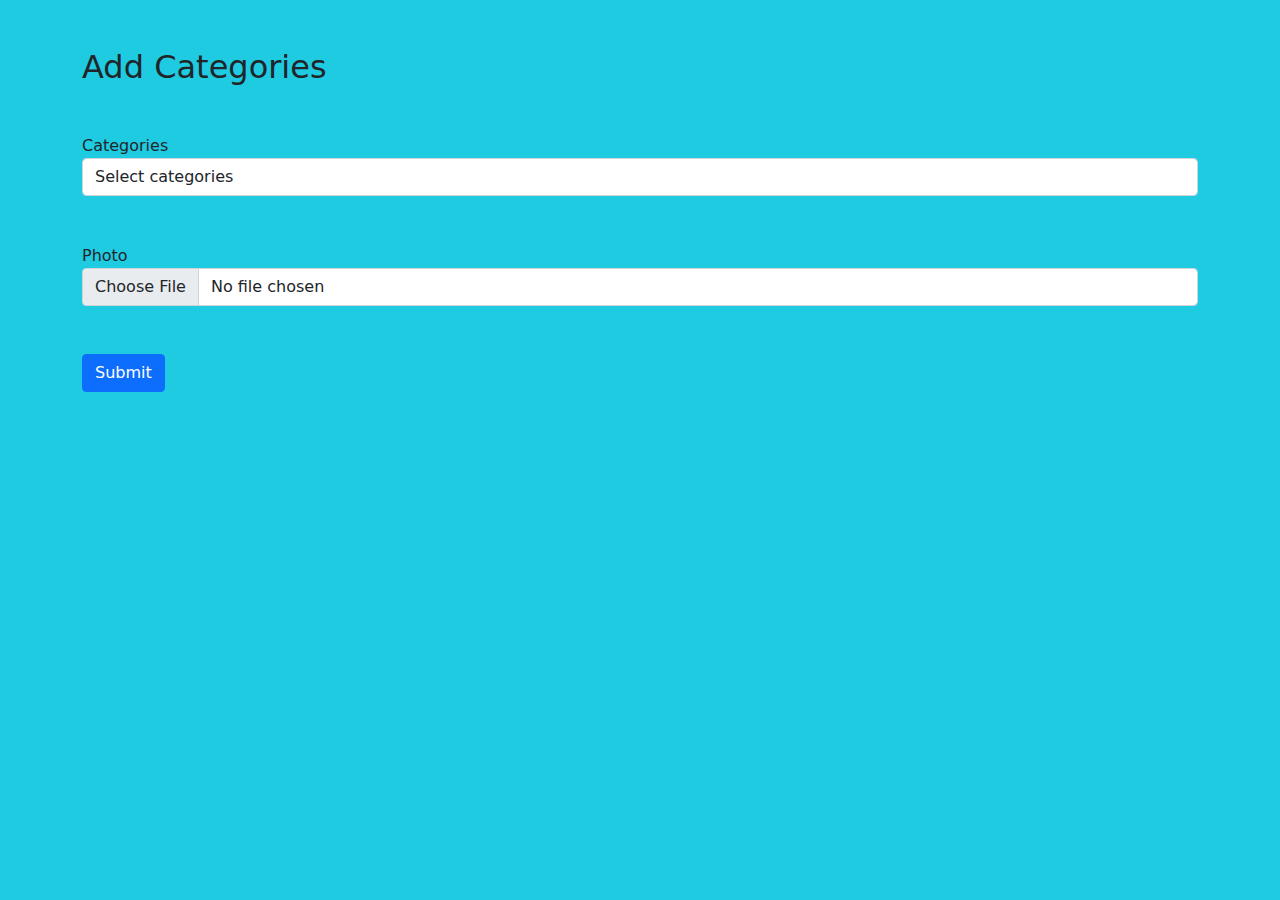
<file: categories.html>
<!DOCTYPE html>
<html lang="en">
<head>
    <meta charset="UTF-8">
    <meta http-equiv="X-UA-Compatible" content="IE=edge">
    <meta name="viewport" content="width=device-width, initial-scale=1.0">
    <title>Categories</title>
    <link rel="stylesheet" href="assets/css/boots.css">
    <style>
        body{
            background-color:#1ecbe1;
        }
    </style>
</head>
<body>
    <div class="container-fluid ">
        
        <div class="container mt-5">
            <h2> Add Categories </h2>
            <form  method="POST"  action="" enctype="multipart/form-data">
              
                <div class="form-group mt-5">
                    <label for="">Categories</label>

                    <select class="form-control" name="cat_id">
                         <option>Select categories</option>
                          <option value=""> </option>
                           <option value=""> </option>
                           <option value=""></option>
                           <option value=""> </option>
                           <option value="">  </option>
                            <option value="">  </option>
                    </select>
              </div>
                
              <div class="form-group mt-5">
                <label for="">Photo</label>
                <input type="file" class="form-control " name="image">
              </div>
              <input type="submit" name="submit" class="btn btn-primary mt-5">
            </form>
          </div>

    
      </div>
</body>
</html>
</file>
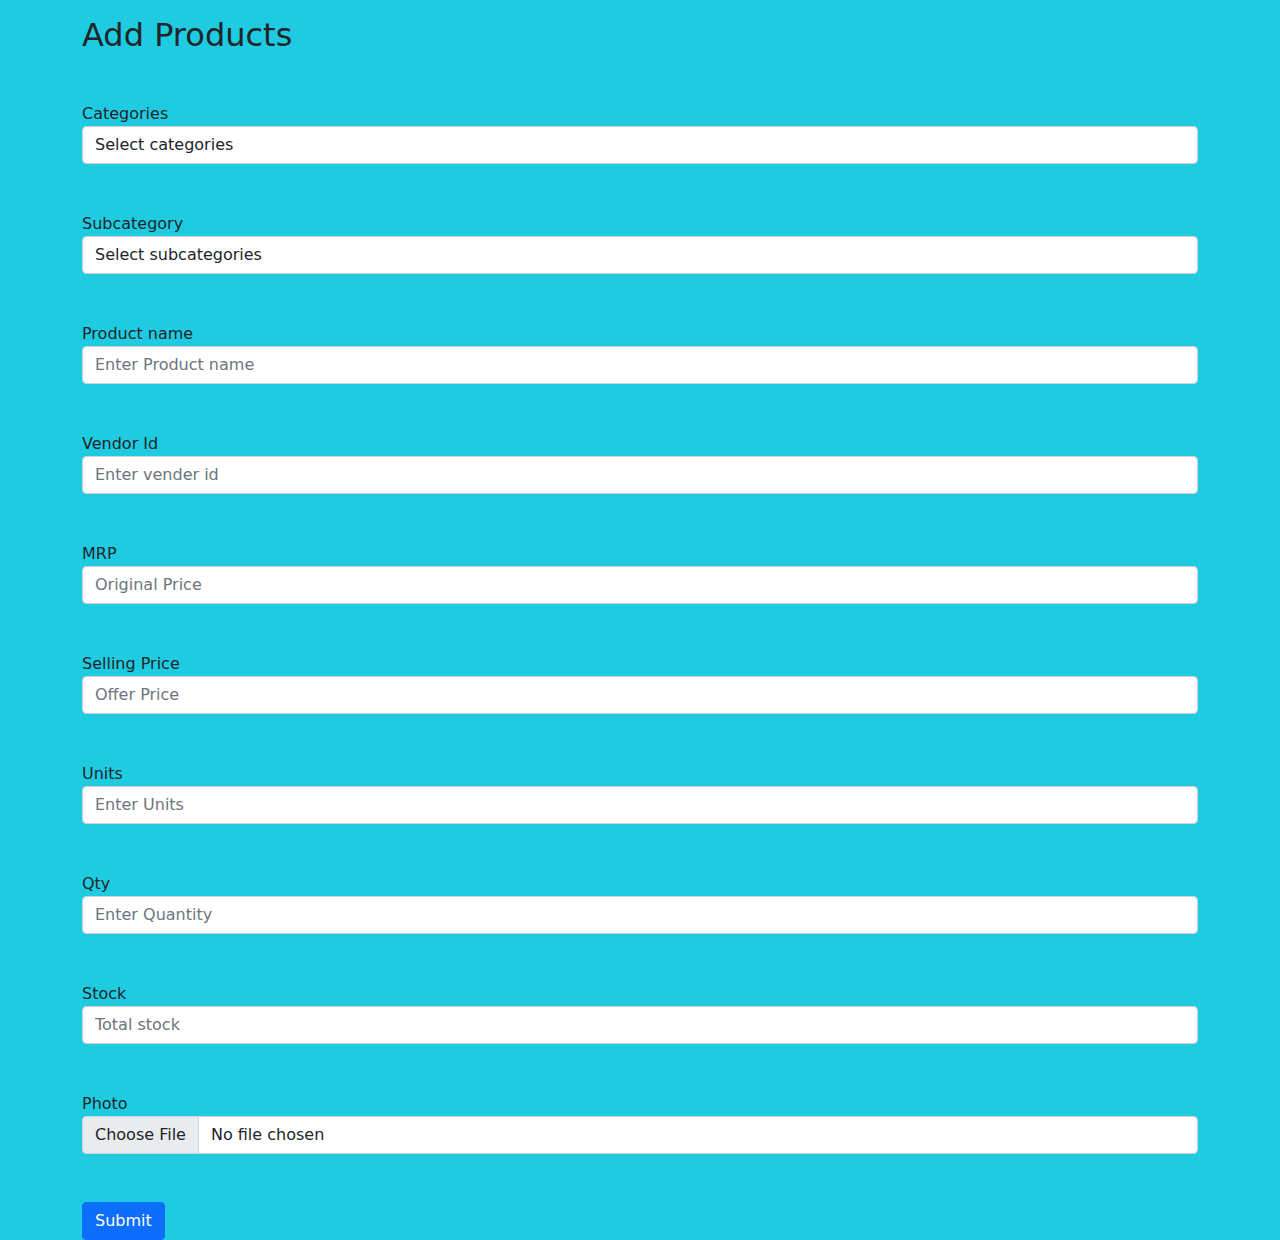
<file: products.html>
<!DOCTYPE html>
<html lang="en">
<head>
    <meta charset="UTF-8">
    <meta http-equiv="X-UA-Compatible" content="IE=edge">
    <meta name="viewport" content="width=device-width, initial-scale=1.0">
    <title>Products</title>
    <link rel="stylesheet" href="assets/css/boots.css">
    <style>
        body{
            background-color:#1ecbe1;
        }
    </style>
</head>
<body>
    <div class="container-fluid ">
        
        <div class="container mt-3">
            <h2> Add Products</h2>
            <form  method="POST" action=" " enctype="multipart/form-data">
              
                <div class="form-group mt-5">
                    <label for="">Categories</label>

                    <select class="form-control" name="cat_id">
                         <option>Select categories</option>
                          <option value=""> </option>
                           <option value=""> </option>
                           <option value=""></option>
                           <option value=""> </option>
                           <option value="">  </option>
                            <option value="">  </option>
                    </select>
              </div>
          
              <div class="form-group mt-5">
                <label for="">Subcategory</label>
                <select class="form-control" name="sub_id">
                    <option>Select subcategories</option>
                     <option value=""> </option>
                      <option value=""> </option>
                      <option value=""></option>
                      <option value=""> </option>
                      <option value="">  </option>
                       <option value="">  </option>
               </select>
                </div>

                <div class="form-group mt-5">
                    <label for="">Product name</label>
                    <input type="text" name="product_name" class="form-control"  placeholder="Enter Product name" >
                  </div>

                  <div class="form-group mt-5">
                    <label for="">Vendor Id</label>
                    <input type="text" name="vendor_id" class="form-control"  placeholder="Enter vender id" >
                  </div>

                  
                  <div class="form-group mt-5">
                    <label for="">MRP</label>
                    <input type="text" name="mrp" class="form-control"  placeholder="Original Price" >
                  </div>

                  <div class="form-group mt-5">
                    <label for="">Selling Price</label>
                    <input type="text" name="selling_price" class="form-control"  placeholder="Offer Price" >
                  </div>

                  <div class="form-group mt-5">
                    <label for="">Units</label>
                    <input type="text" name="units" class="form-control"  placeholder="Enter Units" >
                  </div>

                  <div class="form-group mt-5">
                    <label for="">Qty</label>
                    <input type="text" name="qty" class="form-control"  placeholder="Enter Quantity" >
                  </div>

                  <div class="form-group mt-5">
                    <label for="">Stock</label>
                    <input type="text" name="stock" class="form-control"  placeholder="Total stock" >
                  </div>

                  
              <div class="form-group mt-5">
                <label for="">Photo</label>
                <input type="file" class="form-control " name="image" >
              </div>
              <input type="submit" name="submit" class="btn btn-primary mt-5">
            </form>
          </div>

    
      </div>
</body>
</html>
</file>
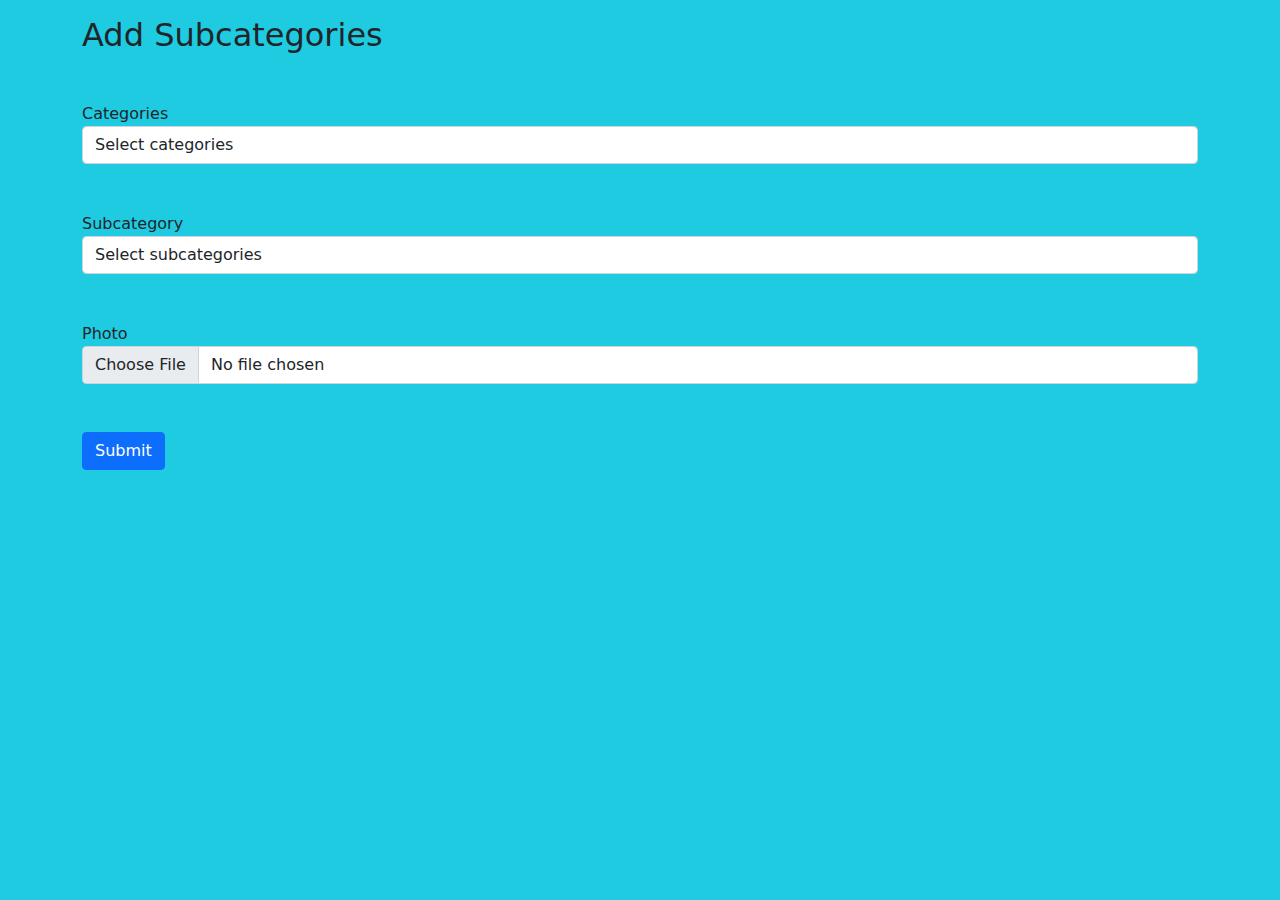
<file: subcategories.html>
<!DOCTYPE html>
<html lang="en">
<head>
    <meta charset="UTF-8">
    <meta http-equiv="X-UA-Compatible" content="IE=edge">
    <meta name="viewport" content="width=device-width, initial-scale=1.0">
    <title>SubCategories</title>
    <link rel="stylesheet" href="assets/css/boots.css">
    <style>
        body{
            background-color:#1ecbe1;
        }
    </style>
</head>
<body>
    <div class="container-fluid ">
        
        <div class="container mt-3">
            <h2>Add Subcategories </h2>
            <form  method="POST" action=" " enctype="multipart/form-data">
              
                <div class="form-group mt-5">
                    <label for="">Categories</label>

                    <select class="form-control" name="cat_id">
                         <option>Select categories</option>
                          <option value=""> </option>
                           <option value=""> </option>
                           <option value=""></option>
                           <option value=""> </option>
                           <option value="">  </option>
                            <option value="">  </option>
                    </select>
              </div>
          
              <div class="form-group mt-5">
                <label for="">Subcategory</label>
                <select class="form-control" name="sub_id">
                    <option>Select subcategories</option>
                     <option value=""> </option>
                      <option value=""> </option>
                      <option value=""></option>
                      <option value=""> </option>
                      <option value="">  </option>
                       <option value="">  </option>
               </select>
                </div>
                
              <div class="form-group mt-5">
                <label for="">Photo</label>
                <input type="file" class="form-control " name="image">
              </div>
              <input type="submit" name="submit" class="btn btn-primary mt-5">
            </form>
          </div>

    
      </div>
</body>
</html>
</file>
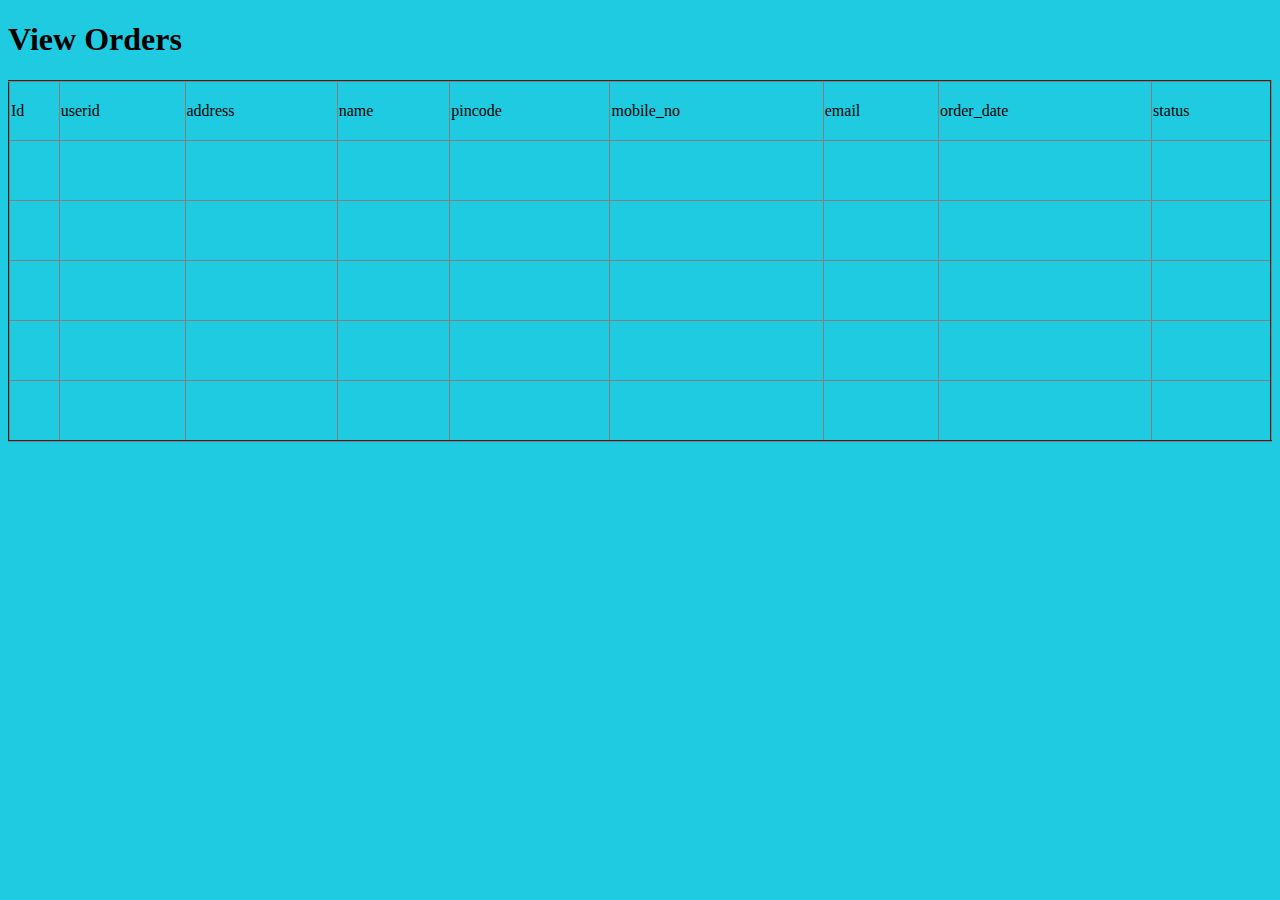
<file: vieworders.html>
<!DOCTYPE html>
<html lang="en">
<head>
    <meta charset="UTF-8">
    <meta http-equiv="X-UA-Compatible" content="IE=edge">
    <meta name="viewport" content="width=device-width, initial-scale=1.0">
    <title>vieworders</title>
    <style>
        table{
            width:100%;
            height:100%;
            border-collapse:collapse;
        }

        tr{
            width:100%;
            height:60px;
        }

        body{
            background-color:#1ecbe1;
        }


        
    </style>
</head>
<body>

<h1>View Orders</h1>
    
<table  border=2>
    <tr>
        <td>Id</td>
        <td>userid</td>
        <td>address</td>
        <td>name</td>
        <td>pincode</td>
        <td>mobile_no</td>
        <td>email</td>
        <td>order_date</td>
        <td>status</td>
    </tr>
    <tr>
        <td></td>
        <td></td>
        <td></td>
        <td></td>
        <td></td>
        <td></td>
        <td></td>
        <td></td>
        <td></td>
        
    </tr>

    <tr>
        <td></td>
        <td></td>
        <td></td>
        <td></td>
        <td></td>
        <td></td>
        <td></td>
        <td></td>
        <td></td>
        
    </tr>

    <tr>
        <td></td>
        <td></td>
        <td></td>
        <td></td>
        <td></td>
        <td></td>
        <td></td>
        <td></td>
        <td></td>
       
    </tr>

    <tr>
        <td></td>
        <td></td>
        <td></td>
        <td></td>
        <td></td>
        <td></td>
        <td></td>
        <td></td>
        <td></td>
        
    </tr>

    <tr>
        <td></td>
        <td></td>
        <td></td>
        <td></td>
        <td></td>
        <td></td>
        <td></td>
        <td></td>
        <td></td>
        
    </tr>
</table>






</body>
</html>
</file>
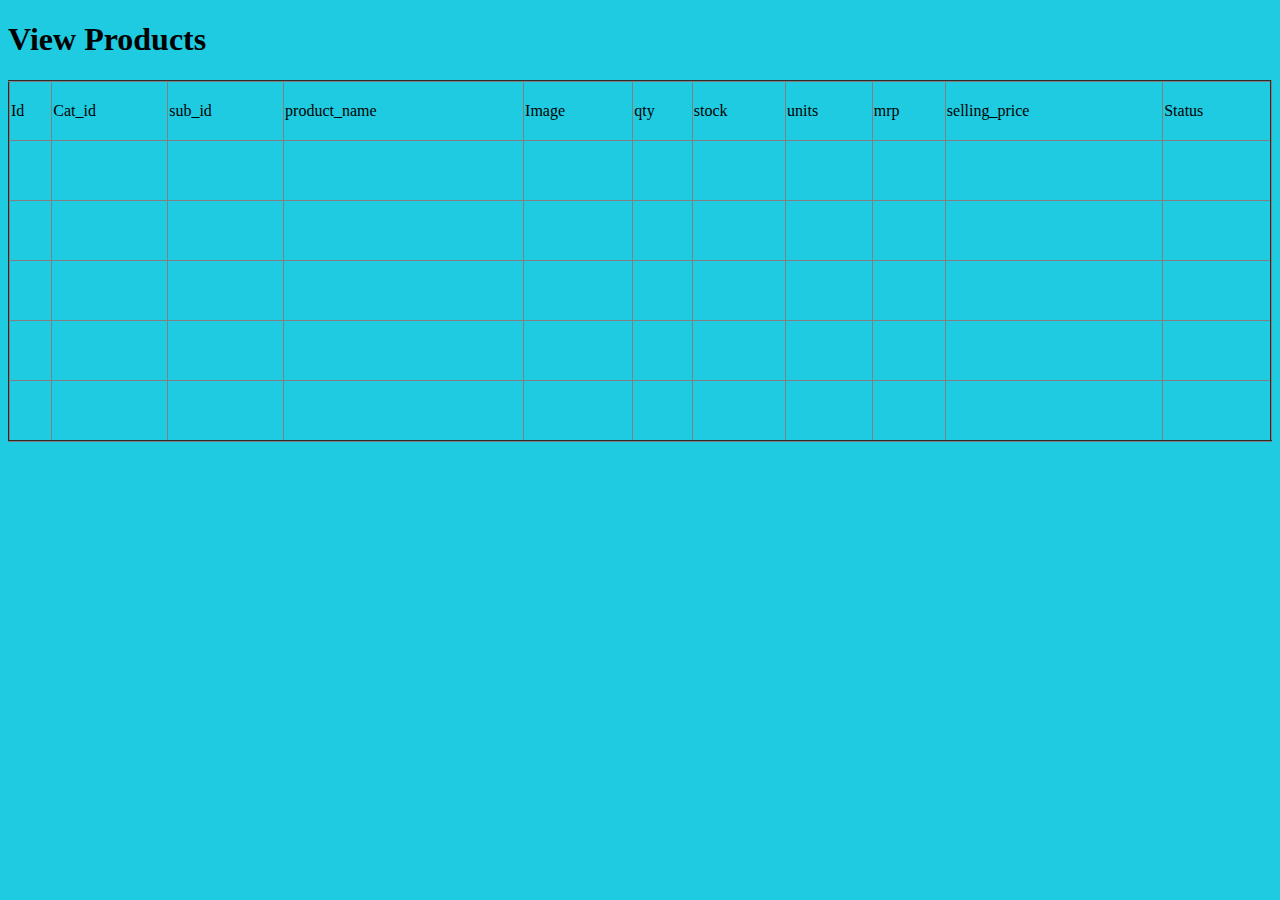
<file: viewproducts.html>
<!DOCTYPE html>
<html lang="en">
<head>
    <meta charset="UTF-8">
    <meta http-equiv="X-UA-Compatible" content="IE=edge">
    <meta name="viewport" content="width=device-width, initial-scale=1.0">
    <title>viewproducts</title>
    <style>
        table{
            width:100%;
            height:100%;
            border-collapse:collapse;
        }

        tr{
            width:100%;
            height:60px;
        }

        body{
            background-color:#1ecbe1;
        }


        
    </style>
</head>
<body>

<h1>View Products</h1>
    
<table  border=2>
    <tr>
        <td>Id</td>
        <td>Cat_id</td>
        <td>sub_id</td>
        <td>product_name</td>
        <td>Image</td>
        <td>qty</td>
        <td>stock</td>
        <td>units</td>
        <td>mrp</td>
        <td>selling_price</td>
        <td>Status</td>
    </tr>
    <tr>
        <td></td>
        <td></td>
        <td></td>
        <td></td>
        <td></td>
        <td></td>
        <td></td>
        <td></td>
        <td></td>
        <td></td>
        <td></td>
    </tr>

    <tr>
        <td></td>
        <td></td>
        <td></td>
        <td></td>
        <td></td>
        <td></td>
        <td></td>
        <td></td>
        <td></td>
        <td></td>
        <td></td>
    </tr>

    <tr>
        <td></td>
        <td></td>
        <td></td>
        <td></td>
        <td></td>
        <td></td>
        <td></td>
        <td></td>
        <td></td>
        <td></td>
        <td></td>
    </tr>

    <tr>
        <td></td>
        <td></td>
        <td></td>
        <td></td>
        <td></td>
        <td></td>
        <td></td>
        <td></td>
        <td></td>
        <td></td>
        <td></td>
    </tr>

    <tr>
        <td></td>
        <td></td>
        <td></td>
        <td></td>
        <td></td>
        <td></td>
        <td></td>
        <td></td>
        <td></td>
        <td></td>
        <td></td>
    </tr>
</table>






</body>
</html>
</file>
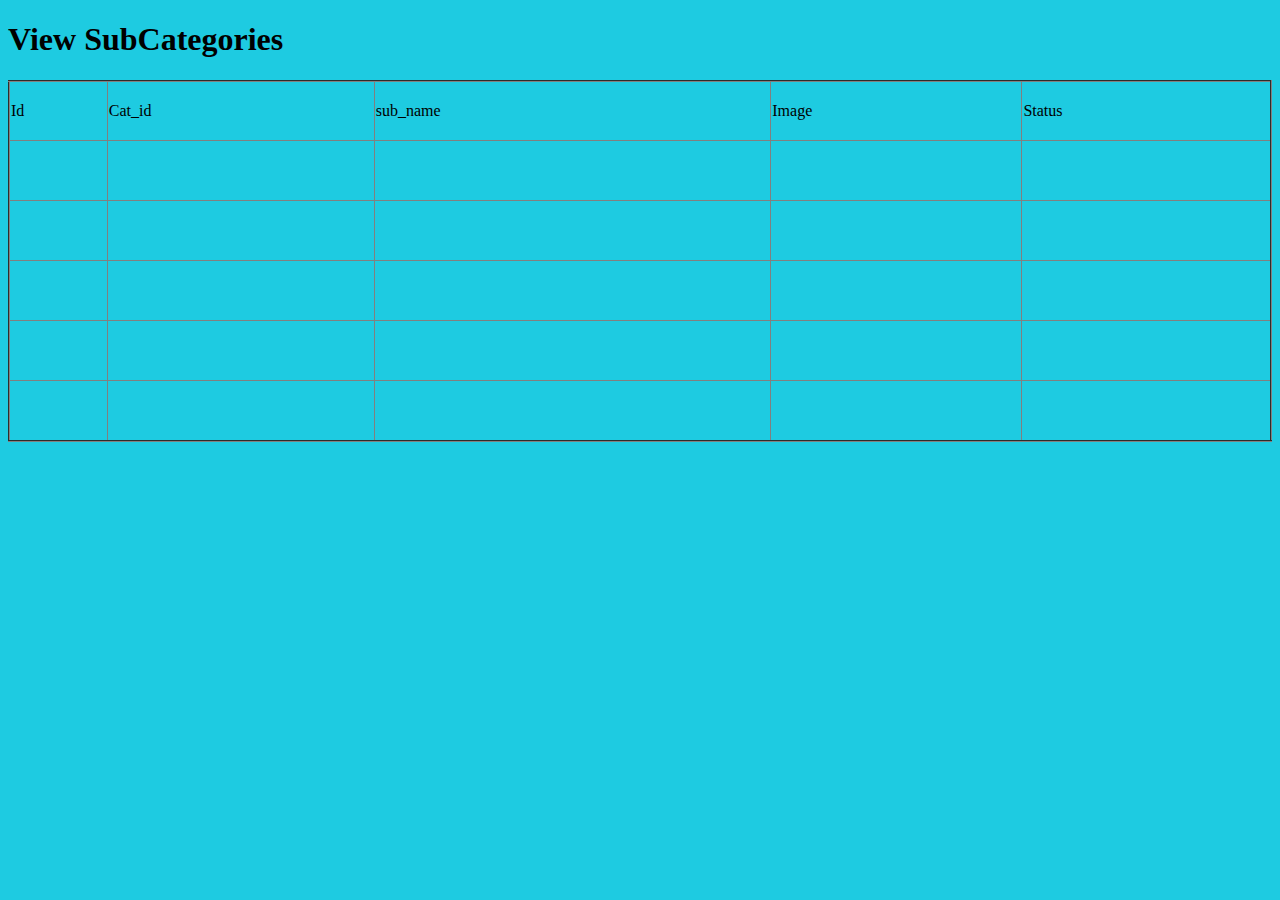
<file: viewsubcategories.html>
<!DOCTYPE html>
<html lang="en">
<head>
    <meta charset="UTF-8">
    <meta http-equiv="X-UA-Compatible" content="IE=edge">
    <meta name="viewport" content="width=device-width, initial-scale=1.0">
    <title>viewsubcategories</title>
    <style>
        table{
            width:100%;
            height:100%;
            border-collapse:collapse;
        }

        tr{
            width:100%;
            height:60px;
        }

        body{
            background-color:#1ecbe1;
        }


        
    </style>
</head>
<body>

<h1>View SubCategories</h1>
    
<table  border=2>
    <tr>
        <td>Id</td>
        <td>Cat_id</td>
        <td>sub_name</td>
        <td>Image</td>
        <td>Status</td>
    </tr>
    <tr>
        <td></td>
        <td></td>
        <td></td>
        <td></td>
        <td></td>
    </tr>

    <tr>
        <td></td>
        <td></td>
        <td></td>
        <td></td>
        <td></td>
    </tr>

    <tr>
        <td></td>
        <td></td>
        <td></td>
        <td></td>
        <td></td>
    </tr>

    <tr>
        <td></td>
        <td></td>
        <td></td>
        <td></td>
        <td></td>
    </tr>

    <tr>
        <td></td>
        <td></td>
        <td></td>
        <td></td>
        <td></td>
    </tr>
</table>






</body>
</html>
</file>
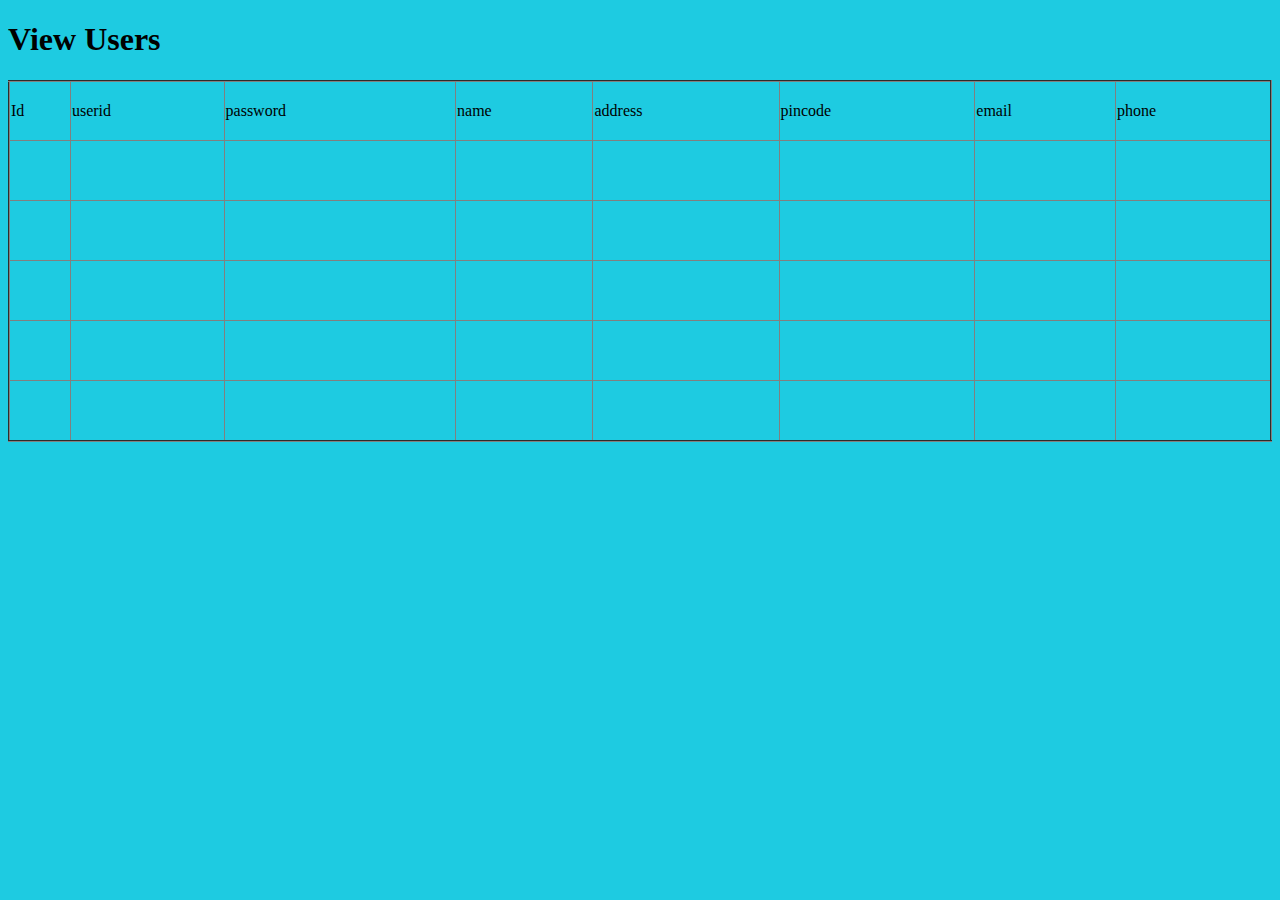
<file: viewusers.html>
<!DOCTYPE html>
<html lang="en">
<head>
    <meta charset="UTF-8">
    <meta http-equiv="X-UA-Compatible" content="IE=edge">
    <meta name="viewport" content="width=device-width, initial-scale=1.0">
    <title>viewusers</title>
    <style>
        table{
            width:100%;
            height:100%;
            border-collapse:collapse;
        }

        tr{
            width:100%;
            height:60px;
        }

        body{
            background-color:#1ecbe1;
        }


        
    </style>
</head>
<body>

<h1>View Users</h1>
    
<table  border=2>
    <tr>
        <td>Id</td>
        <td>userid</td>
        <td>password</td>
        <td>name</td>
        <td>address</td>
        <td>pincode</td>
        <td>email</td>
        <td>phone</td>
    </tr>
    <tr>
        <td></td>
        <td></td>
        <td></td>
        <td></td>
        <td></td>
        <td></td>
        <td></td>
        <td></td>
        
        
    </tr>

    <tr>
        <td></td>
        <td></td>
        <td></td>
        <td></td>
        <td></td>
        <td></td>
        <td></td>
        <td></td>
        
        
    </tr>

    <tr>
        <td></td>
        <td></td>
        <td></td>
        <td></td>
        <td></td>
        <td></td>
        <td></td>
        <td></td>
        
       
    </tr>

    <tr>
        <td></td>
        <td></td>
        <td></td>
        <td></td>
        <td></td>
        <td></td>
        <td></td>
        <td></td>
        
        
    </tr>

    <tr>
        <td></td>
        <td></td>
        <td></td>
        <td></td>
        <td></td>
        <td></td>
        <td></td>
        <td></td>
       
        
    </tr>
</table>






</body>
</html>
</file>
<file: assets/css/boots.css>
@charset "UTF-8";/*!
 * Bootstrap v5.1.3 (https://getbootstrap.com/)
 * Copyright 2011-2021 The Bootstrap Authors
 * Copyright 2011-2021 Twitter, Inc.
 * Licensed under MIT (https://github.com/twbs/bootstrap/blob/main/LICENSE)
 */:root{--bs-blue:#0d6efd;--bs-indigo:#6610f2;--bs-purple:#6f42c1;--bs-pink:#d63384;--bs-red:#dc3545;--bs-orange:#fd7e14;--bs-yellow:#ffc107;--bs-green:#198754;--bs-teal:#20c997;--bs-cyan:#0dcaf0;--bs-white:#fff;--bs-gray:#6c757d;--bs-gray-dark:#343a40;--bs-gray-100:#f8f9fa;--bs-gray-200:#e9ecef;--bs-gray-300:#dee2e6;--bs-gray-400:#ced4da;--bs-gray-500:#adb5bd;--bs-gray-600:#6c757d;--bs-gray-700:#495057;--bs-gray-800:#343a40;--bs-gray-900:#212529;--bs-primary:#0d6efd;--bs-secondary:#6c757d;--bs-success:#198754;--bs-info:#0dcaf0;--bs-warning:#ffc107;--bs-danger:#dc3545;--bs-light:#f8f9fa;--bs-dark:#212529;--bs-primary-rgb:13,110,253;--bs-secondary-rgb:108,117,125;--bs-success-rgb:25,135,84;--bs-info-rgb:13,202,240;--bs-warning-rgb:255,193,7;--bs-danger-rgb:220,53,69;--bs-light-rgb:248,249,250;--bs-dark-rgb:33,37,41;--bs-white-rgb:255,255,255;--bs-black-rgb:0,0,0;--bs-body-color-rgb:33,37,41;--bs-body-bg-rgb:255,255,255;--bs-font-sans-serif:system-ui,-apple-system,"Segoe UI",Roboto,"Helvetica Neue",Arial,"Noto Sans","Liberation Sans",sans-serif,"Apple Color Emoji","Segoe UI Emoji","Segoe UI Symbol","Noto Color Emoji";--bs-font-monospace:SFMono-Regular,Menlo,Monaco,Consolas,"Liberation Mono","Courier New",monospace;--bs-gradient:linear-gradient(180deg, rgba(255, 255, 255, 0.15), rgba(255, 255, 255, 0));--bs-body-font-family:var(--bs-font-sans-serif);--bs-body-font-size:1rem;--bs-body-font-weight:400;--bs-body-line-height:1.5;--bs-body-color:#212529;--bs-body-bg:#fff}*,::after,::before{box-sizing:border-box}@media (prefers-reduced-motion:no-preference){:root{scroll-behavior:smooth}}body{margin:0;font-family:var(--bs-body-font-family);font-size:var(--bs-body-font-size);font-weight:var(--bs-body-font-weight);line-height:var(--bs-body-line-height);color:var(--bs-body-color);text-align:var(--bs-body-text-align);background-color:var(--bs-body-bg);-webkit-text-size-adjust:100%;-webkit-tap-highlight-color:transparent}hr{margin:1rem 0;color:inherit;background-color:currentColor;border:0;opacity:.25}hr:not([size]){height:1px}.h1,.h2,.h3,.h4,.h5,.h6,h1,h2,h3,h4,h5,h6{margin-top:0;margin-bottom:.5rem;font-weight:500;line-height:1.2}.h1,h1{font-size:calc(1.375rem + 1.5vw)}@media (min-width:1200px){.h1,h1{font-size:2.5rem}}.h2,h2{font-size:calc(1.325rem + .9vw)}@media (min-width:1200px){.h2,h2{font-size:2rem}}.h3,h3{font-size:calc(1.3rem + .6vw)}@media (min-width:1200px){.h3,h3{font-size:1.75rem}}.h4,h4{font-size:calc(1.275rem + .3vw)}@media (min-width:1200px){.h4,h4{font-size:1.5rem}}.h5,h5{font-size:1.25rem}.h6,h6{font-size:1rem}p{margin-top:0;margin-bottom:1rem}abbr[data-bs-original-title],abbr[title]{-webkit-text-decoration:underline dotted;text-decoration:underline dotted;cursor:help;-webkit-text-decoration-skip-ink:none;text-decoration-skip-ink:none}address{margin-bottom:1rem;font-style:normal;line-height:inherit}ol,ul{padding-left:2rem}dl,ol,ul{margin-top:0;margin-bottom:1rem}ol ol,ol ul,ul ol,ul ul{margin-bottom:0}dt{font-weight:700}dd{margin-bottom:.5rem;margin-left:0}blockquote{margin:0 0 1rem}b,strong{font-weight:bolder}.small,small{font-size:.875em}.mark,mark{padding:.2em;background-color:#fcf8e3}sub,sup{position:relative;font-size:.75em;line-height:0;vertical-align:baseline}sub{bottom:-.25em}sup{top:-.5em}a{color:#0d6efd;text-decoration:underline}a:hover{color:#0a58ca}a:not([href]):not([class]),a:not([href]):not([class]):hover{color:inherit;text-decoration:none}code,kbd,pre,samp{font-family:var(--bs-font-monospace);font-size:1em;direction:ltr;unicode-bidi:bidi-override}pre{display:block;margin-top:0;margin-bottom:1rem;overflow:auto;font-size:.875em}pre code{font-size:inherit;color:inherit;word-break:normal}code{font-size:.875em;color:#d63384;word-wrap:break-word}a>code{color:inherit}kbd{padding:.2rem .4rem;font-size:.875em;color:#fff;background-color:#212529;border-radius:.2rem}kbd kbd{padding:0;font-size:1em;font-weight:700}figure{margin:0 0 1rem}img,svg{vertical-align:middle}table{caption-side:bottom;border-collapse:collapse}caption{padding-top:.5rem;padding-bottom:.5rem;color:#6c757d;text-align:left}th{text-align:inherit;text-align:-webkit-match-parent}tbody,td,tfoot,th,thead,tr{border-color:inherit;border-style:solid;border-width:0}label{display:inline-block}button{border-radius:0}button:focus:not(:focus-visible){outline:0}button,input,optgroup,select,textarea{margin:0;font-family:inherit;font-size:inherit;line-height:inherit}button,select{text-transform:none}[role=button]{cursor:pointer}select{word-wrap:normal}select:disabled{opacity:1}[list]::-webkit-calendar-picker-indicator{display:none}[type=button],[type=reset],[type=submit],button{-webkit-appearance:button}[type=button]:not(:disabled),[type=reset]:not(:disabled),[type=submit]:not(:disabled),button:not(:disabled){cursor:pointer}::-moz-focus-inner{padding:0;border-style:none}textarea{resize:vertical}fieldset{min-width:0;padding:0;margin:0;border:0}legend{float:left;width:100%;padding:0;margin-bottom:.5rem;font-size:calc(1.275rem + .3vw);line-height:inherit}@media (min-width:1200px){legend{font-size:1.5rem}}legend+*{clear:left}::-webkit-datetime-edit-day-field,::-webkit-datetime-edit-fields-wrapper,::-webkit-datetime-edit-hour-field,::-webkit-datetime-edit-minute,::-webkit-datetime-edit-month-field,::-webkit-datetime-edit-text,::-webkit-datetime-edit-year-field{padding:0}::-webkit-inner-spin-button{height:auto}[type=search]{outline-offset:-2px;-webkit-appearance:textfield}::-webkit-search-decoration{-webkit-appearance:none}::-webkit-color-swatch-wrapper{padding:0}::-webkit-file-upload-button{font:inherit}::file-selector-button{font:inherit}::-webkit-file-upload-button{font:inherit;-webkit-appearance:button}output{display:inline-block}iframe{border:0}summary{display:list-item;cursor:pointer}progress{vertical-align:baseline}[hidden]{display:none!important}.lead{font-size:1.25rem;font-weight:300}.display-1{font-size:calc(1.625rem + 4.5vw);font-weight:300;line-height:1.2}@media (min-width:1200px){.display-1{font-size:5rem}}.display-2{font-size:calc(1.575rem + 3.9vw);font-weight:300;line-height:1.2}@media (min-width:1200px){.display-2{font-size:4.5rem}}.display-3{font-size:calc(1.525rem + 3.3vw);font-weight:300;line-height:1.2}@media (min-width:1200px){.display-3{font-size:4rem}}.display-4{font-size:calc(1.475rem + 2.7vw);font-weight:300;line-height:1.2}@media (min-width:1200px){.display-4{font-size:3.5rem}}.display-5{font-size:calc(1.425rem + 2.1vw);font-weight:300;line-height:1.2}@media (min-width:1200px){.display-5{font-size:3rem}}.display-6{font-size:calc(1.375rem + 1.5vw);font-weight:300;line-height:1.2}@media (min-width:1200px){.display-6{font-size:2.5rem}}.list-unstyled{padding-left:0;list-style:none}.list-inline{padding-left:0;list-style:none}.list-inline-item{display:inline-block}.list-inline-item:not(:last-child){margin-right:.5rem}.initialism{font-size:.875em;text-transform:uppercase}.blockquote{margin-bottom:1rem;font-size:1.25rem}.blockquote>:last-child{margin-bottom:0}.blockquote-footer{margin-top:-1rem;margin-bottom:1rem;font-size:.875em;color:#6c757d}.blockquote-footer::before{content:"— "}.img-fluid{max-width:100%;height:auto}.img-thumbnail{padding:.25rem;background-color:#fff;border:1px solid #dee2e6;border-radius:.25rem;max-width:100%;height:auto}.figure{display:inline-block}.figure-img{margin-bottom:.5rem;line-height:1}.figure-caption{font-size:.875em;color:#6c757d}.container,.container-fluid,.container-lg,.container-md,.container-sm,.container-xl,.container-xxl{width:100%;padding-right:var(--bs-gutter-x,.75rem);padding-left:var(--bs-gutter-x,.75rem);margin-right:auto;margin-left:auto}@media (min-width:576px){.container,.container-sm{max-width:540px}}@media (min-width:768px){.container,.container-md,.container-sm{max-width:720px}}@media (min-width:992px){.container,.container-lg,.container-md,.container-sm{max-width:960px}}@media (min-width:1200px){.container,.container-lg,.container-md,.container-sm,.container-xl{max-width:1140px}}@media (min-width:1400px){.container,.container-lg,.container-md,.container-sm,.container-xl,.container-xxl{max-width:1320px}}.row{--bs-gutter-x:1.5rem;--bs-gutter-y:0;display:flex;flex-wrap:wrap;margin-top:calc(-1 * var(--bs-gutter-y));margin-right:calc(-.5 * var(--bs-gutter-x));margin-left:calc(-.5 * var(--bs-gutter-x))}.row>*{flex-shrink:0;width:100%;max-width:100%;padding-right:calc(var(--bs-gutter-x) * .5);padding-left:calc(var(--bs-gutter-x) * .5);margin-top:var(--bs-gutter-y)}.col{flex:1 0 0%}.row-cols-auto>*{flex:0 0 auto;width:auto}.row-cols-1>*{flex:0 0 auto;width:100%}.row-cols-2>*{flex:0 0 auto;width:50%}.row-cols-3>*{flex:0 0 auto;width:33.3333333333%}.row-cols-4>*{flex:0 0 auto;width:25%}.row-cols-5>*{flex:0 0 auto;width:20%}.row-cols-6>*{flex:0 0 auto;width:16.6666666667%}.col-auto{flex:0 0 auto;width:auto}.col-1{flex:0 0 auto;width:8.33333333%}.col-2{flex:0 0 auto;width:16.66666667%}.col-3{flex:0 0 auto;width:25%}.col-4{flex:0 0 auto;width:33.33333333%}.col-5{flex:0 0 auto;width:41.66666667%}.col-6{flex:0 0 auto;width:50%}.col-7{flex:0 0 auto;width:58.33333333%}.col-8{flex:0 0 auto;width:66.66666667%}.col-9{flex:0 0 auto;width:75%}.col-10{flex:0 0 auto;width:83.33333333%}.col-11{flex:0 0 auto;width:91.66666667%}.col-12{flex:0 0 auto;width:100%}.offset-1{margin-left:8.33333333%}.offset-2{margin-left:16.66666667%}.offset-3{margin-left:25%}.offset-4{margin-left:33.33333333%}.offset-5{margin-left:41.66666667%}.offset-6{margin-left:50%}.offset-7{margin-left:58.33333333%}.offset-8{margin-left:66.66666667%}.offset-9{margin-left:75%}.offset-10{margin-left:83.33333333%}.offset-11{margin-left:91.66666667%}.g-0,.gx-0{--bs-gutter-x:0}.g-0,.gy-0{--bs-gutter-y:0}.g-1,.gx-1{--bs-gutter-x:0.25rem}.g-1,.gy-1{--bs-gutter-y:0.25rem}.g-2,.gx-2{--bs-gutter-x:0.5rem}.g-2,.gy-2{--bs-gutter-y:0.5rem}.g-3,.gx-3{--bs-gutter-x:1rem}.g-3,.gy-3{--bs-gutter-y:1rem}.g-4,.gx-4{--bs-gutter-x:1.5rem}.g-4,.gy-4{--bs-gutter-y:1.5rem}.g-5,.gx-5{--bs-gutter-x:3rem}.g-5,.gy-5{--bs-gutter-y:3rem}@media (min-width:576px){.col-sm{flex:1 0 0%}.row-cols-sm-auto>*{flex:0 0 auto;width:auto}.row-cols-sm-1>*{flex:0 0 auto;width:100%}.row-cols-sm-2>*{flex:0 0 auto;width:50%}.row-cols-sm-3>*{flex:0 0 auto;width:33.3333333333%}.row-cols-sm-4>*{flex:0 0 auto;width:25%}.row-cols-sm-5>*{flex:0 0 auto;width:20%}.row-cols-sm-6>*{flex:0 0 auto;width:16.6666666667%}.col-sm-auto{flex:0 0 auto;width:auto}.col-sm-1{flex:0 0 auto;width:8.33333333%}.col-sm-2{flex:0 0 auto;width:16.66666667%}.col-sm-3{flex:0 0 auto;width:25%}.col-sm-4{flex:0 0 auto;width:33.33333333%}.col-sm-5{flex:0 0 auto;width:41.66666667%}.col-sm-6{flex:0 0 auto;width:50%}.col-sm-7{flex:0 0 auto;width:58.33333333%}.col-sm-8{flex:0 0 auto;width:66.66666667%}.col-sm-9{flex:0 0 auto;width:75%}.col-sm-10{flex:0 0 auto;width:83.33333333%}.col-sm-11{flex:0 0 auto;width:91.66666667%}.col-sm-12{flex:0 0 auto;width:100%}.offset-sm-0{margin-left:0}.offset-sm-1{margin-left:8.33333333%}.offset-sm-2{margin-left:16.66666667%}.offset-sm-3{margin-left:25%}.offset-sm-4{margin-left:33.33333333%}.offset-sm-5{margin-left:41.66666667%}.offset-sm-6{margin-left:50%}.offset-sm-7{margin-left:58.33333333%}.offset-sm-8{margin-left:66.66666667%}.offset-sm-9{margin-left:75%}.offset-sm-10{margin-left:83.33333333%}.offset-sm-11{margin-left:91.66666667%}.g-sm-0,.gx-sm-0{--bs-gutter-x:0}.g-sm-0,.gy-sm-0{--bs-gutter-y:0}.g-sm-1,.gx-sm-1{--bs-gutter-x:0.25rem}.g-sm-1,.gy-sm-1{--bs-gutter-y:0.25rem}.g-sm-2,.gx-sm-2{--bs-gutter-x:0.5rem}.g-sm-2,.gy-sm-2{--bs-gutter-y:0.5rem}.g-sm-3,.gx-sm-3{--bs-gutter-x:1rem}.g-sm-3,.gy-sm-3{--bs-gutter-y:1rem}.g-sm-4,.gx-sm-4{--bs-gutter-x:1.5rem}.g-sm-4,.gy-sm-4{--bs-gutter-y:1.5rem}.g-sm-5,.gx-sm-5{--bs-gutter-x:3rem}.g-sm-5,.gy-sm-5{--bs-gutter-y:3rem}}@media (min-width:768px){.col-md{flex:1 0 0%}.row-cols-md-auto>*{flex:0 0 auto;width:auto}.row-cols-md-1>*{flex:0 0 auto;width:100%}.row-cols-md-2>*{flex:0 0 auto;width:50%}.row-cols-md-3>*{flex:0 0 auto;width:33.3333333333%}.row-cols-md-4>*{flex:0 0 auto;width:25%}.row-cols-md-5>*{flex:0 0 auto;width:20%}.row-cols-md-6>*{flex:0 0 auto;width:16.6666666667%}.col-md-auto{flex:0 0 auto;width:auto}.col-md-1{flex:0 0 auto;width:8.33333333%}.col-md-2{flex:0 0 auto;width:16.66666667%}.col-md-3{flex:0 0 auto;width:25%}.col-md-4{flex:0 0 auto;width:33.33333333%}.col-md-5{flex:0 0 auto;width:41.66666667%}.col-md-6{flex:0 0 auto;width:50%}.col-md-7{flex:0 0 auto;width:58.33333333%}.col-md-8{flex:0 0 auto;width:66.66666667%}.col-md-9{flex:0 0 auto;width:75%}.col-md-10{flex:0 0 auto;width:83.33333333%}.col-md-11{flex:0 0 auto;width:91.66666667%}.col-md-12{flex:0 0 auto;width:100%}.offset-md-0{margin-left:0}.offset-md-1{margin-left:8.33333333%}.offset-md-2{margin-left:16.66666667%}.offset-md-3{margin-left:25%}.offset-md-4{margin-left:33.33333333%}.offset-md-5{margin-left:41.66666667%}.offset-md-6{margin-left:50%}.offset-md-7{margin-left:58.33333333%}.offset-md-8{margin-left:66.66666667%}.offset-md-9{margin-left:75%}.offset-md-10{margin-left:83.33333333%}.offset-md-11{margin-left:91.66666667%}.g-md-0,.gx-md-0{--bs-gutter-x:0}.g-md-0,.gy-md-0{--bs-gutter-y:0}.g-md-1,.gx-md-1{--bs-gutter-x:0.25rem}.g-md-1,.gy-md-1{--bs-gutter-y:0.25rem}.g-md-2,.gx-md-2{--bs-gutter-x:0.5rem}.g-md-2,.gy-md-2{--bs-gutter-y:0.5rem}.g-md-3,.gx-md-3{--bs-gutter-x:1rem}.g-md-3,.gy-md-3{--bs-gutter-y:1rem}.g-md-4,.gx-md-4{--bs-gutter-x:1.5rem}.g-md-4,.gy-md-4{--bs-gutter-y:1.5rem}.g-md-5,.gx-md-5{--bs-gutter-x:3rem}.g-md-5,.gy-md-5{--bs-gutter-y:3rem}}@media (min-width:992px){.col-lg{flex:1 0 0%}.row-cols-lg-auto>*{flex:0 0 auto;width:auto}.row-cols-lg-1>*{flex:0 0 auto;width:100%}.row-cols-lg-2>*{flex:0 0 auto;width:50%}.row-cols-lg-3>*{flex:0 0 auto;width:33.3333333333%}.row-cols-lg-4>*{flex:0 0 auto;width:25%}.row-cols-lg-5>*{flex:0 0 auto;width:20%}.row-cols-lg-6>*{flex:0 0 auto;width:16.6666666667%}.col-lg-auto{flex:0 0 auto;width:auto}.col-lg-1{flex:0 0 auto;width:8.33333333%}.col-lg-2{flex:0 0 auto;width:16.66666667%}.col-lg-3{flex:0 0 auto;width:25%}.col-lg-4{flex:0 0 auto;width:33.33333333%}.col-lg-5{flex:0 0 auto;width:41.66666667%}.col-lg-6{flex:0 0 auto;width:50%}.col-lg-7{flex:0 0 auto;width:58.33333333%}.col-lg-8{flex:0 0 auto;width:66.66666667%}.col-lg-9{flex:0 0 auto;width:75%}.col-lg-10{flex:0 0 auto;width:83.33333333%}.col-lg-11{flex:0 0 auto;width:91.66666667%}.col-lg-12{flex:0 0 auto;width:100%}.offset-lg-0{margin-left:0}.offset-lg-1{margin-left:8.33333333%}.offset-lg-2{margin-left:16.66666667%}.offset-lg-3{margin-left:25%}.offset-lg-4{margin-left:33.33333333%}.offset-lg-5{margin-left:41.66666667%}.offset-lg-6{margin-left:50%}.offset-lg-7{margin-left:58.33333333%}.offset-lg-8{margin-left:66.66666667%}.offset-lg-9{margin-left:75%}.offset-lg-10{margin-left:83.33333333%}.offset-lg-11{margin-left:91.66666667%}.g-lg-0,.gx-lg-0{--bs-gutter-x:0}.g-lg-0,.gy-lg-0{--bs-gutter-y:0}.g-lg-1,.gx-lg-1{--bs-gutter-x:0.25rem}.g-lg-1,.gy-lg-1{--bs-gutter-y:0.25rem}.g-lg-2,.gx-lg-2{--bs-gutter-x:0.5rem}.g-lg-2,.gy-lg-2{--bs-gutter-y:0.5rem}.g-lg-3,.gx-lg-3{--bs-gutter-x:1rem}.g-lg-3,.gy-lg-3{--bs-gutter-y:1rem}.g-lg-4,.gx-lg-4{--bs-gutter-x:1.5rem}.g-lg-4,.gy-lg-4{--bs-gutter-y:1.5rem}.g-lg-5,.gx-lg-5{--bs-gutter-x:3rem}.g-lg-5,.gy-lg-5{--bs-gutter-y:3rem}}@media (min-width:1200px){.col-xl{flex:1 0 0%}.row-cols-xl-auto>*{flex:0 0 auto;width:auto}.row-cols-xl-1>*{flex:0 0 auto;width:100%}.row-cols-xl-2>*{flex:0 0 auto;width:50%}.row-cols-xl-3>*{flex:0 0 auto;width:33.3333333333%}.row-cols-xl-4>*{flex:0 0 auto;width:25%}.row-cols-xl-5>*{flex:0 0 auto;width:20%}.row-cols-xl-6>*{flex:0 0 auto;width:16.6666666667%}.col-xl-auto{flex:0 0 auto;width:auto}.col-xl-1{flex:0 0 auto;width:8.33333333%}.col-xl-2{flex:0 0 auto;width:16.66666667%}.col-xl-3{flex:0 0 auto;width:25%}.col-xl-4{flex:0 0 auto;width:33.33333333%}.col-xl-5{flex:0 0 auto;width:41.66666667%}.col-xl-6{flex:0 0 auto;width:50%}.col-xl-7{flex:0 0 auto;width:58.33333333%}.col-xl-8{flex:0 0 auto;width:66.66666667%}.col-xl-9{flex:0 0 auto;width:75%}.col-xl-10{flex:0 0 auto;width:83.33333333%}.col-xl-11{flex:0 0 auto;width:91.66666667%}.col-xl-12{flex:0 0 auto;width:100%}.offset-xl-0{margin-left:0}.offset-xl-1{margin-left:8.33333333%}.offset-xl-2{margin-left:16.66666667%}.offset-xl-3{margin-left:25%}.offset-xl-4{margin-left:33.33333333%}.offset-xl-5{margin-left:41.66666667%}.offset-xl-6{margin-left:50%}.offset-xl-7{margin-left:58.33333333%}.offset-xl-8{margin-left:66.66666667%}.offset-xl-9{margin-left:75%}.offset-xl-10{margin-left:83.33333333%}.offset-xl-11{margin-left:91.66666667%}.g-xl-0,.gx-xl-0{--bs-gutter-x:0}.g-xl-0,.gy-xl-0{--bs-gutter-y:0}.g-xl-1,.gx-xl-1{--bs-gutter-x:0.25rem}.g-xl-1,.gy-xl-1{--bs-gutter-y:0.25rem}.g-xl-2,.gx-xl-2{--bs-gutter-x:0.5rem}.g-xl-2,.gy-xl-2{--bs-gutter-y:0.5rem}.g-xl-3,.gx-xl-3{--bs-gutter-x:1rem}.g-xl-3,.gy-xl-3{--bs-gutter-y:1rem}.g-xl-4,.gx-xl-4{--bs-gutter-x:1.5rem}.g-xl-4,.gy-xl-4{--bs-gutter-y:1.5rem}.g-xl-5,.gx-xl-5{--bs-gutter-x:3rem}.g-xl-5,.gy-xl-5{--bs-gutter-y:3rem}}@media (min-width:1400px){.col-xxl{flex:1 0 0%}.row-cols-xxl-auto>*{flex:0 0 auto;width:auto}.row-cols-xxl-1>*{flex:0 0 auto;width:100%}.row-cols-xxl-2>*{flex:0 0 auto;width:50%}.row-cols-xxl-3>*{flex:0 0 auto;width:33.3333333333%}.row-cols-xxl-4>*{flex:0 0 auto;width:25%}.row-cols-xxl-5>*{flex:0 0 auto;width:20%}.row-cols-xxl-6>*{flex:0 0 auto;width:16.6666666667%}.col-xxl-auto{flex:0 0 auto;width:auto}.col-xxl-1{flex:0 0 auto;width:8.33333333%}.col-xxl-2{flex:0 0 auto;width:16.66666667%}.col-xxl-3{flex:0 0 auto;width:25%}.col-xxl-4{flex:0 0 auto;width:33.33333333%}.col-xxl-5{flex:0 0 auto;width:41.66666667%}.col-xxl-6{flex:0 0 auto;width:50%}.col-xxl-7{flex:0 0 auto;width:58.33333333%}.col-xxl-8{flex:0 0 auto;width:66.66666667%}.col-xxl-9{flex:0 0 auto;width:75%}.col-xxl-10{flex:0 0 auto;width:83.33333333%}.col-xxl-11{flex:0 0 auto;width:91.66666667%}.col-xxl-12{flex:0 0 auto;width:100%}.offset-xxl-0{margin-left:0}.offset-xxl-1{margin-left:8.33333333%}.offset-xxl-2{margin-left:16.66666667%}.offset-xxl-3{margin-left:25%}.offset-xxl-4{margin-left:33.33333333%}.offset-xxl-5{margin-left:41.66666667%}.offset-xxl-6{margin-left:50%}.offset-xxl-7{margin-left:58.33333333%}.offset-xxl-8{margin-left:66.66666667%}.offset-xxl-9{margin-left:75%}.offset-xxl-10{margin-left:83.33333333%}.offset-xxl-11{margin-left:91.66666667%}.g-xxl-0,.gx-xxl-0{--bs-gutter-x:0}.g-xxl-0,.gy-xxl-0{--bs-gutter-y:0}.g-xxl-1,.gx-xxl-1{--bs-gutter-x:0.25rem}.g-xxl-1,.gy-xxl-1{--bs-gutter-y:0.25rem}.g-xxl-2,.gx-xxl-2{--bs-gutter-x:0.5rem}.g-xxl-2,.gy-xxl-2{--bs-gutter-y:0.5rem}.g-xxl-3,.gx-xxl-3{--bs-gutter-x:1rem}.g-xxl-3,.gy-xxl-3{--bs-gutter-y:1rem}.g-xxl-4,.gx-xxl-4{--bs-gutter-x:1.5rem}.g-xxl-4,.gy-xxl-4{--bs-gutter-y:1.5rem}.g-xxl-5,.gx-xxl-5{--bs-gutter-x:3rem}.g-xxl-5,.gy-xxl-5{--bs-gutter-y:3rem}}.table{--bs-table-bg:transparent;--bs-table-accent-bg:transparent;--bs-table-striped-color:#212529;--bs-table-striped-bg:rgba(0, 0, 0, 0.05);--bs-table-active-color:#212529;--bs-table-active-bg:rgba(0, 0, 0, 0.1);--bs-table-hover-color:#212529;--bs-table-hover-bg:rgba(0, 0, 0, 0.075);width:100%;margin-bottom:1rem;color:#212529;vertical-align:top;border-color:#dee2e6}.table>:not(caption)>*>*{padding:.5rem .5rem;background-color:var(--bs-table-bg);border-bottom-width:1px;box-shadow:inset 0 0 0 9999px var(--bs-table-accent-bg)}.table>tbody{vertical-align:inherit}.table>thead{vertical-align:bottom}.table>:not(:first-child){border-top:2px solid currentColor}.caption-top{caption-side:top}.table-sm>:not(caption)>*>*{padding:.25rem .25rem}.table-bordered>:not(caption)>*{border-width:1px 0}.table-bordered>:not(caption)>*>*{border-width:0 1px}.table-borderless>:not(caption)>*>*{border-bottom-width:0}.table-borderless>:not(:first-child){border-top-width:0}.table-striped>tbody>tr:nth-of-type(odd)>*{--bs-table-accent-bg:var(--bs-table-striped-bg);color:var(--bs-table-striped-color)}.table-active{--bs-table-accent-bg:var(--bs-table-active-bg);color:var(--bs-table-active-color)}.table-hover>tbody>tr:hover>*{--bs-table-accent-bg:var(--bs-table-hover-bg);color:var(--bs-table-hover-color)}.table-primary{--bs-table-bg:#cfe2ff;--bs-table-striped-bg:#c5d7f2;--bs-table-striped-color:#000;--bs-table-active-bg:#bacbe6;--bs-table-active-color:#000;--bs-table-hover-bg:#bfd1ec;--bs-table-hover-color:#000;color:#000;border-color:#bacbe6}.table-secondary{--bs-table-bg:#e2e3e5;--bs-table-striped-bg:#d7d8da;--bs-table-striped-color:#000;--bs-table-active-bg:#cbccce;--bs-table-active-color:#000;--bs-table-hover-bg:#d1d2d4;--bs-table-hover-color:#000;color:#000;border-color:#cbccce}.table-success{--bs-table-bg:#d1e7dd;--bs-table-striped-bg:#c7dbd2;--bs-table-striped-color:#000;--bs-table-active-bg:#bcd0c7;--bs-table-active-color:#000;--bs-table-hover-bg:#c1d6cc;--bs-table-hover-color:#000;color:#000;border-color:#bcd0c7}.table-info{--bs-table-bg:#cff4fc;--bs-table-striped-bg:#c5e8ef;--bs-table-striped-color:#000;--bs-table-active-bg:#badce3;--bs-table-active-color:#000;--bs-table-hover-bg:#bfe2e9;--bs-table-hover-color:#000;color:#000;border-color:#badce3}.table-warning{--bs-table-bg:#fff3cd;--bs-table-striped-bg:#f2e7c3;--bs-table-striped-color:#000;--bs-table-active-bg:#e6dbb9;--bs-table-active-color:#000;--bs-table-hover-bg:#ece1be;--bs-table-hover-color:#000;color:#000;border-color:#e6dbb9}.table-danger{--bs-table-bg:#f8d7da;--bs-table-striped-bg:#eccccf;--bs-table-striped-color:#000;--bs-table-active-bg:#dfc2c4;--bs-table-active-color:#000;--bs-table-hover-bg:#e5c7ca;--bs-table-hover-color:#000;color:#000;border-color:#dfc2c4}.table-light{--bs-table-bg:#f8f9fa;--bs-table-striped-bg:#ecedee;--bs-table-striped-color:#000;--bs-table-active-bg:#dfe0e1;--bs-table-active-color:#000;--bs-table-hover-bg:#e5e6e7;--bs-table-hover-color:#000;color:#000;border-color:#dfe0e1}.table-dark{--bs-table-bg:#212529;--bs-table-striped-bg:#2c3034;--bs-table-striped-color:#fff;--bs-table-active-bg:#373b3e;--bs-table-active-color:#fff;--bs-table-hover-bg:#323539;--bs-table-hover-color:#fff;color:#fff;border-color:#373b3e}.table-responsive{overflow-x:auto;-webkit-overflow-scrolling:touch}@media (max-width:575.98px){.table-responsive-sm{overflow-x:auto;-webkit-overflow-scrolling:touch}}@media (max-width:767.98px){.table-responsive-md{overflow-x:auto;-webkit-overflow-scrolling:touch}}@media (max-width:991.98px){.table-responsive-lg{overflow-x:auto;-webkit-overflow-scrolling:touch}}@media (max-width:1199.98px){.table-responsive-xl{overflow-x:auto;-webkit-overflow-scrolling:touch}}@media (max-width:1399.98px){.table-responsive-xxl{overflow-x:auto;-webkit-overflow-scrolling:touch}}.form-label{margin-bottom:.5rem}.col-form-label{padding-top:calc(.375rem + 1px);padding-bottom:calc(.375rem + 1px);margin-bottom:0;font-size:inherit;line-height:1.5}.col-form-label-lg{padding-top:calc(.5rem + 1px);padding-bottom:calc(.5rem + 1px);font-size:1.25rem}.col-form-label-sm{padding-top:calc(.25rem + 1px);padding-bottom:calc(.25rem + 1px);font-size:.875rem}.form-text{margin-top:.25rem;font-size:.875em;color:#6c757d}.form-control{display:block;width:100%;padding:.375rem .75rem;font-size:1rem;font-weight:400;line-height:1.5;color:#212529;background-color:#fff;background-clip:padding-box;border:1px solid #ced4da;-webkit-appearance:none;-moz-appearance:none;appearance:none;border-radius:.25rem;transition:border-color .15s ease-in-out,box-shadow .15s ease-in-out}@media (prefers-reduced-motion:reduce){.form-control{transition:none}}.form-control[type=file]{overflow:hidden}.form-control[type=file]:not(:disabled):not([readonly]){cursor:pointer}.form-control:focus{color:#212529;background-color:#fff;border-color:#86b7fe;outline:0;box-shadow:0 0 0 .25rem rgba(13,110,253,.25)}.form-control::-webkit-date-and-time-value{height:1.5em}.form-control::-moz-placeholder{color:#6c757d;opacity:1}.form-control::placeholder{color:#6c757d;opacity:1}.form-control:disabled,.form-control[readonly]{background-color:#e9ecef;opacity:1}.form-control::-webkit-file-upload-button{padding:.375rem .75rem;margin:-.375rem -.75rem;-webkit-margin-end:.75rem;margin-inline-end:.75rem;color:#212529;background-color:#e9ecef;pointer-events:none;border-color:inherit;border-style:solid;border-width:0;border-inline-end-width:1px;border-radius:0;-webkit-transition:color .15s ease-in-out,background-color .15s ease-in-out,border-color .15s ease-in-out,box-shadow .15s ease-in-out;transition:color .15s ease-in-out,background-color .15s ease-in-out,border-color .15s ease-in-out,box-shadow .15s ease-in-out}.form-control::file-selector-button{padding:.375rem .75rem;margin:-.375rem -.75rem;-webkit-margin-end:.75rem;margin-inline-end:.75rem;color:#212529;background-color:#e9ecef;pointer-events:none;border-color:inherit;border-style:solid;border-width:0;border-inline-end-width:1px;border-radius:0;transition:color .15s ease-in-out,background-color .15s ease-in-out,border-color .15s ease-in-out,box-shadow .15s ease-in-out}@media (prefers-reduced-motion:reduce){.form-control::-webkit-file-upload-button{-webkit-transition:none;transition:none}.form-control::file-selector-button{transition:none}}.form-control:hover:not(:disabled):not([readonly])::-webkit-file-upload-button{background-color:#dde0e3}.form-control:hover:not(:disabled):not([readonly])::file-selector-button{background-color:#dde0e3}.form-control::-webkit-file-upload-button{padding:.375rem .75rem;margin:-.375rem -.75rem;-webkit-margin-end:.75rem;margin-inline-end:.75rem;color:#212529;background-color:#e9ecef;pointer-events:none;border-color:inherit;border-style:solid;border-width:0;border-inline-end-width:1px;border-radius:0;-webkit-transition:color .15s ease-in-out,background-color .15s ease-in-out,border-color .15s ease-in-out,box-shadow .15s ease-in-out;transition:color .15s ease-in-out,background-color .15s ease-in-out,border-color .15s ease-in-out,box-shadow .15s ease-in-out}@media (prefers-reduced-motion:reduce){.form-control::-webkit-file-upload-button{-webkit-transition:none;transition:none}}.form-control:hover:not(:disabled):not([readonly])::-webkit-file-upload-button{background-color:#dde0e3}.form-control-plaintext{display:block;width:100%;padding:.375rem 0;margin-bottom:0;line-height:1.5;color:#212529;background-color:transparent;border:solid transparent;border-width:1px 0}.form-control-plaintext.form-control-lg,.form-control-plaintext.form-control-sm{padding-right:0;padding-left:0}.form-control-sm{min-height:calc(1.5em + .5rem + 2px);padding:.25rem .5rem;font-size:.875rem;border-radius:.2rem}.form-control-sm::-webkit-file-upload-button{padding:.25rem .5rem;margin:-.25rem -.5rem;-webkit-margin-end:.5rem;margin-inline-end:.5rem}.form-control-sm::file-selector-button{padding:.25rem .5rem;margin:-.25rem -.5rem;-webkit-margin-end:.5rem;margin-inline-end:.5rem}.form-control-sm::-webkit-file-upload-button{padding:.25rem .5rem;margin:-.25rem -.5rem;-webkit-margin-end:.5rem;margin-inline-end:.5rem}.form-control-lg{min-height:calc(1.5em + 1rem + 2px);padding:.5rem 1rem;font-size:1.25rem;border-radius:.3rem}.form-control-lg::-webkit-file-upload-button{padding:.5rem 1rem;margin:-.5rem -1rem;-webkit-margin-end:1rem;margin-inline-end:1rem}.form-control-lg::file-selector-button{padding:.5rem 1rem;margin:-.5rem -1rem;-webkit-margin-end:1rem;margin-inline-end:1rem}.form-control-lg::-webkit-file-upload-button{padding:.5rem 1rem;margin:-.5rem -1rem;-webkit-margin-end:1rem;margin-inline-end:1rem}textarea.form-control{min-height:calc(1.5em + .75rem + 2px)}textarea.form-control-sm{min-height:calc(1.5em + .5rem + 2px)}textarea.form-control-lg{min-height:calc(1.5em + 1rem + 2px)}.form-control-color{width:3rem;height:auto;padding:.375rem}.form-control-color:not(:disabled):not([readonly]){cursor:pointer}.form-control-color::-moz-color-swatch{height:1.5em;border-radius:.25rem}.form-control-color::-webkit-color-swatch{height:1.5em;border-radius:.25rem}.form-select{display:block;width:100%;padding:.375rem 2.25rem .375rem .75rem;-moz-padding-start:calc(0.75rem - 3px);font-size:1rem;font-weight:400;line-height:1.5;color:#212529;background-color:#fff;background-image:url("data:image/svg+xml,%3csvg xmlns='http://www.w3.org/2000/svg' viewBox='0 0 16 16'%3e%3cpath fill='none' stroke='%23343a40' stroke-linecap='round' stroke-linejoin='round' stroke-width='2' d='M2 5l6 6 6-6'/%3e%3c/svg%3e");background-repeat:no-repeat;background-position:right .75rem center;background-size:16px 12px;border:1px solid #ced4da;border-radius:.25rem;transition:border-color .15s ease-in-out,box-shadow .15s ease-in-out;-webkit-appearance:none;-moz-appearance:none;appearance:none}@media (prefers-reduced-motion:reduce){.form-select{transition:none}}.form-select:focus{border-color:#86b7fe;outline:0;box-shadow:0 0 0 .25rem rgba(13,110,253,.25)}.form-select[multiple],.form-select[size]:not([size="1"]){padding-right:.75rem;background-image:none}.form-select:disabled{background-color:#e9ecef}.form-select:-moz-focusring{color:transparent;text-shadow:0 0 0 #212529}.form-select-sm{padding-top:.25rem;padding-bottom:.25rem;padding-left:.5rem;font-size:.875rem;border-radius:.2rem}.form-select-lg{padding-top:.5rem;padding-bottom:.5rem;padding-left:1rem;font-size:1.25rem;border-radius:.3rem}.form-check{display:block;min-height:1.5rem;padding-left:1.5em;margin-bottom:.125rem}.form-check .form-check-input{float:left;margin-left:-1.5em}.form-check-input{width:1em;height:1em;margin-top:.25em;vertical-align:top;background-color:#fff;background-repeat:no-repeat;background-position:center;background-size:contain;border:1px solid rgba(0,0,0,.25);-webkit-appearance:none;-moz-appearance:none;appearance:none;-webkit-print-color-adjust:exact;color-adjust:exact}.form-check-input[type=checkbox]{border-radius:.25em}.form-check-input[type=radio]{border-radius:50%}.form-check-input:active{filter:brightness(90%)}.form-check-input:focus{border-color:#86b7fe;outline:0;box-shadow:0 0 0 .25rem rgba(13,110,253,.25)}.form-check-input:checked{background-color:#0d6efd;border-color:#0d6efd}.form-check-input:checked[type=checkbox]{background-image:url("data:image/svg+xml,%3csvg xmlns='http://www.w3.org/2000/svg' viewBox='0 0 20 20'%3e%3cpath fill='none' stroke='%23fff' stroke-linecap='round' stroke-linejoin='round' stroke-width='3' d='M6 10l3 3l6-6'/%3e%3c/svg%3e")}.form-check-input:checked[type=radio]{background-image:url("data:image/svg+xml,%3csvg xmlns='http://www.w3.org/2000/svg' viewBox='-4 -4 8 8'%3e%3ccircle r='2' fill='%23fff'/%3e%3c/svg%3e")}.form-check-input[type=checkbox]:indeterminate{background-color:#0d6efd;border-color:#0d6efd;background-image:url("data:image/svg+xml,%3csvg xmlns='http://www.w3.org/2000/svg' viewBox='0 0 20 20'%3e%3cpath fill='none' stroke='%23fff' stroke-linecap='round' stroke-linejoin='round' stroke-width='3' d='M6 10h8'/%3e%3c/svg%3e")}.form-check-input:disabled{pointer-events:none;filter:none;opacity:.5}.form-check-input:disabled~.form-check-label,.form-check-input[disabled]~.form-check-label{opacity:.5}.form-switch{padding-left:2.5em}.form-switch .form-check-input{width:2em;margin-left:-2.5em;background-image:url("data:image/svg+xml,%3csvg xmlns='http://www.w3.org/2000/svg' viewBox='-4 -4 8 8'%3e%3ccircle r='3' fill='rgba%280, 0, 0, 0.25%29'/%3e%3c/svg%3e");background-position:left center;border-radius:2em;transition:background-position .15s ease-in-out}@media (prefers-reduced-motion:reduce){.form-switch .form-check-input{transition:none}}.form-switch .form-check-input:focus{background-image:url("data:image/svg+xml,%3csvg xmlns='http://www.w3.org/2000/svg' viewBox='-4 -4 8 8'%3e%3ccircle r='3' fill='%2386b7fe'/%3e%3c/svg%3e")}.form-switch .form-check-input:checked{background-position:right center;background-image:url("data:image/svg+xml,%3csvg xmlns='http://www.w3.org/2000/svg' viewBox='-4 -4 8 8'%3e%3ccircle r='3' fill='%23fff'/%3e%3c/svg%3e")}.form-check-inline{display:inline-block;margin-right:1rem}.btn-check{position:absolute;clip:rect(0,0,0,0);pointer-events:none}.btn-check:disabled+.btn,.btn-check[disabled]+.btn{pointer-events:none;filter:none;opacity:.65}.form-range{width:100%;height:1.5rem;padding:0;background-color:transparent;-webkit-appearance:none;-moz-appearance:none;appearance:none}.form-range:focus{outline:0}.form-range:focus::-webkit-slider-thumb{box-shadow:0 0 0 1px #fff,0 0 0 .25rem rgba(13,110,253,.25)}.form-range:focus::-moz-range-thumb{box-shadow:0 0 0 1px #fff,0 0 0 .25rem rgba(13,110,253,.25)}.form-range::-moz-focus-outer{border:0}.form-range::-webkit-slider-thumb{width:1rem;height:1rem;margin-top:-.25rem;background-color:#0d6efd;border:0;border-radius:1rem;-webkit-transition:background-color .15s ease-in-out,border-color .15s ease-in-out,box-shadow .15s ease-in-out;transition:background-color .15s ease-in-out,border-color .15s ease-in-out,box-shadow .15s ease-in-out;-webkit-appearance:none;appearance:none}@media (prefers-reduced-motion:reduce){.form-range::-webkit-slider-thumb{-webkit-transition:none;transition:none}}.form-range::-webkit-slider-thumb:active{background-color:#b6d4fe}.form-range::-webkit-slider-runnable-track{width:100%;height:.5rem;color:transparent;cursor:pointer;background-color:#dee2e6;border-color:transparent;border-radius:1rem}.form-range::-moz-range-thumb{width:1rem;height:1rem;background-color:#0d6efd;border:0;border-radius:1rem;-moz-transition:background-color .15s ease-in-out,border-color .15s ease-in-out,box-shadow .15s ease-in-out;transition:background-color .15s ease-in-out,border-color .15s ease-in-out,box-shadow .15s ease-in-out;-moz-appearance:none;appearance:none}@media (prefers-reduced-motion:reduce){.form-range::-moz-range-thumb{-moz-transition:none;transition:none}}.form-range::-moz-range-thumb:active{background-color:#b6d4fe}.form-range::-moz-range-track{width:100%;height:.5rem;color:transparent;cursor:pointer;background-color:#dee2e6;border-color:transparent;border-radius:1rem}.form-range:disabled{pointer-events:none}.form-range:disabled::-webkit-slider-thumb{background-color:#adb5bd}.form-range:disabled::-moz-range-thumb{background-color:#adb5bd}.form-floating{position:relative}.form-floating>.form-control,.form-floating>.form-select{height:calc(3.5rem + 2px);line-height:1.25}.form-floating>label{position:absolute;top:0;left:0;height:100%;padding:1rem .75rem;pointer-events:none;border:1px solid transparent;transform-origin:0 0;transition:opacity .1s ease-in-out,transform .1s ease-in-out}@media (prefers-reduced-motion:reduce){.form-floating>label{transition:none}}.form-floating>.form-control{padding:1rem .75rem}.form-floating>.form-control::-moz-placeholder{color:transparent}.form-floating>.form-control::placeholder{color:transparent}.form-floating>.form-control:not(:-moz-placeholder-shown){padding-top:1.625rem;padding-bottom:.625rem}.form-floating>.form-control:focus,.form-floating>.form-control:not(:placeholder-shown){padding-top:1.625rem;padding-bottom:.625rem}.form-floating>.form-control:-webkit-autofill{padding-top:1.625rem;padding-bottom:.625rem}.form-floating>.form-select{padding-top:1.625rem;padding-bottom:.625rem}.form-floating>.form-control:not(:-moz-placeholder-shown)~label{opacity:.65;transform:scale(.85) translateY(-.5rem) translateX(.15rem)}.form-floating>.form-control:focus~label,.form-floating>.form-control:not(:placeholder-shown)~label,.form-floating>.form-select~label{opacity:.65;transform:scale(.85) translateY(-.5rem) translateX(.15rem)}.form-floating>.form-control:-webkit-autofill~label{opacity:.65;transform:scale(.85) translateY(-.5rem) translateX(.15rem)}.input-group{position:relative;display:flex;flex-wrap:wrap;align-items:stretch;width:100%}.input-group>.form-control,.input-group>.form-select{position:relative;flex:1 1 auto;width:1%;min-width:0}.input-group>.form-control:focus,.input-group>.form-select:focus{z-index:3}.input-group .btn{position:relative;z-index:2}.input-group .btn:focus{z-index:3}.input-group-text{display:flex;align-items:center;padding:.375rem .75rem;font-size:1rem;font-weight:400;line-height:1.5;color:#212529;text-align:center;white-space:nowrap;background-color:#e9ecef;border:1px solid #ced4da;border-radius:.25rem}.input-group-lg>.btn,.input-group-lg>.form-control,.input-group-lg>.form-select,.input-group-lg>.input-group-text{padding:.5rem 1rem;font-size:1.25rem;border-radius:.3rem}.input-group-sm>.btn,.input-group-sm>.form-control,.input-group-sm>.form-select,.input-group-sm>.input-group-text{padding:.25rem .5rem;font-size:.875rem;border-radius:.2rem}.input-group-lg>.form-select,.input-group-sm>.form-select{padding-right:3rem}.input-group:not(.has-validation)>.dropdown-toggle:nth-last-child(n+3),.input-group:not(.has-validation)>:not(:last-child):not(.dropdown-toggle):not(.dropdown-menu){border-top-right-radius:0;border-bottom-right-radius:0}.input-group.has-validation>.dropdown-toggle:nth-last-child(n+4),.input-group.has-validation>:nth-last-child(n+3):not(.dropdown-toggle):not(.dropdown-menu){border-top-right-radius:0;border-bottom-right-radius:0}.input-group>:not(:first-child):not(.dropdown-menu):not(.valid-tooltip):not(.valid-feedback):not(.invalid-tooltip):not(.invalid-feedback){margin-left:-1px;border-top-left-radius:0;border-bottom-left-radius:0}.valid-feedback{display:none;width:100%;margin-top:.25rem;font-size:.875em;color:#198754}.valid-tooltip{position:absolute;top:100%;z-index:5;display:none;max-width:100%;padding:.25rem .5rem;margin-top:.1rem;font-size:.875rem;color:#fff;background-color:rgba(25,135,84,.9);border-radius:.25rem}.is-valid~.valid-feedback,.is-valid~.valid-tooltip,.was-validated :valid~.valid-feedback,.was-validated :valid~.valid-tooltip{display:block}.form-control.is-valid,.was-validated .form-control:valid{border-color:#198754;padding-right:calc(1.5em + .75rem);background-image:url("data:image/svg+xml,%3csvg xmlns='http://www.w3.org/2000/svg' viewBox='0 0 8 8'%3e%3cpath fill='%23198754' d='M2.3 6.73L.6 4.53c-.4-1.04.46-1.4 1.1-.8l1.1 1.4 3.4-3.8c.6-.63 1.6-.27 1.2.7l-4 4.6c-.43.5-.8.4-1.1.1z'/%3e%3c/svg%3e");background-repeat:no-repeat;background-position:right calc(.375em + .1875rem) center;background-size:calc(.75em + .375rem) calc(.75em + .375rem)}.form-control.is-valid:focus,.was-validated .form-control:valid:focus{border-color:#198754;box-shadow:0 0 0 .25rem rgba(25,135,84,.25)}.was-validated textarea.form-control:valid,textarea.form-control.is-valid{padding-right:calc(1.5em + .75rem);background-position:top calc(.375em + .1875rem) right calc(.375em + .1875rem)}.form-select.is-valid,.was-validated .form-select:valid{border-color:#198754}.form-select.is-valid:not([multiple]):not([size]),.form-select.is-valid:not([multiple])[size="1"],.was-validated .form-select:valid:not([multiple]):not([size]),.was-validated .form-select:valid:not([multiple])[size="1"]{padding-right:4.125rem;background-image:url("data:image/svg+xml,%3csvg xmlns='http://www.w3.org/2000/svg' viewBox='0 0 16 16'%3e%3cpath fill='none' stroke='%23343a40' stroke-linecap='round' stroke-linejoin='round' stroke-width='2' d='M2 5l6 6 6-6'/%3e%3c/svg%3e"),url("data:image/svg+xml,%3csvg xmlns='http://www.w3.org/2000/svg' viewBox='0 0 8 8'%3e%3cpath fill='%23198754' d='M2.3 6.73L.6 4.53c-.4-1.04.46-1.4 1.1-.8l1.1 1.4 3.4-3.8c.6-.63 1.6-.27 1.2.7l-4 4.6c-.43.5-.8.4-1.1.1z'/%3e%3c/svg%3e");background-position:right .75rem center,center right 2.25rem;background-size:16px 12px,calc(.75em + .375rem) calc(.75em + .375rem)}.form-select.is-valid:focus,.was-validated .form-select:valid:focus{border-color:#198754;box-shadow:0 0 0 .25rem rgba(25,135,84,.25)}.form-check-input.is-valid,.was-validated .form-check-input:valid{border-color:#198754}.form-check-input.is-valid:checked,.was-validated .form-check-input:valid:checked{background-color:#198754}.form-check-input.is-valid:focus,.was-validated .form-check-input:valid:focus{box-shadow:0 0 0 .25rem rgba(25,135,84,.25)}.form-check-input.is-valid~.form-check-label,.was-validated .form-check-input:valid~.form-check-label{color:#198754}.form-check-inline .form-check-input~.valid-feedback{margin-left:.5em}.input-group .form-control.is-valid,.input-group .form-select.is-valid,.was-validated .input-group .form-control:valid,.was-validated .input-group .form-select:valid{z-index:1}.input-group .form-control.is-valid:focus,.input-group .form-select.is-valid:focus,.was-validated .input-group .form-control:valid:focus,.was-validated .input-group .form-select:valid:focus{z-index:3}.invalid-feedback{display:none;width:100%;margin-top:.25rem;font-size:.875em;color:#dc3545}.invalid-tooltip{position:absolute;top:100%;z-index:5;display:none;max-width:100%;padding:.25rem .5rem;margin-top:.1rem;font-size:.875rem;color:#fff;background-color:rgba(220,53,69,.9);border-radius:.25rem}.is-invalid~.invalid-feedback,.is-invalid~.invalid-tooltip,.was-validated :invalid~.invalid-feedback,.was-validated :invalid~.invalid-tooltip{display:block}.form-control.is-invalid,.was-validated .form-control:invalid{border-color:#dc3545;padding-right:calc(1.5em + .75rem);background-image:url("data:image/svg+xml,%3csvg xmlns='http://www.w3.org/2000/svg' viewBox='0 0 12 12' width='12' height='12' fill='none' stroke='%23dc3545'%3e%3ccircle cx='6' cy='6' r='4.5'/%3e%3cpath stroke-linejoin='round' d='M5.8 3.6h.4L6 6.5z'/%3e%3ccircle cx='6' cy='8.2' r='.6' fill='%23dc3545' stroke='none'/%3e%3c/svg%3e");background-repeat:no-repeat;background-position:right calc(.375em + .1875rem) center;background-size:calc(.75em + .375rem) calc(.75em + .375rem)}.form-control.is-invalid:focus,.was-validated .form-control:invalid:focus{border-color:#dc3545;box-shadow:0 0 0 .25rem rgba(220,53,69,.25)}.was-validated textarea.form-control:invalid,textarea.form-control.is-invalid{padding-right:calc(1.5em + .75rem);background-position:top calc(.375em + .1875rem) right calc(.375em + .1875rem)}.form-select.is-invalid,.was-validated .form-select:invalid{border-color:#dc3545}.form-select.is-invalid:not([multiple]):not([size]),.form-select.is-invalid:not([multiple])[size="1"],.was-validated .form-select:invalid:not([multiple]):not([size]),.was-validated .form-select:invalid:not([multiple])[size="1"]{padding-right:4.125rem;background-image:url("data:image/svg+xml,%3csvg xmlns='http://www.w3.org/2000/svg' viewBox='0 0 16 16'%3e%3cpath fill='none' stroke='%23343a40' stroke-linecap='round' stroke-linejoin='round' stroke-width='2' d='M2 5l6 6 6-6'/%3e%3c/svg%3e"),url("data:image/svg+xml,%3csvg xmlns='http://www.w3.org/2000/svg' viewBox='0 0 12 12' width='12' height='12' fill='none' stroke='%23dc3545'%3e%3ccircle cx='6' cy='6' r='4.5'/%3e%3cpath stroke-linejoin='round' d='M5.8 3.6h.4L6 6.5z'/%3e%3ccircle cx='6' cy='8.2' r='.6' fill='%23dc3545' stroke='none'/%3e%3c/svg%3e");background-position:right .75rem center,center right 2.25rem;background-size:16px 12px,calc(.75em + .375rem) calc(.75em + .375rem)}.form-select.is-invalid:focus,.was-validated .form-select:invalid:focus{border-color:#dc3545;box-shadow:0 0 0 .25rem rgba(220,53,69,.25)}.form-check-input.is-invalid,.was-validated .form-check-input:invalid{border-color:#dc3545}.form-check-input.is-invalid:checked,.was-validated .form-check-input:invalid:checked{background-color:#dc3545}.form-check-input.is-invalid:focus,.was-validated .form-check-input:invalid:focus{box-shadow:0 0 0 .25rem rgba(220,53,69,.25)}.form-check-input.is-invalid~.form-check-label,.was-validated .form-check-input:invalid~.form-check-label{color:#dc3545}.form-check-inline .form-check-input~.invalid-feedback{margin-left:.5em}.input-group .form-control.is-invalid,.input-group .form-select.is-invalid,.was-validated .input-group .form-control:invalid,.was-validated .input-group .form-select:invalid{z-index:2}.input-group .form-control.is-invalid:focus,.input-group .form-select.is-invalid:focus,.was-validated .input-group .form-control:invalid:focus,.was-validated .input-group .form-select:invalid:focus{z-index:3}.btn{display:inline-block;font-weight:400;line-height:1.5;color:#212529;text-align:center;text-decoration:none;vertical-align:middle;cursor:pointer;-webkit-user-select:none;-moz-user-select:none;user-select:none;background-color:transparent;border:1px solid transparent;padding:.375rem .75rem;font-size:1rem;border-radius:.25rem;transition:color .15s ease-in-out,background-color .15s ease-in-out,border-color .15s ease-in-out,box-shadow .15s ease-in-out}@media (prefers-reduced-motion:reduce){.btn{transition:none}}.btn:hover{color:#212529}.btn-check:focus+.btn,.btn:focus{outline:0;box-shadow:0 0 0 .25rem rgba(13,110,253,.25)}.btn.disabled,.btn:disabled,fieldset:disabled .btn{pointer-events:none;opacity:.65}.btn-primary{color:#fff;background-color:#0d6efd;border-color:#0d6efd}.btn-primary:hover{color:#fff;background-color:#0b5ed7;border-color:#0a58ca}.btn-check:focus+.btn-primary,.btn-primary:focus{color:#fff;background-color:#0b5ed7;border-color:#0a58ca;box-shadow:0 0 0 .25rem rgba(49,132,253,.5)}.btn-check:active+.btn-primary,.btn-check:checked+.btn-primary,.btn-primary.active,.btn-primary:active,.show>.btn-primary.dropdown-toggle{color:#fff;background-color:#0a58ca;border-color:#0a53be}.btn-check:active+.btn-primary:focus,.btn-check:checked+.btn-primary:focus,.btn-primary.active:focus,.btn-primary:active:focus,.show>.btn-primary.dropdown-toggle:focus{box-shadow:0 0 0 .25rem rgba(49,132,253,.5)}.btn-primary.disabled,.btn-primary:disabled{color:#fff;background-color:#0d6efd;border-color:#0d6efd}.btn-secondary{color:#fff;background-color:#6c757d;border-color:#6c757d}.btn-secondary:hover{color:#fff;background-color:#5c636a;border-color:#565e64}.btn-check:focus+.btn-secondary,.btn-secondary:focus{color:#fff;background-color:#5c636a;border-color:#565e64;box-shadow:0 0 0 .25rem rgba(130,138,145,.5)}.btn-check:active+.btn-secondary,.btn-check:checked+.btn-secondary,.btn-secondary.active,.btn-secondary:active,.show>.btn-secondary.dropdown-toggle{color:#fff;background-color:#565e64;border-color:#51585e}.btn-check:active+.btn-secondary:focus,.btn-check:checked+.btn-secondary:focus,.btn-secondary.active:focus,.btn-secondary:active:focus,.show>.btn-secondary.dropdown-toggle:focus{box-shadow:0 0 0 .25rem rgba(130,138,145,.5)}.btn-secondary.disabled,.btn-secondary:disabled{color:#fff;background-color:#6c757d;border-color:#6c757d}.btn-success{color:#fff;background-color:#198754;border-color:#198754}.btn-success:hover{color:#fff;background-color:#157347;border-color:#146c43}.btn-check:focus+.btn-success,.btn-success:focus{color:#fff;background-color:#157347;border-color:#146c43;box-shadow:0 0 0 .25rem rgba(60,153,110,.5)}.btn-check:active+.btn-success,.btn-check:checked+.btn-success,.btn-success.active,.btn-success:active,.show>.btn-success.dropdown-toggle{color:#fff;background-color:#146c43;border-color:#13653f}.btn-check:active+.btn-success:focus,.btn-check:checked+.btn-success:focus,.btn-success.active:focus,.btn-success:active:focus,.show>.btn-success.dropdown-toggle:focus{box-shadow:0 0 0 .25rem rgba(60,153,110,.5)}.btn-success.disabled,.btn-success:disabled{color:#fff;background-color:#198754;border-color:#198754}.btn-info{color:#000;background-color:#0dcaf0;border-color:#0dcaf0}.btn-info:hover{color:#000;background-color:#31d2f2;border-color:#25cff2}.btn-check:focus+.btn-info,.btn-info:focus{color:#000;background-color:#31d2f2;border-color:#25cff2;box-shadow:0 0 0 .25rem rgba(11,172,204,.5)}.btn-check:active+.btn-info,.btn-check:checked+.btn-info,.btn-info.active,.btn-info:active,.show>.btn-info.dropdown-toggle{color:#000;background-color:#3dd5f3;border-color:#25cff2}.btn-check:active+.btn-info:focus,.btn-check:checked+.btn-info:focus,.btn-info.active:focus,.btn-info:active:focus,.show>.btn-info.dropdown-toggle:focus{box-shadow:0 0 0 .25rem rgba(11,172,204,.5)}.btn-info.disabled,.btn-info:disabled{color:#000;background-color:#0dcaf0;border-color:#0dcaf0}.btn-warning{color:#000;background-color:#ffc107;border-color:#ffc107}.btn-warning:hover{color:#000;background-color:#ffca2c;border-color:#ffc720}.btn-check:focus+.btn-warning,.btn-warning:focus{color:#000;background-color:#ffca2c;border-color:#ffc720;box-shadow:0 0 0 .25rem rgba(217,164,6,.5)}.btn-check:active+.btn-warning,.btn-check:checked+.btn-warning,.btn-warning.active,.btn-warning:active,.show>.btn-warning.dropdown-toggle{color:#000;background-color:#ffcd39;border-color:#ffc720}.btn-check:active+.btn-warning:focus,.btn-check:checked+.btn-warning:focus,.btn-warning.active:focus,.btn-warning:active:focus,.show>.btn-warning.dropdown-toggle:focus{box-shadow:0 0 0 .25rem rgba(217,164,6,.5)}.btn-warning.disabled,.btn-warning:disabled{color:#000;background-color:#ffc107;border-color:#ffc107}.btn-danger{color:#fff;background-color:#dc3545;border-color:#dc3545}.btn-danger:hover{color:#fff;background-color:#bb2d3b;border-color:#b02a37}.btn-check:focus+.btn-danger,.btn-danger:focus{color:#fff;background-color:#bb2d3b;border-color:#b02a37;box-shadow:0 0 0 .25rem rgba(225,83,97,.5)}.btn-check:active+.btn-danger,.btn-check:checked+.btn-danger,.btn-danger.active,.btn-danger:active,.show>.btn-danger.dropdown-toggle{color:#fff;background-color:#b02a37;border-color:#a52834}.btn-check:active+.btn-danger:focus,.btn-check:checked+.btn-danger:focus,.btn-danger.active:focus,.btn-danger:active:focus,.show>.btn-danger.dropdown-toggle:focus{box-shadow:0 0 0 .25rem rgba(225,83,97,.5)}.btn-danger.disabled,.btn-danger:disabled{color:#fff;background-color:#dc3545;border-color:#dc3545}.btn-light{color:#000;background-color:#f8f9fa;border-color:#f8f9fa}.btn-light:hover{color:#000;background-color:#f9fafb;border-color:#f9fafb}.btn-check:focus+.btn-light,.btn-light:focus{color:#000;background-color:#f9fafb;border-color:#f9fafb;box-shadow:0 0 0 .25rem rgba(211,212,213,.5)}.btn-check:active+.btn-light,.btn-check:checked+.btn-light,.btn-light.active,.btn-light:active,.show>.btn-light.dropdown-toggle{color:#000;background-color:#f9fafb;border-color:#f9fafb}.btn-check:active+.btn-light:focus,.btn-check:checked+.btn-light:focus,.btn-light.active:focus,.btn-light:active:focus,.show>.btn-light.dropdown-toggle:focus{box-shadow:0 0 0 .25rem rgba(211,212,213,.5)}.btn-light.disabled,.btn-light:disabled{color:#000;background-color:#f8f9fa;border-color:#f8f9fa}.btn-dark{color:#fff;background-color:#212529;border-color:#212529}.btn-dark:hover{color:#fff;background-color:#1c1f23;border-color:#1a1e21}.btn-check:focus+.btn-dark,.btn-dark:focus{color:#fff;background-color:#1c1f23;border-color:#1a1e21;box-shadow:0 0 0 .25rem rgba(66,70,73,.5)}.btn-check:active+.btn-dark,.btn-check:checked+.btn-dark,.btn-dark.active,.btn-dark:active,.show>.btn-dark.dropdown-toggle{color:#fff;background-color:#1a1e21;border-color:#191c1f}.btn-check:active+.btn-dark:focus,.btn-check:checked+.btn-dark:focus,.btn-dark.active:focus,.btn-dark:active:focus,.show>.btn-dark.dropdown-toggle:focus{box-shadow:0 0 0 .25rem rgba(66,70,73,.5)}.btn-dark.disabled,.btn-dark:disabled{color:#fff;background-color:#212529;border-color:#212529}.btn-outline-primary{color:#0d6efd;border-color:#0d6efd}.btn-outline-primary:hover{color:#fff;background-color:#0d6efd;border-color:#0d6efd}.btn-check:focus+.btn-outline-primary,.btn-outline-primary:focus{box-shadow:0 0 0 .25rem rgba(13,110,253,.5)}.btn-check:active+.btn-outline-primary,.btn-check:checked+.btn-outline-primary,.btn-outline-primary.active,.btn-outline-primary.dropdown-toggle.show,.btn-outline-primary:active{color:#fff;background-color:#0d6efd;border-color:#0d6efd}.btn-check:active+.btn-outline-primary:focus,.btn-check:checked+.btn-outline-primary:focus,.btn-outline-primary.active:focus,.btn-outline-primary.dropdown-toggle.show:focus,.btn-outline-primary:active:focus{box-shadow:0 0 0 .25rem rgba(13,110,253,.5)}.btn-outline-primary.disabled,.btn-outline-primary:disabled{color:#0d6efd;background-color:transparent}.btn-outline-secondary{color:#6c757d;border-color:#6c757d}.btn-outline-secondary:hover{color:#fff;background-color:#6c757d;border-color:#6c757d}.btn-check:focus+.btn-outline-secondary,.btn-outline-secondary:focus{box-shadow:0 0 0 .25rem rgba(108,117,125,.5)}.btn-check:active+.btn-outline-secondary,.btn-check:checked+.btn-outline-secondary,.btn-outline-secondary.active,.btn-outline-secondary.dropdown-toggle.show,.btn-outline-secondary:active{color:#fff;background-color:#6c757d;border-color:#6c757d}.btn-check:active+.btn-outline-secondary:focus,.btn-check:checked+.btn-outline-secondary:focus,.btn-outline-secondary.active:focus,.btn-outline-secondary.dropdown-toggle.show:focus,.btn-outline-secondary:active:focus{box-shadow:0 0 0 .25rem rgba(108,117,125,.5)}.btn-outline-secondary.disabled,.btn-outline-secondary:disabled{color:#6c757d;background-color:transparent}.btn-outline-success{color:#198754;border-color:#198754}.btn-outline-success:hover{color:#fff;background-color:#198754;border-color:#198754}.btn-check:focus+.btn-outline-success,.btn-outline-success:focus{box-shadow:0 0 0 .25rem rgba(25,135,84,.5)}.btn-check:active+.btn-outline-success,.btn-check:checked+.btn-outline-success,.btn-outline-success.active,.btn-outline-success.dropdown-toggle.show,.btn-outline-success:active{color:#fff;background-color:#198754;border-color:#198754}.btn-check:active+.btn-outline-success:focus,.btn-check:checked+.btn-outline-success:focus,.btn-outline-success.active:focus,.btn-outline-success.dropdown-toggle.show:focus,.btn-outline-success:active:focus{box-shadow:0 0 0 .25rem rgba(25,135,84,.5)}.btn-outline-success.disabled,.btn-outline-success:disabled{color:#198754;background-color:transparent}.btn-outline-info{color:#0dcaf0;border-color:#0dcaf0}.btn-outline-info:hover{color:#000;background-color:#0dcaf0;border-color:#0dcaf0}.btn-check:focus+.btn-outline-info,.btn-outline-info:focus{box-shadow:0 0 0 .25rem rgba(13,202,240,.5)}.btn-check:active+.btn-outline-info,.btn-check:checked+.btn-outline-info,.btn-outline-info.active,.btn-outline-info.dropdown-toggle.show,.btn-outline-info:active{color:#000;background-color:#0dcaf0;border-color:#0dcaf0}.btn-check:active+.btn-outline-info:focus,.btn-check:checked+.btn-outline-info:focus,.btn-outline-info.active:focus,.btn-outline-info.dropdown-toggle.show:focus,.btn-outline-info:active:focus{box-shadow:0 0 0 .25rem rgba(13,202,240,.5)}.btn-outline-info.disabled,.btn-outline-info:disabled{color:#0dcaf0;background-color:transparent}.btn-outline-warning{color:#ffc107;border-color:#ffc107}.btn-outline-warning:hover{color:#000;background-color:#ffc107;border-color:#ffc107}.btn-check:focus+.btn-outline-warning,.btn-outline-warning:focus{box-shadow:0 0 0 .25rem rgba(255,193,7,.5)}.btn-check:active+.btn-outline-warning,.btn-check:checked+.btn-outline-warning,.btn-outline-warning.active,.btn-outline-warning.dropdown-toggle.show,.btn-outline-warning:active{color:#000;background-color:#ffc107;border-color:#ffc107}.btn-check:active+.btn-outline-warning:focus,.btn-check:checked+.btn-outline-warning:focus,.btn-outline-warning.active:focus,.btn-outline-warning.dropdown-toggle.show:focus,.btn-outline-warning:active:focus{box-shadow:0 0 0 .25rem rgba(255,193,7,.5)}.btn-outline-warning.disabled,.btn-outline-warning:disabled{color:#ffc107;background-color:transparent}.btn-outline-danger{color:#dc3545;border-color:#dc3545}.btn-outline-danger:hover{color:#fff;background-color:#dc3545;border-color:#dc3545}.btn-check:focus+.btn-outline-danger,.btn-outline-danger:focus{box-shadow:0 0 0 .25rem rgba(220,53,69,.5)}.btn-check:active+.btn-outline-danger,.btn-check:checked+.btn-outline-danger,.btn-outline-danger.active,.btn-outline-danger.dropdown-toggle.show,.btn-outline-danger:active{color:#fff;background-color:#dc3545;border-color:#dc3545}.btn-check:active+.btn-outline-danger:focus,.btn-check:checked+.btn-outline-danger:focus,.btn-outline-danger.active:focus,.btn-outline-danger.dropdown-toggle.show:focus,.btn-outline-danger:active:focus{box-shadow:0 0 0 .25rem rgba(220,53,69,.5)}.btn-outline-danger.disabled,.btn-outline-danger:disabled{color:#dc3545;background-color:transparent}.btn-outline-light{color:#f8f9fa;border-color:#f8f9fa}.btn-outline-light:hover{color:#000;background-color:#f8f9fa;border-color:#f8f9fa}.btn-check:focus+.btn-outline-light,.btn-outline-light:focus{box-shadow:0 0 0 .25rem rgba(248,249,250,.5)}.btn-check:active+.btn-outline-light,.btn-check:checked+.btn-outline-light,.btn-outline-light.active,.btn-outline-light.dropdown-toggle.show,.btn-outline-light:active{color:#000;background-color:#f8f9fa;border-color:#f8f9fa}.btn-check:active+.btn-outline-light:focus,.btn-check:checked+.btn-outline-light:focus,.btn-outline-light.active:focus,.btn-outline-light.dropdown-toggle.show:focus,.btn-outline-light:active:focus{box-shadow:0 0 0 .25rem rgba(248,249,250,.5)}.btn-outline-light.disabled,.btn-outline-light:disabled{color:#f8f9fa;background-color:transparent}.btn-outline-dark{color:#212529;border-color:#212529}.btn-outline-dark:hover{color:#fff;background-color:#212529;border-color:#212529}.btn-check:focus+.btn-outline-dark,.btn-outline-dark:focus{box-shadow:0 0 0 .25rem rgba(33,37,41,.5)}.btn-check:active+.btn-outline-dark,.btn-check:checked+.btn-outline-dark,.btn-outline-dark.active,.btn-outline-dark.dropdown-toggle.show,.btn-outline-dark:active{color:#fff;background-color:#212529;border-color:#212529}.btn-check:active+.btn-outline-dark:focus,.btn-check:checked+.btn-outline-dark:focus,.btn-outline-dark.active:focus,.btn-outline-dark.dropdown-toggle.show:focus,.btn-outline-dark:active:focus{box-shadow:0 0 0 .25rem rgba(33,37,41,.5)}.btn-outline-dark.disabled,.btn-outline-dark:disabled{color:#212529;background-color:transparent}.btn-link{font-weight:400;color:#0d6efd;text-decoration:underline}.btn-link:hover{color:#0a58ca}.btn-link.disabled,.btn-link:disabled{color:#6c757d}.btn-group-lg>.btn,.btn-lg{padding:.5rem 1rem;font-size:1.25rem;border-radius:.3rem}.btn-group-sm>.btn,.btn-sm{padding:.25rem .5rem;font-size:.875rem;border-radius:.2rem}.fade{transition:opacity .15s linear}@media (prefers-reduced-motion:reduce){.fade{transition:none}}.fade:not(.show){opacity:0}.collapse:not(.show){display:none}.collapsing{height:0;overflow:hidden;transition:height .35s ease}@media (prefers-reduced-motion:reduce){.collapsing{transition:none}}.collapsing.collapse-horizontal{width:0;height:auto;transition:width .35s ease}@media (prefers-reduced-motion:reduce){.collapsing.collapse-horizontal{transition:none}}.dropdown,.dropend,.dropstart,.dropup{position:relative}.dropdown-toggle{white-space:nowrap}.dropdown-toggle::after{display:inline-block;margin-left:.255em;vertical-align:.255em;content:"";border-top:.3em solid;border-right:.3em solid transparent;border-bottom:0;border-left:.3em solid transparent}.dropdown-toggle:empty::after{margin-left:0}.dropdown-menu{position:absolute;z-index:1000;display:none;min-width:10rem;padding:.5rem 0;margin:0;font-size:1rem;color:#212529;text-align:left;list-style:none;background-color:#fff;background-clip:padding-box;border:1px solid rgba(0,0,0,.15);border-radius:.25rem}.dropdown-menu[data-bs-popper]{top:100%;left:0;margin-top:.125rem}.dropdown-menu-start{--bs-position:start}.dropdown-menu-start[data-bs-popper]{right:auto;left:0}.dropdown-menu-end{--bs-position:end}.dropdown-menu-end[data-bs-popper]{right:0;left:auto}@media (min-width:576px){.dropdown-menu-sm-start{--bs-position:start}.dropdown-menu-sm-start[data-bs-popper]{right:auto;left:0}.dropdown-menu-sm-end{--bs-position:end}.dropdown-menu-sm-end[data-bs-popper]{right:0;left:auto}}@media (min-width:768px){.dropdown-menu-md-start{--bs-position:start}.dropdown-menu-md-start[data-bs-popper]{right:auto;left:0}.dropdown-menu-md-end{--bs-position:end}.dropdown-menu-md-end[data-bs-popper]{right:0;left:auto}}@media (min-width:992px){.dropdown-menu-lg-start{--bs-position:start}.dropdown-menu-lg-start[data-bs-popper]{right:auto;left:0}.dropdown-menu-lg-end{--bs-position:end}.dropdown-menu-lg-end[data-bs-popper]{right:0;left:auto}}@media (min-width:1200px){.dropdown-menu-xl-start{--bs-position:start}.dropdown-menu-xl-start[data-bs-popper]{right:auto;left:0}.dropdown-menu-xl-end{--bs-position:end}.dropdown-menu-xl-end[data-bs-popper]{right:0;left:auto}}@media (min-width:1400px){.dropdown-menu-xxl-start{--bs-position:start}.dropdown-menu-xxl-start[data-bs-popper]{right:auto;left:0}.dropdown-menu-xxl-end{--bs-position:end}.dropdown-menu-xxl-end[data-bs-popper]{right:0;left:auto}}.dropup .dropdown-menu[data-bs-popper]{top:auto;bottom:100%;margin-top:0;margin-bottom:.125rem}.dropup .dropdown-toggle::after{display:inline-block;margin-left:.255em;vertical-align:.255em;content:"";border-top:0;border-right:.3em solid transparent;border-bottom:.3em solid;border-left:.3em solid transparent}.dropup .dropdown-toggle:empty::after{margin-left:0}.dropend .dropdown-menu[data-bs-popper]{top:0;right:auto;left:100%;margin-top:0;margin-left:.125rem}.dropend .dropdown-toggle::after{display:inline-block;margin-left:.255em;vertical-align:.255em;content:"";border-top:.3em solid transparent;border-right:0;border-bottom:.3em solid transparent;border-left:.3em solid}.dropend .dropdown-toggle:empty::after{margin-left:0}.dropend .dropdown-toggle::after{vertical-align:0}.dropstart .dropdown-menu[data-bs-popper]{top:0;right:100%;left:auto;margin-top:0;margin-right:.125rem}.dropstart .dropdown-toggle::after{display:inline-block;margin-left:.255em;vertical-align:.255em;content:""}.dropstart .dropdown-toggle::after{display:none}.dropstart .dropdown-toggle::before{display:inline-block;margin-right:.255em;vertical-align:.255em;content:"";border-top:.3em solid transparent;border-right:.3em solid;border-bottom:.3em solid transparent}.dropstart .dropdown-toggle:empty::after{margin-left:0}.dropstart .dropdown-toggle::before{vertical-align:0}.dropdown-divider{height:0;margin:.5rem 0;overflow:hidden;border-top:1px solid rgba(0,0,0,.15)}.dropdown-item{display:block;width:100%;padding:.25rem 1rem;clear:both;font-weight:400;color:#212529;text-align:inherit;text-decoration:none;white-space:nowrap;background-color:transparent;border:0}.dropdown-item:focus,.dropdown-item:hover{color:#1e2125;background-color:#e9ecef}.dropdown-item.active,.dropdown-item:active{color:#fff;text-decoration:none;background-color:#0d6efd}.dropdown-item.disabled,.dropdown-item:disabled{color:#adb5bd;pointer-events:none;background-color:transparent}.dropdown-menu.show{display:block}.dropdown-header{display:block;padding:.5rem 1rem;margin-bottom:0;font-size:.875rem;color:#6c757d;white-space:nowrap}.dropdown-item-text{display:block;padding:.25rem 1rem;color:#212529}.dropdown-menu-dark{color:#dee2e6;background-color:#343a40;border-color:rgba(0,0,0,.15)}.dropdown-menu-dark .dropdown-item{color:#dee2e6}.dropdown-menu-dark .dropdown-item:focus,.dropdown-menu-dark .dropdown-item:hover{color:#fff;background-color:rgba(255,255,255,.15)}.dropdown-menu-dark .dropdown-item.active,.dropdown-menu-dark .dropdown-item:active{color:#fff;background-color:#0d6efd}.dropdown-menu-dark .dropdown-item.disabled,.dropdown-menu-dark .dropdown-item:disabled{color:#adb5bd}.dropdown-menu-dark .dropdown-divider{border-color:rgba(0,0,0,.15)}.dropdown-menu-dark .dropdown-item-text{color:#dee2e6}.dropdown-menu-dark .dropdown-header{color:#adb5bd}.btn-group,.btn-group-vertical{position:relative;display:inline-flex;vertical-align:middle}.btn-group-vertical>.btn,.btn-group>.btn{position:relative;flex:1 1 auto}.btn-group-vertical>.btn-check:checked+.btn,.btn-group-vertical>.btn-check:focus+.btn,.btn-group-vertical>.btn.active,.btn-group-vertical>.btn:active,.btn-group-vertical>.btn:focus,.btn-group-vertical>.btn:hover,.btn-group>.btn-check:checked+.btn,.btn-group>.btn-check:focus+.btn,.btn-group>.btn.active,.btn-group>.btn:active,.btn-group>.btn:focus,.btn-group>.btn:hover{z-index:1}.btn-toolbar{display:flex;flex-wrap:wrap;justify-content:flex-start}.btn-toolbar .input-group{width:auto}.btn-group>.btn-group:not(:first-child),.btn-group>.btn:not(:first-child){margin-left:-1px}.btn-group>.btn-group:not(:last-child)>.btn,.btn-group>.btn:not(:last-child):not(.dropdown-toggle){border-top-right-radius:0;border-bottom-right-radius:0}.btn-group>.btn-group:not(:first-child)>.btn,.btn-group>.btn:nth-child(n+3),.btn-group>:not(.btn-check)+.btn{border-top-left-radius:0;border-bottom-left-radius:0}.dropdown-toggle-split{padding-right:.5625rem;padding-left:.5625rem}.dropdown-toggle-split::after,.dropend .dropdown-toggle-split::after,.dropup .dropdown-toggle-split::after{margin-left:0}.dropstart .dropdown-toggle-split::before{margin-right:0}.btn-group-sm>.btn+.dropdown-toggle-split,.btn-sm+.dropdown-toggle-split{padding-right:.375rem;padding-left:.375rem}.btn-group-lg>.btn+.dropdown-toggle-split,.btn-lg+.dropdown-toggle-split{padding-right:.75rem;padding-left:.75rem}.btn-group-vertical{flex-direction:column;align-items:flex-start;justify-content:center}.btn-group-vertical>.btn,.btn-group-vertical>.btn-group{width:100%}.btn-group-vertical>.btn-group:not(:first-child),.btn-group-vertical>.btn:not(:first-child){margin-top:-1px}.btn-group-vertical>.btn-group:not(:last-child)>.btn,.btn-group-vertical>.btn:not(:last-child):not(.dropdown-toggle){border-bottom-right-radius:0;border-bottom-left-radius:0}.btn-group-vertical>.btn-group:not(:first-child)>.btn,.btn-group-vertical>.btn~.btn{border-top-left-radius:0;border-top-right-radius:0}.nav{display:flex;flex-wrap:wrap;padding-left:0;margin-bottom:0;list-style:none}.nav-link{display:block;padding:.5rem 1rem;color:#0d6efd;text-decoration:none;transition:color .15s ease-in-out,background-color .15s ease-in-out,border-color .15s ease-in-out}@media (prefers-reduced-motion:reduce){.nav-link{transition:none}}.nav-link:focus,.nav-link:hover{color:#0a58ca}.nav-link.disabled{color:#6c757d;pointer-events:none;cursor:default}.nav-tabs{border-bottom:1px solid #dee2e6}.nav-tabs .nav-link{margin-bottom:-1px;background:0 0;border:1px solid transparent;border-top-left-radius:.25rem;border-top-right-radius:.25rem}.nav-tabs .nav-link:focus,.nav-tabs .nav-link:hover{border-color:#e9ecef #e9ecef #dee2e6;isolation:isolate}.nav-tabs .nav-link.disabled{color:#6c757d;background-color:transparent;border-color:transparent}.nav-tabs .nav-item.show .nav-link,.nav-tabs .nav-link.active{color:#495057;background-color:#fff;border-color:#dee2e6 #dee2e6 #fff}.nav-tabs .dropdown-menu{margin-top:-1px;border-top-left-radius:0;border-top-right-radius:0}.nav-pills .nav-link{background:0 0;border:0;border-radius:.25rem}.nav-pills .nav-link.active,.nav-pills .show>.nav-link{color:#fff;background-color:#0d6efd}.nav-fill .nav-item,.nav-fill>.nav-link{flex:1 1 auto;text-align:center}.nav-justified .nav-item,.nav-justified>.nav-link{flex-basis:0;flex-grow:1;text-align:center}.nav-fill .nav-item .nav-link,.nav-justified .nav-item .nav-link{width:100%}.tab-content>.tab-pane{display:none}.tab-content>.active{display:block}.navbar{position:relative;display:flex;flex-wrap:wrap;align-items:center;justify-content:space-between;padding-top:.5rem;padding-bottom:.5rem}.navbar>.container,.navbar>.container-fluid,.navbar>.container-lg,.navbar>.container-md,.navbar>.container-sm,.navbar>.container-xl,.navbar>.container-xxl{display:flex;flex-wrap:inherit;align-items:center;justify-content:space-between}.navbar-brand{padding-top:.3125rem;padding-bottom:.3125rem;margin-right:1rem;font-size:1.25rem;text-decoration:none;white-space:nowrap}.navbar-nav{display:flex;flex-direction:column;padding-left:0;margin-bottom:0;list-style:none}.navbar-nav .nav-link{padding-right:0;padding-left:0}.navbar-nav .dropdown-menu{position:static}.navbar-text{padding-top:.5rem;padding-bottom:.5rem}.navbar-collapse{flex-basis:100%;flex-grow:1;align-items:center}.navbar-toggler{padding:.25rem .75rem;font-size:1.25rem;line-height:1;background-color:transparent;border:1px solid transparent;border-radius:.25rem;transition:box-shadow .15s ease-in-out}@media (prefers-reduced-motion:reduce){.navbar-toggler{transition:none}}.navbar-toggler:hover{text-decoration:none}.navbar-toggler:focus{text-decoration:none;outline:0;box-shadow:0 0 0 .25rem}.navbar-toggler-icon{display:inline-block;width:1.5em;height:1.5em;vertical-align:middle;background-repeat:no-repeat;background-position:center;background-size:100%}.navbar-nav-scroll{max-height:var(--bs-scroll-height,75vh);overflow-y:auto}@media (min-width:576px){.navbar-expand-sm{flex-wrap:nowrap;justify-content:flex-start}.navbar-expand-sm .navbar-nav{flex-direction:row}.navbar-expand-sm .navbar-nav .dropdown-menu{position:absolute}.navbar-expand-sm .navbar-nav .nav-link{padding-right:.5rem;padding-left:.5rem}.navbar-expand-sm .navbar-nav-scroll{overflow:visible}.navbar-expand-sm .navbar-collapse{display:flex!important;flex-basis:auto}.navbar-expand-sm .navbar-toggler{display:none}.navbar-expand-sm .offcanvas-header{display:none}.navbar-expand-sm .offcanvas{position:inherit;bottom:0;z-index:1000;flex-grow:1;visibility:visible!important;background-color:transparent;border-right:0;border-left:0;transition:none;transform:none}.navbar-expand-sm .offcanvas-bottom,.navbar-expand-sm .offcanvas-top{height:auto;border-top:0;border-bottom:0}.navbar-expand-sm .offcanvas-body{display:flex;flex-grow:0;padding:0;overflow-y:visible}}@media (min-width:768px){.navbar-expand-md{flex-wrap:nowrap;justify-content:flex-start}.navbar-expand-md .navbar-nav{flex-direction:row}.navbar-expand-md .navbar-nav .dropdown-menu{position:absolute}.navbar-expand-md .navbar-nav .nav-link{padding-right:.5rem;padding-left:.5rem}.navbar-expand-md .navbar-nav-scroll{overflow:visible}.navbar-expand-md .navbar-collapse{display:flex!important;flex-basis:auto}.navbar-expand-md .navbar-toggler{display:none}.navbar-expand-md .offcanvas-header{display:none}.navbar-expand-md .offcanvas{position:inherit;bottom:0;z-index:1000;flex-grow:1;visibility:visible!important;background-color:transparent;border-right:0;border-left:0;transition:none;transform:none}.navbar-expand-md .offcanvas-bottom,.navbar-expand-md .offcanvas-top{height:auto;border-top:0;border-bottom:0}.navbar-expand-md .offcanvas-body{display:flex;flex-grow:0;padding:0;overflow-y:visible}}@media (min-width:992px){.navbar-expand-lg{flex-wrap:nowrap;justify-content:flex-start}.navbar-expand-lg .navbar-nav{flex-direction:row}.navbar-expand-lg .navbar-nav .dropdown-menu{position:absolute}.navbar-expand-lg .navbar-nav .nav-link{padding-right:.5rem;padding-left:.5rem}.navbar-expand-lg .navbar-nav-scroll{overflow:visible}.navbar-expand-lg .navbar-collapse{display:flex!important;flex-basis:auto}.navbar-expand-lg .navbar-toggler{display:none}.navbar-expand-lg .offcanvas-header{display:none}.navbar-expand-lg .offcanvas{position:inherit;bottom:0;z-index:1000;flex-grow:1;visibility:visible!important;background-color:transparent;border-right:0;border-left:0;transition:none;transform:none}.navbar-expand-lg .offcanvas-bottom,.navbar-expand-lg .offcanvas-top{height:auto;border-top:0;border-bottom:0}.navbar-expand-lg .offcanvas-body{display:flex;flex-grow:0;padding:0;overflow-y:visible}}@media (min-width:1200px){.navbar-expand-xl{flex-wrap:nowrap;justify-content:flex-start}.navbar-expand-xl .navbar-nav{flex-direction:row}.navbar-expand-xl .navbar-nav .dropdown-menu{position:absolute}.navbar-expand-xl .navbar-nav .nav-link{padding-right:.5rem;padding-left:.5rem}.navbar-expand-xl .navbar-nav-scroll{overflow:visible}.navbar-expand-xl .navbar-collapse{display:flex!important;flex-basis:auto}.navbar-expand-xl .navbar-toggler{display:none}.navbar-expand-xl .offcanvas-header{display:none}.navbar-expand-xl .offcanvas{position:inherit;bottom:0;z-index:1000;flex-grow:1;visibility:visible!important;background-color:transparent;border-right:0;border-left:0;transition:none;transform:none}.navbar-expand-xl .offcanvas-bottom,.navbar-expand-xl .offcanvas-top{height:auto;border-top:0;border-bottom:0}.navbar-expand-xl .offcanvas-body{display:flex;flex-grow:0;padding:0;overflow-y:visible}}@media (min-width:1400px){.navbar-expand-xxl{flex-wrap:nowrap;justify-content:flex-start}.navbar-expand-xxl .navbar-nav{flex-direction:row}.navbar-expand-xxl .navbar-nav .dropdown-menu{position:absolute}.navbar-expand-xxl .navbar-nav .nav-link{padding-right:.5rem;padding-left:.5rem}.navbar-expand-xxl .navbar-nav-scroll{overflow:visible}.navbar-expand-xxl .navbar-collapse{display:flex!important;flex-basis:auto}.navbar-expand-xxl .navbar-toggler{display:none}.navbar-expand-xxl .offcanvas-header{display:none}.navbar-expand-xxl .offcanvas{position:inherit;bottom:0;z-index:1000;flex-grow:1;visibility:visible!important;background-color:transparent;border-right:0;border-left:0;transition:none;transform:none}.navbar-expand-xxl .offcanvas-bottom,.navbar-expand-xxl .offcanvas-top{height:auto;border-top:0;border-bottom:0}.navbar-expand-xxl .offcanvas-body{display:flex;flex-grow:0;padding:0;overflow-y:visible}}.navbar-expand{flex-wrap:nowrap;justify-content:flex-start}.navbar-expand .navbar-nav{flex-direction:row}.navbar-expand .navbar-nav .dropdown-menu{position:absolute}.navbar-expand .navbar-nav .nav-link{padding-right:.5rem;padding-left:.5rem}.navbar-expand .navbar-nav-scroll{overflow:visible}.navbar-expand .navbar-collapse{display:flex!important;flex-basis:auto}.navbar-expand .navbar-toggler{display:none}.navbar-expand .offcanvas-header{display:none}.navbar-expand .offcanvas{position:inherit;bottom:0;z-index:1000;flex-grow:1;visibility:visible!important;background-color:transparent;border-right:0;border-left:0;transition:none;transform:none}.navbar-expand .offcanvas-bottom,.navbar-expand .offcanvas-top{height:auto;border-top:0;border-bottom:0}.navbar-expand .offcanvas-body{display:flex;flex-grow:0;padding:0;overflow-y:visible}.navbar-light .navbar-brand{color:rgba(0,0,0,.9)}.navbar-light .navbar-brand:focus,.navbar-light .navbar-brand:hover{color:rgba(0,0,0,.9)}.navbar-light .navbar-nav .nav-link{color:rgba(0,0,0,.55)}.navbar-light .navbar-nav .nav-link:focus,.navbar-light .navbar-nav .nav-link:hover{color:rgba(0,0,0,.7)}.navbar-light .navbar-nav .nav-link.disabled{color:rgba(0,0,0,.3)}.navbar-light .navbar-nav .nav-link.active,.navbar-light .navbar-nav .show>.nav-link{color:rgba(0,0,0,.9)}.navbar-light .navbar-toggler{color:rgba(0,0,0,.55);border-color:rgba(0,0,0,.1)}.navbar-light .navbar-toggler-icon{background-image:url("data:image/svg+xml,%3csvg xmlns='http://www.w3.org/2000/svg' viewBox='0 0 30 30'%3e%3cpath stroke='rgba%280, 0, 0, 0.55%29' stroke-linecap='round' stroke-miterlimit='10' stroke-width='2' d='M4 7h22M4 15h22M4 23h22'/%3e%3c/svg%3e")}.navbar-light .navbar-text{color:rgba(0,0,0,.55)}.navbar-light .navbar-text a,.navbar-light .navbar-text a:focus,.navbar-light .navbar-text a:hover{color:rgba(0,0,0,.9)}.navbar-dark .navbar-brand{color:#fff}.navbar-dark .navbar-brand:focus,.navbar-dark .navbar-brand:hover{color:#fff}.navbar-dark .navbar-nav .nav-link{color:rgba(255,255,255,.55)}.navbar-dark .navbar-nav .nav-link:focus,.navbar-dark .navbar-nav .nav-link:hover{color:rgba(255,255,255,.75)}.navbar-dark .navbar-nav .nav-link.disabled{color:rgba(255,255,255,.25)}.navbar-dark .navbar-nav .nav-link.active,.navbar-dark .navbar-nav .show>.nav-link{color:#fff}.navbar-dark .navbar-toggler{color:rgba(255,255,255,.55);border-color:rgba(255,255,255,.1)}.navbar-dark .navbar-toggler-icon{background-image:url("data:image/svg+xml,%3csvg xmlns='http://www.w3.org/2000/svg' viewBox='0 0 30 30'%3e%3cpath stroke='rgba%28255, 255, 255, 0.55%29' stroke-linecap='round' stroke-miterlimit='10' stroke-width='2' d='M4 7h22M4 15h22M4 23h22'/%3e%3c/svg%3e")}.navbar-dark .navbar-text{color:rgba(255,255,255,.55)}.navbar-dark .navbar-text a,.navbar-dark .navbar-text a:focus,.navbar-dark .navbar-text a:hover{color:#fff}.card{position:relative;display:flex;flex-direction:column;min-width:0;word-wrap:break-word;background-color:#fff;background-clip:border-box;border:1px solid rgba(0,0,0,.125);border-radius:.25rem}.card>hr{margin-right:0;margin-left:0}.card>.list-group{border-top:inherit;border-bottom:inherit}.card>.list-group:first-child{border-top-width:0;border-top-left-radius:calc(.25rem - 1px);border-top-right-radius:calc(.25rem - 1px)}.card>.list-group:last-child{border-bottom-width:0;border-bottom-right-radius:calc(.25rem - 1px);border-bottom-left-radius:calc(.25rem - 1px)}.card>.card-header+.list-group,.card>.list-group+.card-footer{border-top:0}.card-body{flex:1 1 auto;padding:1rem 1rem}.card-title{margin-bottom:.5rem}.card-subtitle{margin-top:-.25rem;margin-bottom:0}.card-text:last-child{margin-bottom:0}.card-link+.card-link{margin-left:1rem}.card-header{padding:.5rem 1rem;margin-bottom:0;background-color:rgba(0,0,0,.03);border-bottom:1px solid rgba(0,0,0,.125)}.card-header:first-child{border-radius:calc(.25rem - 1px) calc(.25rem - 1px) 0 0}.card-footer{padding:.5rem 1rem;background-color:rgba(0,0,0,.03);border-top:1px solid rgba(0,0,0,.125)}.card-footer:last-child{border-radius:0 0 calc(.25rem - 1px) calc(.25rem - 1px)}.card-header-tabs{margin-right:-.5rem;margin-bottom:-.5rem;margin-left:-.5rem;border-bottom:0}.card-header-pills{margin-right:-.5rem;margin-left:-.5rem}.card-img-overlay{position:absolute;top:0;right:0;bottom:0;left:0;padding:1rem;border-radius:calc(.25rem - 1px)}.card-img,.card-img-bottom,.card-img-top{width:100%}.card-img,.card-img-top{border-top-left-radius:calc(.25rem - 1px);border-top-right-radius:calc(.25rem - 1px)}.card-img,.card-img-bottom{border-bottom-right-radius:calc(.25rem - 1px);border-bottom-left-radius:calc(.25rem - 1px)}.card-group>.card{margin-bottom:.75rem}@media (min-width:576px){.card-group{display:flex;flex-flow:row wrap}.card-group>.card{flex:1 0 0%;margin-bottom:0}.card-group>.card+.card{margin-left:0;border-left:0}.card-group>.card:not(:last-child){border-top-right-radius:0;border-bottom-right-radius:0}.card-group>.card:not(:last-child) .card-header,.card-group>.card:not(:last-child) .card-img-top{border-top-right-radius:0}.card-group>.card:not(:last-child) .card-footer,.card-group>.card:not(:last-child) .card-img-bottom{border-bottom-right-radius:0}.card-group>.card:not(:first-child){border-top-left-radius:0;border-bottom-left-radius:0}.card-group>.card:not(:first-child) .card-header,.card-group>.card:not(:first-child) .card-img-top{border-top-left-radius:0}.card-group>.card:not(:first-child) .card-footer,.card-group>.card:not(:first-child) .card-img-bottom{border-bottom-left-radius:0}}.accordion-button{position:relative;display:flex;align-items:center;width:100%;padding:1rem 1.25rem;font-size:1rem;color:#212529;text-align:left;background-color:#fff;border:0;border-radius:0;overflow-anchor:none;transition:color .15s ease-in-out,background-color .15s ease-in-out,border-color .15s ease-in-out,box-shadow .15s ease-in-out,border-radius .15s ease}@media (prefers-reduced-motion:reduce){.accordion-button{transition:none}}.accordion-button:not(.collapsed){color:#0c63e4;background-color:#e7f1ff;box-shadow:inset 0 -1px 0 rgba(0,0,0,.125)}.accordion-button:not(.collapsed)::after{background-image:url("data:image/svg+xml,%3csvg xmlns='http://www.w3.org/2000/svg' viewBox='0 0 16 16' fill='%230c63e4'%3e%3cpath fill-rule='evenodd' d='M1.646 4.646a.5.5 0 0 1 .708 0L8 10.293l5.646-5.647a.5.5 0 0 1 .708.708l-6 6a.5.5 0 0 1-.708 0l-6-6a.5.5 0 0 1 0-.708z'/%3e%3c/svg%3e");transform:rotate(-180deg)}.accordion-button::after{flex-shrink:0;width:1.25rem;height:1.25rem;margin-left:auto;content:"";background-image:url("data:image/svg+xml,%3csvg xmlns='http://www.w3.org/2000/svg' viewBox='0 0 16 16' fill='%23212529'%3e%3cpath fill-rule='evenodd' d='M1.646 4.646a.5.5 0 0 1 .708 0L8 10.293l5.646-5.647a.5.5 0 0 1 .708.708l-6 6a.5.5 0 0 1-.708 0l-6-6a.5.5 0 0 1 0-.708z'/%3e%3c/svg%3e");background-repeat:no-repeat;background-size:1.25rem;transition:transform .2s ease-in-out}@media (prefers-reduced-motion:reduce){.accordion-button::after{transition:none}}.accordion-button:hover{z-index:2}.accordion-button:focus{z-index:3;border-color:#86b7fe;outline:0;box-shadow:0 0 0 .25rem rgba(13,110,253,.25)}.accordion-header{margin-bottom:0}.accordion-item{background-color:#fff;border:1px solid rgba(0,0,0,.125)}.accordion-item:first-of-type{border-top-left-radius:.25rem;border-top-right-radius:.25rem}.accordion-item:first-of-type .accordion-button{border-top-left-radius:calc(.25rem - 1px);border-top-right-radius:calc(.25rem - 1px)}.accordion-item:not(:first-of-type){border-top:0}.accordion-item:last-of-type{border-bottom-right-radius:.25rem;border-bottom-left-radius:.25rem}.accordion-item:last-of-type .accordion-button.collapsed{border-bottom-right-radius:calc(.25rem - 1px);border-bottom-left-radius:calc(.25rem - 1px)}.accordion-item:last-of-type .accordion-collapse{border-bottom-right-radius:.25rem;border-bottom-left-radius:.25rem}.accordion-body{padding:1rem 1.25rem}.accordion-flush .accordion-collapse{border-width:0}.accordion-flush .accordion-item{border-right:0;border-left:0;border-radius:0}.accordion-flush .accordion-item:first-child{border-top:0}.accordion-flush .accordion-item:last-child{border-bottom:0}.accordion-flush .accordion-item .accordion-button{border-radius:0}.breadcrumb{display:flex;flex-wrap:wrap;padding:0 0;margin-bottom:1rem;list-style:none}.breadcrumb-item+.breadcrumb-item{padding-left:.5rem}.breadcrumb-item+.breadcrumb-item::before{float:left;padding-right:.5rem;color:#6c757d;content:var(--bs-breadcrumb-divider, "/")}.breadcrumb-item.active{color:#6c757d}.pagination{display:flex;padding-left:0;list-style:none}.page-link{position:relative;display:block;color:#0d6efd;text-decoration:none;background-color:#fff;border:1px solid #dee2e6;transition:color .15s ease-in-out,background-color .15s ease-in-out,border-color .15s ease-in-out,box-shadow .15s ease-in-out}@media (prefers-reduced-motion:reduce){.page-link{transition:none}}.page-link:hover{z-index:2;color:#0a58ca;background-color:#e9ecef;border-color:#dee2e6}.page-link:focus{z-index:3;color:#0a58ca;background-color:#e9ecef;outline:0;box-shadow:0 0 0 .25rem rgba(13,110,253,.25)}.page-item:not(:first-child) .page-link{margin-left:-1px}.page-item.active .page-link{z-index:3;color:#fff;background-color:#0d6efd;border-color:#0d6efd}.page-item.disabled .page-link{color:#6c757d;pointer-events:none;background-color:#fff;border-color:#dee2e6}.page-link{padding:.375rem .75rem}.page-item:first-child .page-link{border-top-left-radius:.25rem;border-bottom-left-radius:.25rem}.page-item:last-child .page-link{border-top-right-radius:.25rem;border-bottom-right-radius:.25rem}.pagination-lg .page-link{padding:.75rem 1.5rem;font-size:1.25rem}.pagination-lg .page-item:first-child .page-link{border-top-left-radius:.3rem;border-bottom-left-radius:.3rem}.pagination-lg .page-item:last-child .page-link{border-top-right-radius:.3rem;border-bottom-right-radius:.3rem}.pagination-sm .page-link{padding:.25rem .5rem;font-size:.875rem}.pagination-sm .page-item:first-child .page-link{border-top-left-radius:.2rem;border-bottom-left-radius:.2rem}.pagination-sm .page-item:last-child .page-link{border-top-right-radius:.2rem;border-bottom-right-radius:.2rem}.badge{display:inline-block;padding:.35em .65em;font-size:.75em;font-weight:700;line-height:1;color:#fff;text-align:center;white-space:nowrap;vertical-align:baseline;border-radius:.25rem}.badge:empty{display:none}.btn .badge{position:relative;top:-1px}.alert{position:relative;padding:1rem 1rem;margin-bottom:1rem;border:1px solid transparent;border-radius:.25rem}.alert-heading{color:inherit}.alert-link{font-weight:700}.alert-dismissible{padding-right:3rem}.alert-dismissible .btn-close{position:absolute;top:0;right:0;z-index:2;padding:1.25rem 1rem}.alert-primary{color:#084298;background-color:#cfe2ff;border-color:#b6d4fe}.alert-primary .alert-link{color:#06357a}.alert-secondary{color:#41464b;background-color:#e2e3e5;border-color:#d3d6d8}.alert-secondary .alert-link{color:#34383c}.alert-success{color:#0f5132;background-color:#d1e7dd;border-color:#badbcc}.alert-success .alert-link{color:#0c4128}.alert-info{color:#055160;background-color:#cff4fc;border-color:#b6effb}.alert-info .alert-link{color:#04414d}.alert-warning{color:#664d03;background-color:#fff3cd;border-color:#ffecb5}.alert-warning .alert-link{color:#523e02}.alert-danger{color:#842029;background-color:#f8d7da;border-color:#f5c2c7}.alert-danger .alert-link{color:#6a1a21}.alert-light{color:#636464;background-color:#fefefe;border-color:#fdfdfe}.alert-light .alert-link{color:#4f5050}.alert-dark{color:#141619;background-color:#d3d3d4;border-color:#bcbebf}.alert-dark .alert-link{color:#101214}@-webkit-keyframes progress-bar-stripes{0%{background-position-x:1rem}}@keyframes progress-bar-stripes{0%{background-position-x:1rem}}.progress{display:flex;height:1rem;overflow:hidden;font-size:.75rem;background-color:#e9ecef;border-radius:.25rem}.progress-bar{display:flex;flex-direction:column;justify-content:center;overflow:hidden;color:#fff;text-align:center;white-space:nowrap;background-color:#0d6efd;transition:width .6s ease}@media (prefers-reduced-motion:reduce){.progress-bar{transition:none}}.progress-bar-striped{background-image:linear-gradient(45deg,rgba(255,255,255,.15) 25%,transparent 25%,transparent 50%,rgba(255,255,255,.15) 50%,rgba(255,255,255,.15) 75%,transparent 75%,transparent);background-size:1rem 1rem}.progress-bar-animated{-webkit-animation:1s linear infinite progress-bar-stripes;animation:1s linear infinite progress-bar-stripes}@media (prefers-reduced-motion:reduce){.progress-bar-animated{-webkit-animation:none;animation:none}}.list-group{display:flex;flex-direction:column;padding-left:0;margin-bottom:0;border-radius:.25rem}.list-group-numbered{list-style-type:none;counter-reset:section}.list-group-numbered>li::before{content:counters(section, ".") ". ";counter-increment:section}.list-group-item-action{width:100%;color:#495057;text-align:inherit}.list-group-item-action:focus,.list-group-item-action:hover{z-index:1;color:#495057;text-decoration:none;background-color:#f8f9fa}.list-group-item-action:active{color:#212529;background-color:#e9ecef}.list-group-item{position:relative;display:block;padding:.5rem 1rem;color:#212529;text-decoration:none;background-color:#fff;border:1px solid rgba(0,0,0,.125)}.list-group-item:first-child{border-top-left-radius:inherit;border-top-right-radius:inherit}.list-group-item:last-child{border-bottom-right-radius:inherit;border-bottom-left-radius:inherit}.list-group-item.disabled,.list-group-item:disabled{color:#6c757d;pointer-events:none;background-color:#fff}.list-group-item.active{z-index:2;color:#fff;background-color:#0d6efd;border-color:#0d6efd}.list-group-item+.list-group-item{border-top-width:0}.list-group-item+.list-group-item.active{margin-top:-1px;border-top-width:1px}.list-group-horizontal{flex-direction:row}.list-group-horizontal>.list-group-item:first-child{border-bottom-left-radius:.25rem;border-top-right-radius:0}.list-group-horizontal>.list-group-item:last-child{border-top-right-radius:.25rem;border-bottom-left-radius:0}.list-group-horizontal>.list-group-item.active{margin-top:0}.list-group-horizontal>.list-group-item+.list-group-item{border-top-width:1px;border-left-width:0}.list-group-horizontal>.list-group-item+.list-group-item.active{margin-left:-1px;border-left-width:1px}@media (min-width:576px){.list-group-horizontal-sm{flex-direction:row}.list-group-horizontal-sm>.list-group-item:first-child{border-bottom-left-radius:.25rem;border-top-right-radius:0}.list-group-horizontal-sm>.list-group-item:last-child{border-top-right-radius:.25rem;border-bottom-left-radius:0}.list-group-horizontal-sm>.list-group-item.active{margin-top:0}.list-group-horizontal-sm>.list-group-item+.list-group-item{border-top-width:1px;border-left-width:0}.list-group-horizontal-sm>.list-group-item+.list-group-item.active{margin-left:-1px;border-left-width:1px}}@media (min-width:768px){.list-group-horizontal-md{flex-direction:row}.list-group-horizontal-md>.list-group-item:first-child{border-bottom-left-radius:.25rem;border-top-right-radius:0}.list-group-horizontal-md>.list-group-item:last-child{border-top-right-radius:.25rem;border-bottom-left-radius:0}.list-group-horizontal-md>.list-group-item.active{margin-top:0}.list-group-horizontal-md>.list-group-item+.list-group-item{border-top-width:1px;border-left-width:0}.list-group-horizontal-md>.list-group-item+.list-group-item.active{margin-left:-1px;border-left-width:1px}}@media (min-width:992px){.list-group-horizontal-lg{flex-direction:row}.list-group-horizontal-lg>.list-group-item:first-child{border-bottom-left-radius:.25rem;border-top-right-radius:0}.list-group-horizontal-lg>.list-group-item:last-child{border-top-right-radius:.25rem;border-bottom-left-radius:0}.list-group-horizontal-lg>.list-group-item.active{margin-top:0}.list-group-horizontal-lg>.list-group-item+.list-group-item{border-top-width:1px;border-left-width:0}.list-group-horizontal-lg>.list-group-item+.list-group-item.active{margin-left:-1px;border-left-width:1px}}@media (min-width:1200px){.list-group-horizontal-xl{flex-direction:row}.list-group-horizontal-xl>.list-group-item:first-child{border-bottom-left-radius:.25rem;border-top-right-radius:0}.list-group-horizontal-xl>.list-group-item:last-child{border-top-right-radius:.25rem;border-bottom-left-radius:0}.list-group-horizontal-xl>.list-group-item.active{margin-top:0}.list-group-horizontal-xl>.list-group-item+.list-group-item{border-top-width:1px;border-left-width:0}.list-group-horizontal-xl>.list-group-item+.list-group-item.active{margin-left:-1px;border-left-width:1px}}@media (min-width:1400px){.list-group-horizontal-xxl{flex-direction:row}.list-group-horizontal-xxl>.list-group-item:first-child{border-bottom-left-radius:.25rem;border-top-right-radius:0}.list-group-horizontal-xxl>.list-group-item:last-child{border-top-right-radius:.25rem;border-bottom-left-radius:0}.list-group-horizontal-xxl>.list-group-item.active{margin-top:0}.list-group-horizontal-xxl>.list-group-item+.list-group-item{border-top-width:1px;border-left-width:0}.list-group-horizontal-xxl>.list-group-item+.list-group-item.active{margin-left:-1px;border-left-width:1px}}.list-group-flush{border-radius:0}.list-group-flush>.list-group-item{border-width:0 0 1px}.list-group-flush>.list-group-item:last-child{border-bottom-width:0}.list-group-item-primary{color:#084298;background-color:#cfe2ff}.list-group-item-primary.list-group-item-action:focus,.list-group-item-primary.list-group-item-action:hover{color:#084298;background-color:#bacbe6}.list-group-item-primary.list-group-item-action.active{color:#fff;background-color:#084298;border-color:#084298}.list-group-item-secondary{color:#41464b;background-color:#e2e3e5}.list-group-item-secondary.list-group-item-action:focus,.list-group-item-secondary.list-group-item-action:hover{color:#41464b;background-color:#cbccce}.list-group-item-secondary.list-group-item-action.active{color:#fff;background-color:#41464b;border-color:#41464b}.list-group-item-success{color:#0f5132;background-color:#d1e7dd}.list-group-item-success.list-group-item-action:focus,.list-group-item-success.list-group-item-action:hover{color:#0f5132;background-color:#bcd0c7}.list-group-item-success.list-group-item-action.active{color:#fff;background-color:#0f5132;border-color:#0f5132}.list-group-item-info{color:#055160;background-color:#cff4fc}.list-group-item-info.list-group-item-action:focus,.list-group-item-info.list-group-item-action:hover{color:#055160;background-color:#badce3}.list-group-item-info.list-group-item-action.active{color:#fff;background-color:#055160;border-color:#055160}.list-group-item-warning{color:#664d03;background-color:#fff3cd}.list-group-item-warning.list-group-item-action:focus,.list-group-item-warning.list-group-item-action:hover{color:#664d03;background-color:#e6dbb9}.list-group-item-warning.list-group-item-action.active{color:#fff;background-color:#664d03;border-color:#664d03}.list-group-item-danger{color:#842029;background-color:#f8d7da}.list-group-item-danger.list-group-item-action:focus,.list-group-item-danger.list-group-item-action:hover{color:#842029;background-color:#dfc2c4}.list-group-item-danger.list-group-item-action.active{color:#fff;background-color:#842029;border-color:#842029}.list-group-item-light{color:#636464;background-color:#fefefe}.list-group-item-light.list-group-item-action:focus,.list-group-item-light.list-group-item-action:hover{color:#636464;background-color:#e5e5e5}.list-group-item-light.list-group-item-action.active{color:#fff;background-color:#636464;border-color:#636464}.list-group-item-dark{color:#141619;background-color:#d3d3d4}.list-group-item-dark.list-group-item-action:focus,.list-group-item-dark.list-group-item-action:hover{color:#141619;background-color:#bebebf}.list-group-item-dark.list-group-item-action.active{color:#fff;background-color:#141619;border-color:#141619}.btn-close{box-sizing:content-box;width:1em;height:1em;padding:.25em .25em;color:#000;background:transparent url("data:image/svg+xml,%3csvg xmlns='http://www.w3.org/2000/svg' viewBox='0 0 16 16' fill='%23000'%3e%3cpath d='M.293.293a1 1 0 011.414 0L8 6.586 14.293.293a1 1 0 111.414 1.414L9.414 8l6.293 6.293a1 1 0 01-1.414 1.414L8 9.414l-6.293 6.293a1 1 0 01-1.414-1.414L6.586 8 .293 1.707a1 1 0 010-1.414z'/%3e%3c/svg%3e") center/1em auto no-repeat;border:0;border-radius:.25rem;opacity:.5}.btn-close:hover{color:#000;text-decoration:none;opacity:.75}.btn-close:focus{outline:0;box-shadow:0 0 0 .25rem rgba(13,110,253,.25);opacity:1}.btn-close.disabled,.btn-close:disabled{pointer-events:none;-webkit-user-select:none;-moz-user-select:none;user-select:none;opacity:.25}.btn-close-white{filter:invert(1) grayscale(100%) brightness(200%)}.toast{width:350px;max-width:100%;font-size:.875rem;pointer-events:auto;background-color:rgba(255,255,255,.85);background-clip:padding-box;border:1px solid rgba(0,0,0,.1);box-shadow:0 .5rem 1rem rgba(0,0,0,.15);border-radius:.25rem}.toast.showing{opacity:0}.toast:not(.show){display:none}.toast-container{width:-webkit-max-content;width:-moz-max-content;width:max-content;max-width:100%;pointer-events:none}.toast-container>:not(:last-child){margin-bottom:.75rem}.toast-header{display:flex;align-items:center;padding:.5rem .75rem;color:#6c757d;background-color:rgba(255,255,255,.85);background-clip:padding-box;border-bottom:1px solid rgba(0,0,0,.05);border-top-left-radius:calc(.25rem - 1px);border-top-right-radius:calc(.25rem - 1px)}.toast-header .btn-close{margin-right:-.375rem;margin-left:.75rem}.toast-body{padding:.75rem;word-wrap:break-word}.modal{position:fixed;top:0;left:0;z-index:1055;display:none;width:100%;height:100%;overflow-x:hidden;overflow-y:auto;outline:0}.modal-dialog{position:relative;width:auto;margin:.5rem;pointer-events:none}.modal.fade .modal-dialog{transition:transform .3s ease-out;transform:translate(0,-50px)}@media (prefers-reduced-motion:reduce){.modal.fade .modal-dialog{transition:none}}.modal.show .modal-dialog{transform:none}.modal.modal-static .modal-dialog{transform:scale(1.02)}.modal-dialog-scrollable{height:calc(100% - 1rem)}.modal-dialog-scrollable .modal-content{max-height:100%;overflow:hidden}.modal-dialog-scrollable .modal-body{overflow-y:auto}.modal-dialog-centered{display:flex;align-items:center;min-height:calc(100% - 1rem)}.modal-content{position:relative;display:flex;flex-direction:column;width:100%;pointer-events:auto;background-color:#fff;background-clip:padding-box;border:1px solid rgba(0,0,0,.2);border-radius:.3rem;outline:0}.modal-backdrop{position:fixed;top:0;left:0;z-index:1050;width:100vw;height:100vh;background-color:#000}.modal-backdrop.fade{opacity:0}.modal-backdrop.show{opacity:.5}.modal-header{display:flex;flex-shrink:0;align-items:center;justify-content:space-between;padding:1rem 1rem;border-bottom:1px solid #dee2e6;border-top-left-radius:calc(.3rem - 1px);border-top-right-radius:calc(.3rem - 1px)}.modal-header .btn-close{padding:.5rem .5rem;margin:-.5rem -.5rem -.5rem auto}.modal-title{margin-bottom:0;line-height:1.5}.modal-body{position:relative;flex:1 1 auto;padding:1rem}.modal-footer{display:flex;flex-wrap:wrap;flex-shrink:0;align-items:center;justify-content:flex-end;padding:.75rem;border-top:1px solid #dee2e6;border-bottom-right-radius:calc(.3rem - 1px);border-bottom-left-radius:calc(.3rem - 1px)}.modal-footer>*{margin:.25rem}@media (min-width:576px){.modal-dialog{max-width:500px;margin:1.75rem auto}.modal-dialog-scrollable{height:calc(100% - 3.5rem)}.modal-dialog-centered{min-height:calc(100% - 3.5rem)}.modal-sm{max-width:300px}}@media (min-width:992px){.modal-lg,.modal-xl{max-width:800px}}@media (min-width:1200px){.modal-xl{max-width:1140px}}.modal-fullscreen{width:100vw;max-width:none;height:100%;margin:0}.modal-fullscreen .modal-content{height:100%;border:0;border-radius:0}.modal-fullscreen .modal-header{border-radius:0}.modal-fullscreen .modal-body{overflow-y:auto}.modal-fullscreen .modal-footer{border-radius:0}@media (max-width:575.98px){.modal-fullscreen-sm-down{width:100vw;max-width:none;height:100%;margin:0}.modal-fullscreen-sm-down .modal-content{height:100%;border:0;border-radius:0}.modal-fullscreen-sm-down .modal-header{border-radius:0}.modal-fullscreen-sm-down .modal-body{overflow-y:auto}.modal-fullscreen-sm-down .modal-footer{border-radius:0}}@media (max-width:767.98px){.modal-fullscreen-md-down{width:100vw;max-width:none;height:100%;margin:0}.modal-fullscreen-md-down .modal-content{height:100%;border:0;border-radius:0}.modal-fullscreen-md-down .modal-header{border-radius:0}.modal-fullscreen-md-down .modal-body{overflow-y:auto}.modal-fullscreen-md-down .modal-footer{border-radius:0}}@media (max-width:991.98px){.modal-fullscreen-lg-down{width:100vw;max-width:none;height:100%;margin:0}.modal-fullscreen-lg-down .modal-content{height:100%;border:0;border-radius:0}.modal-fullscreen-lg-down .modal-header{border-radius:0}.modal-fullscreen-lg-down .modal-body{overflow-y:auto}.modal-fullscreen-lg-down .modal-footer{border-radius:0}}@media (max-width:1199.98px){.modal-fullscreen-xl-down{width:100vw;max-width:none;height:100%;margin:0}.modal-fullscreen-xl-down .modal-content{height:100%;border:0;border-radius:0}.modal-fullscreen-xl-down .modal-header{border-radius:0}.modal-fullscreen-xl-down .modal-body{overflow-y:auto}.modal-fullscreen-xl-down .modal-footer{border-radius:0}}@media (max-width:1399.98px){.modal-fullscreen-xxl-down{width:100vw;max-width:none;height:100%;margin:0}.modal-fullscreen-xxl-down .modal-content{height:100%;border:0;border-radius:0}.modal-fullscreen-xxl-down .modal-header{border-radius:0}.modal-fullscreen-xxl-down .modal-body{overflow-y:auto}.modal-fullscreen-xxl-down .modal-footer{border-radius:0}}.tooltip{position:absolute;z-index:1080;display:block;margin:0;font-family:var(--bs-font-sans-serif);font-style:normal;font-weight:400;line-height:1.5;text-align:left;text-align:start;text-decoration:none;text-shadow:none;text-transform:none;letter-spacing:normal;word-break:normal;word-spacing:normal;white-space:normal;line-break:auto;font-size:.875rem;word-wrap:break-word;opacity:0}.tooltip.show{opacity:.9}.tooltip .tooltip-arrow{position:absolute;display:block;width:.8rem;height:.4rem}.tooltip .tooltip-arrow::before{position:absolute;content:"";border-color:transparent;border-style:solid}.bs-tooltip-auto[data-popper-placement^=top],.bs-tooltip-top{padding:.4rem 0}.bs-tooltip-auto[data-popper-placement^=top] .tooltip-arrow,.bs-tooltip-top .tooltip-arrow{bottom:0}.bs-tooltip-auto[data-popper-placement^=top] .tooltip-arrow::before,.bs-tooltip-top .tooltip-arrow::before{top:-1px;border-width:.4rem .4rem 0;border-top-color:#000}.bs-tooltip-auto[data-popper-placement^=right],.bs-tooltip-end{padding:0 .4rem}.bs-tooltip-auto[data-popper-placement^=right] .tooltip-arrow,.bs-tooltip-end .tooltip-arrow{left:0;width:.4rem;height:.8rem}.bs-tooltip-auto[data-popper-placement^=right] .tooltip-arrow::before,.bs-tooltip-end .tooltip-arrow::before{right:-1px;border-width:.4rem .4rem .4rem 0;border-right-color:#000}.bs-tooltip-auto[data-popper-placement^=bottom],.bs-tooltip-bottom{padding:.4rem 0}.bs-tooltip-auto[data-popper-placement^=bottom] .tooltip-arrow,.bs-tooltip-bottom .tooltip-arrow{top:0}.bs-tooltip-auto[data-popper-placement^=bottom] .tooltip-arrow::before,.bs-tooltip-bottom .tooltip-arrow::before{bottom:-1px;border-width:0 .4rem .4rem;border-bottom-color:#000}.bs-tooltip-auto[data-popper-placement^=left],.bs-tooltip-start{padding:0 .4rem}.bs-tooltip-auto[data-popper-placement^=left] .tooltip-arrow,.bs-tooltip-start .tooltip-arrow{right:0;width:.4rem;height:.8rem}.bs-tooltip-auto[data-popper-placement^=left] .tooltip-arrow::before,.bs-tooltip-start .tooltip-arrow::before{left:-1px;border-width:.4rem 0 .4rem .4rem;border-left-color:#000}.tooltip-inner{max-width:200px;padding:.25rem .5rem;color:#fff;text-align:center;background-color:#000;border-radius:.25rem}.popover{position:absolute;top:0;left:0;z-index:1070;display:block;max-width:276px;font-family:var(--bs-font-sans-serif);font-style:normal;font-weight:400;line-height:1.5;text-align:left;text-align:start;text-decoration:none;text-shadow:none;text-transform:none;letter-spacing:normal;word-break:normal;word-spacing:normal;white-space:normal;line-break:auto;font-size:.875rem;word-wrap:break-word;background-color:#fff;background-clip:padding-box;border:1px solid rgba(0,0,0,.2);border-radius:.3rem}.popover .popover-arrow{position:absolute;display:block;width:1rem;height:.5rem}.popover .popover-arrow::after,.popover .popover-arrow::before{position:absolute;display:block;content:"";border-color:transparent;border-style:solid}.bs-popover-auto[data-popper-placement^=top]>.popover-arrow,.bs-popover-top>.popover-arrow{bottom:calc(-.5rem - 1px)}.bs-popover-auto[data-popper-placement^=top]>.popover-arrow::before,.bs-popover-top>.popover-arrow::before{bottom:0;border-width:.5rem .5rem 0;border-top-color:rgba(0,0,0,.25)}.bs-popover-auto[data-popper-placement^=top]>.popover-arrow::after,.bs-popover-top>.popover-arrow::after{bottom:1px;border-width:.5rem .5rem 0;border-top-color:#fff}.bs-popover-auto[data-popper-placement^=right]>.popover-arrow,.bs-popover-end>.popover-arrow{left:calc(-.5rem - 1px);width:.5rem;height:1rem}.bs-popover-auto[data-popper-placement^=right]>.popover-arrow::before,.bs-popover-end>.popover-arrow::before{left:0;border-width:.5rem .5rem .5rem 0;border-right-color:rgba(0,0,0,.25)}.bs-popover-auto[data-popper-placement^=right]>.popover-arrow::after,.bs-popover-end>.popover-arrow::after{left:1px;border-width:.5rem .5rem .5rem 0;border-right-color:#fff}.bs-popover-auto[data-popper-placement^=bottom]>.popover-arrow,.bs-popover-bottom>.popover-arrow{top:calc(-.5rem - 1px)}.bs-popover-auto[data-popper-placement^=bottom]>.popover-arrow::before,.bs-popover-bottom>.popover-arrow::before{top:0;border-width:0 .5rem .5rem .5rem;border-bottom-color:rgba(0,0,0,.25)}.bs-popover-auto[data-popper-placement^=bottom]>.popover-arrow::after,.bs-popover-bottom>.popover-arrow::after{top:1px;border-width:0 .5rem .5rem .5rem;border-bottom-color:#fff}.bs-popover-auto[data-popper-placement^=bottom] .popover-header::before,.bs-popover-bottom .popover-header::before{position:absolute;top:0;left:50%;display:block;width:1rem;margin-left:-.5rem;content:"";border-bottom:1px solid #f0f0f0}.bs-popover-auto[data-popper-placement^=left]>.popover-arrow,.bs-popover-start>.popover-arrow{right:calc(-.5rem - 1px);width:.5rem;height:1rem}.bs-popover-auto[data-popper-placement^=left]>.popover-arrow::before,.bs-popover-start>.popover-arrow::before{right:0;border-width:.5rem 0 .5rem .5rem;border-left-color:rgba(0,0,0,.25)}.bs-popover-auto[data-popper-placement^=left]>.popover-arrow::after,.bs-popover-start>.popover-arrow::after{right:1px;border-width:.5rem 0 .5rem .5rem;border-left-color:#fff}.popover-header{padding:.5rem 1rem;margin-bottom:0;font-size:1rem;background-color:#f0f0f0;border-bottom:1px solid rgba(0,0,0,.2);border-top-left-radius:calc(.3rem - 1px);border-top-right-radius:calc(.3rem - 1px)}.popover-header:empty{display:none}.popover-body{padding:1rem 1rem;color:#212529}.carousel{position:relative}.carousel.pointer-event{touch-action:pan-y}.carousel-inner{position:relative;width:100%;overflow:hidden}.carousel-inner::after{display:block;clear:both;content:""}.carousel-item{position:relative;display:none;float:left;width:100%;margin-right:-100%;-webkit-backface-visibility:hidden;backface-visibility:hidden;transition:transform .6s ease-in-out}@media (prefers-reduced-motion:reduce){.carousel-item{transition:none}}.carousel-item-next,.carousel-item-prev,.carousel-item.active{display:block}.active.carousel-item-end,.carousel-item-next:not(.carousel-item-start){transform:translateX(100%)}.active.carousel-item-start,.carousel-item-prev:not(.carousel-item-end){transform:translateX(-100%)}.carousel-fade .carousel-item{opacity:0;transition-property:opacity;transform:none}.carousel-fade .carousel-item-next.carousel-item-start,.carousel-fade .carousel-item-prev.carousel-item-end,.carousel-fade .carousel-item.active{z-index:1;opacity:1}.carousel-fade .active.carousel-item-end,.carousel-fade .active.carousel-item-start{z-index:0;opacity:0;transition:opacity 0s .6s}@media (prefers-reduced-motion:reduce){.carousel-fade .active.carousel-item-end,.carousel-fade .active.carousel-item-start{transition:none}}.carousel-control-next,.carousel-control-prev{position:absolute;top:0;bottom:0;z-index:1;display:flex;align-items:center;justify-content:center;width:15%;padding:0;color:#fff;text-align:center;background:0 0;border:0;opacity:.5;transition:opacity .15s ease}@media (prefers-reduced-motion:reduce){.carousel-control-next,.carousel-control-prev{transition:none}}.carousel-control-next:focus,.carousel-control-next:hover,.carousel-control-prev:focus,.carousel-control-prev:hover{color:#fff;text-decoration:none;outline:0;opacity:.9}.carousel-control-prev{left:0}.carousel-control-next{right:0}.carousel-control-next-icon,.carousel-control-prev-icon{display:inline-block;width:2rem;height:2rem;background-repeat:no-repeat;background-position:50%;background-size:100% 100%}.carousel-control-prev-icon{background-image:url("data:image/svg+xml,%3csvg xmlns='http://www.w3.org/2000/svg' viewBox='0 0 16 16' fill='%23fff'%3e%3cpath d='M11.354 1.646a.5.5 0 0 1 0 .708L5.707 8l5.647 5.646a.5.5 0 0 1-.708.708l-6-6a.5.5 0 0 1 0-.708l6-6a.5.5 0 0 1 .708 0z'/%3e%3c/svg%3e")}.carousel-control-next-icon{background-image:url("data:image/svg+xml,%3csvg xmlns='http://www.w3.org/2000/svg' viewBox='0 0 16 16' fill='%23fff'%3e%3cpath d='M4.646 1.646a.5.5 0 0 1 .708 0l6 6a.5.5 0 0 1 0 .708l-6 6a.5.5 0 0 1-.708-.708L10.293 8 4.646 2.354a.5.5 0 0 1 0-.708z'/%3e%3c/svg%3e")}.carousel-indicators{position:absolute;right:0;bottom:0;left:0;z-index:2;display:flex;justify-content:center;padding:0;margin-right:15%;margin-bottom:1rem;margin-left:15%;list-style:none}.carousel-indicators [data-bs-target]{box-sizing:content-box;flex:0 1 auto;width:30px;height:3px;padding:0;margin-right:3px;margin-left:3px;text-indent:-999px;cursor:pointer;background-color:#fff;background-clip:padding-box;border:0;border-top:10px solid transparent;border-bottom:10px solid transparent;opacity:.5;transition:opacity .6s ease}@media (prefers-reduced-motion:reduce){.carousel-indicators [data-bs-target]{transition:none}}.carousel-indicators .active{opacity:1}.carousel-caption{position:absolute;right:15%;bottom:1.25rem;left:15%;padding-top:1.25rem;padding-bottom:1.25rem;color:#fff;text-align:center}.carousel-dark .carousel-control-next-icon,.carousel-dark .carousel-control-prev-icon{filter:invert(1) grayscale(100)}.carousel-dark .carousel-indicators [data-bs-target]{background-color:#000}.carousel-dark .carousel-caption{color:#000}@-webkit-keyframes spinner-border{to{transform:rotate(360deg)}}@keyframes spinner-border{to{transform:rotate(360deg)}}.spinner-border{display:inline-block;width:2rem;height:2rem;vertical-align:-.125em;border:.25em solid currentColor;border-right-color:transparent;border-radius:50%;-webkit-animation:.75s linear infinite spinner-border;animation:.75s linear infinite spinner-border}.spinner-border-sm{width:1rem;height:1rem;border-width:.2em}@-webkit-keyframes spinner-grow{0%{transform:scale(0)}50%{opacity:1;transform:none}}@keyframes spinner-grow{0%{transform:scale(0)}50%{opacity:1;transform:none}}.spinner-grow{display:inline-block;width:2rem;height:2rem;vertical-align:-.125em;background-color:currentColor;border-radius:50%;opacity:0;-webkit-animation:.75s linear infinite spinner-grow;animation:.75s linear infinite spinner-grow}.spinner-grow-sm{width:1rem;height:1rem}@media (prefers-reduced-motion:reduce){.spinner-border,.spinner-grow{-webkit-animation-duration:1.5s;animation-duration:1.5s}}.offcanvas{position:fixed;bottom:0;z-index:1045;display:flex;flex-direction:column;max-width:100%;visibility:hidden;background-color:#fff;background-clip:padding-box;outline:0;transition:transform .3s ease-in-out}@media (prefers-reduced-motion:reduce){.offcanvas{transition:none}}.offcanvas-backdrop{position:fixed;top:0;left:0;z-index:1040;width:100vw;height:100vh;background-color:#000}.offcanvas-backdrop.fade{opacity:0}.offcanvas-backdrop.show{opacity:.5}.offcanvas-header{display:flex;align-items:center;justify-content:space-between;padding:1rem 1rem}.offcanvas-header .btn-close{padding:.5rem .5rem;margin-top:-.5rem;margin-right:-.5rem;margin-bottom:-.5rem}.offcanvas-title{margin-bottom:0;line-height:1.5}.offcanvas-body{flex-grow:1;padding:1rem 1rem;overflow-y:auto}.offcanvas-start{top:0;left:0;width:400px;border-right:1px solid rgba(0,0,0,.2);transform:translateX(-100%)}.offcanvas-end{top:0;right:0;width:400px;border-left:1px solid rgba(0,0,0,.2);transform:translateX(100%)}.offcanvas-top{top:0;right:0;left:0;height:30vh;max-height:100%;border-bottom:1px solid rgba(0,0,0,.2);transform:translateY(-100%)}.offcanvas-bottom{right:0;left:0;height:30vh;max-height:100%;border-top:1px solid rgba(0,0,0,.2);transform:translateY(100%)}.offcanvas.show{transform:none}.placeholder{display:inline-block;min-height:1em;vertical-align:middle;cursor:wait;background-color:currentColor;opacity:.5}.placeholder.btn::before{display:inline-block;content:""}.placeholder-xs{min-height:.6em}.placeholder-sm{min-height:.8em}.placeholder-lg{min-height:1.2em}.placeholder-glow .placeholder{-webkit-animation:placeholder-glow 2s ease-in-out infinite;animation:placeholder-glow 2s ease-in-out infinite}@-webkit-keyframes placeholder-glow{50%{opacity:.2}}@keyframes placeholder-glow{50%{opacity:.2}}.placeholder-wave{-webkit-mask-image:linear-gradient(130deg,#000 55%,rgba(0,0,0,0.8) 75%,#000 95%);mask-image:linear-gradient(130deg,#000 55%,rgba(0,0,0,0.8) 75%,#000 95%);-webkit-mask-size:200% 100%;mask-size:200% 100%;-webkit-animation:placeholder-wave 2s linear infinite;animation:placeholder-wave 2s linear infinite}@-webkit-keyframes placeholder-wave{100%{-webkit-mask-position:-200% 0%;mask-position:-200% 0%}}@keyframes placeholder-wave{100%{-webkit-mask-position:-200% 0%;mask-position:-200% 0%}}.clearfix::after{display:block;clear:both;content:""}.link-primary{color:#0d6efd}.link-primary:focus,.link-primary:hover{color:#0a58ca}.link-secondary{color:#6c757d}.link-secondary:focus,.link-secondary:hover{color:#565e64}.link-success{color:#198754}.link-success:focus,.link-success:hover{color:#146c43}.link-info{color:#0dcaf0}.link-info:focus,.link-info:hover{color:#3dd5f3}.link-warning{color:#ffc107}.link-warning:focus,.link-warning:hover{color:#ffcd39}.link-danger{color:#dc3545}.link-danger:focus,.link-danger:hover{color:#b02a37}.link-light{color:#f8f9fa}.link-light:focus,.link-light:hover{color:#f9fafb}.link-dark{color:#212529}.link-dark:focus,.link-dark:hover{color:#1a1e21}.ratio{position:relative;width:100%}.ratio::before{display:block;padding-top:var(--bs-aspect-ratio);content:""}.ratio>*{position:absolute;top:0;left:0;width:100%;height:100%}.ratio-1x1{--bs-aspect-ratio:100%}.ratio-4x3{--bs-aspect-ratio:75%}.ratio-16x9{--bs-aspect-ratio:56.25%}.ratio-21x9{--bs-aspect-ratio:42.8571428571%}.fixed-top{position:fixed;top:0;right:0;left:0;z-index:1030}.fixed-bottom{position:fixed;right:0;bottom:0;left:0;z-index:1030}.sticky-top{position:-webkit-sticky;position:sticky;top:0;z-index:1020}@media (min-width:576px){.sticky-sm-top{position:-webkit-sticky;position:sticky;top:0;z-index:1020}}@media (min-width:768px){.sticky-md-top{position:-webkit-sticky;position:sticky;top:0;z-index:1020}}@media (min-width:992px){.sticky-lg-top{position:-webkit-sticky;position:sticky;top:0;z-index:1020}}@media (min-width:1200px){.sticky-xl-top{position:-webkit-sticky;position:sticky;top:0;z-index:1020}}@media (min-width:1400px){.sticky-xxl-top{position:-webkit-sticky;position:sticky;top:0;z-index:1020}}.hstack{display:flex;flex-direction:row;align-items:center;align-self:stretch}.vstack{display:flex;flex:1 1 auto;flex-direction:column;align-self:stretch}.visually-hidden,.visually-hidden-focusable:not(:focus):not(:focus-within){position:absolute!important;width:1px!important;height:1px!important;padding:0!important;margin:-1px!important;overflow:hidden!important;clip:rect(0,0,0,0)!important;white-space:nowrap!important;border:0!important}.stretched-link::after{position:absolute;top:0;right:0;bottom:0;left:0;z-index:1;content:""}.text-truncate{overflow:hidden;text-overflow:ellipsis;white-space:nowrap}.vr{display:inline-block;align-self:stretch;width:1px;min-height:1em;background-color:currentColor;opacity:.25}.align-baseline{vertical-align:baseline!important}.align-top{vertical-align:top!important}.align-middle{vertical-align:middle!important}.align-bottom{vertical-align:bottom!important}.align-text-bottom{vertical-align:text-bottom!important}.align-text-top{vertical-align:text-top!important}.float-start{float:left!important}.float-end{float:right!important}.float-none{float:none!important}.opacity-0{opacity:0!important}.opacity-25{opacity:.25!important}.opacity-50{opacity:.5!important}.opacity-75{opacity:.75!important}.opacity-100{opacity:1!important}.overflow-auto{overflow:auto!important}.overflow-hidden{overflow:hidden!important}.overflow-visible{overflow:visible!important}.overflow-scroll{overflow:scroll!important}.d-inline{display:inline!important}.d-inline-block{display:inline-block!important}.d-block{display:block!important}.d-grid{display:grid!important}.d-table{display:table!important}.d-table-row{display:table-row!important}.d-table-cell{display:table-cell!important}.d-flex{display:flex!important}.d-inline-flex{display:inline-flex!important}.d-none{display:none!important}.shadow{box-shadow:0 .5rem 1rem rgba(0,0,0,.15)!important}.shadow-sm{box-shadow:0 .125rem .25rem rgba(0,0,0,.075)!important}.shadow-lg{box-shadow:0 1rem 3rem rgba(0,0,0,.175)!important}.shadow-none{box-shadow:none!important}.position-static{position:static!important}.position-relative{position:relative!important}.position-absolute{position:absolute!important}.position-fixed{position:fixed!important}.position-sticky{position:-webkit-sticky!important;position:sticky!important}.top-0{top:0!important}.top-50{top:50%!important}.top-100{top:100%!important}.bottom-0{bottom:0!important}.bottom-50{bottom:50%!important}.bottom-100{bottom:100%!important}.start-0{left:0!important}.start-50{left:50%!important}.start-100{left:100%!important}.end-0{right:0!important}.end-50{right:50%!important}.end-100{right:100%!important}.translate-middle{transform:translate(-50%,-50%)!important}.translate-middle-x{transform:translateX(-50%)!important}.translate-middle-y{transform:translateY(-50%)!important}.border{border:1px solid #dee2e6!important}.border-0{border:0!important}.border-top{border-top:1px solid #dee2e6!important}.border-top-0{border-top:0!important}.border-end{border-right:1px solid #dee2e6!important}.border-end-0{border-right:0!important}.border-bottom{border-bottom:1px solid #dee2e6!important}.border-bottom-0{border-bottom:0!important}.border-start{border-left:1px solid #dee2e6!important}.border-start-0{border-left:0!important}.border-primary{border-color:#0d6efd!important}.border-secondary{border-color:#6c757d!important}.border-success{border-color:#198754!important}.border-info{border-color:#0dcaf0!important}.border-warning{border-color:#ffc107!important}.border-danger{border-color:#dc3545!important}.border-light{border-color:#f8f9fa!important}.border-dark{border-color:#212529!important}.border-white{border-color:#fff!important}.border-1{border-width:1px!important}.border-2{border-width:2px!important}.border-3{border-width:3px!important}.border-4{border-width:4px!important}.border-5{border-width:5px!important}.w-25{width:25%!important}.w-50{width:50%!important}.w-75{width:75%!important}.w-100{width:100%!important}.w-auto{width:auto!important}.mw-100{max-width:100%!important}.vw-100{width:100vw!important}.min-vw-100{min-width:100vw!important}.h-25{height:25%!important}.h-50{height:50%!important}.h-75{height:75%!important}.h-100{height:100%!important}.h-auto{height:auto!important}.mh-100{max-height:100%!important}.vh-100{height:100vh!important}.min-vh-100{min-height:100vh!important}.flex-fill{flex:1 1 auto!important}.flex-row{flex-direction:row!important}.flex-column{flex-direction:column!important}.flex-row-reverse{flex-direction:row-reverse!important}.flex-column-reverse{flex-direction:column-reverse!important}.flex-grow-0{flex-grow:0!important}.flex-grow-1{flex-grow:1!important}.flex-shrink-0{flex-shrink:0!important}.flex-shrink-1{flex-shrink:1!important}.flex-wrap{flex-wrap:wrap!important}.flex-nowrap{flex-wrap:nowrap!important}.flex-wrap-reverse{flex-wrap:wrap-reverse!important}.gap-0{gap:0!important}.gap-1{gap:.25rem!important}.gap-2{gap:.5rem!important}.gap-3{gap:1rem!important}.gap-4{gap:1.5rem!important}.gap-5{gap:3rem!important}.justify-content-start{justify-content:flex-start!important}.justify-content-end{justify-content:flex-end!important}.justify-content-center{justify-content:center!important}.justify-content-between{justify-content:space-between!important}.justify-content-around{justify-content:space-around!important}.justify-content-evenly{justify-content:space-evenly!important}.align-items-start{align-items:flex-start!important}.align-items-end{align-items:flex-end!important}.align-items-center{align-items:center!important}.align-items-baseline{align-items:baseline!important}.align-items-stretch{align-items:stretch!important}.align-content-start{align-content:flex-start!important}.align-content-end{align-content:flex-end!important}.align-content-center{align-content:center!important}.align-content-between{align-content:space-between!important}.align-content-around{align-content:space-around!important}.align-content-stretch{align-content:stretch!important}.align-self-auto{align-self:auto!important}.align-self-start{align-self:flex-start!important}.align-self-end{align-self:flex-end!important}.align-self-center{align-self:center!important}.align-self-baseline{align-self:baseline!important}.align-self-stretch{align-self:stretch!important}.order-first{order:-1!important}.order-0{order:0!important}.order-1{order:1!important}.order-2{order:2!important}.order-3{order:3!important}.order-4{order:4!important}.order-5{order:5!important}.order-last{order:6!important}.m-0{margin:0!important}.m-1{margin:.25rem!important}.m-2{margin:.5rem!important}.m-3{margin:1rem!important}.m-4{margin:1.5rem!important}.m-5{margin:3rem!important}.m-auto{margin:auto!important}.mx-0{margin-right:0!important;margin-left:0!important}.mx-1{margin-right:.25rem!important;margin-left:.25rem!important}.mx-2{margin-right:.5rem!important;margin-left:.5rem!important}.mx-3{margin-right:1rem!important;margin-left:1rem!important}.mx-4{margin-right:1.5rem!important;margin-left:1.5rem!important}.mx-5{margin-right:3rem!important;margin-left:3rem!important}.mx-auto{margin-right:auto!important;margin-left:auto!important}.my-0{margin-top:0!important;margin-bottom:0!important}.my-1{margin-top:.25rem!important;margin-bottom:.25rem!important}.my-2{margin-top:.5rem!important;margin-bottom:.5rem!important}.my-3{margin-top:1rem!important;margin-bottom:1rem!important}.my-4{margin-top:1.5rem!important;margin-bottom:1.5rem!important}.my-5{margin-top:3rem!important;margin-bottom:3rem!important}.my-auto{margin-top:auto!important;margin-bottom:auto!important}.mt-0{margin-top:0!important}.mt-1{margin-top:.25rem!important}.mt-2{margin-top:.5rem!important}.mt-3{margin-top:1rem!important}.mt-4{margin-top:1.5rem!important}.mt-5{margin-top:3rem!important}.mt-auto{margin-top:auto!important}.me-0{margin-right:0!important}.me-1{margin-right:.25rem!important}.me-2{margin-right:.5rem!important}.me-3{margin-right:1rem!important}.me-4{margin-right:1.5rem!important}.me-5{margin-right:3rem!important}.me-auto{margin-right:auto!important}.mb-0{margin-bottom:0!important}.mb-1{margin-bottom:.25rem!important}.mb-2{margin-bottom:.5rem!important}.mb-3{margin-bottom:1rem!important}.mb-4{margin-bottom:1.5rem!important}.mb-5{margin-bottom:3rem!important}.mb-auto{margin-bottom:auto!important}.ms-0{margin-left:0!important}.ms-1{margin-left:.25rem!important}.ms-2{margin-left:.5rem!important}.ms-3{margin-left:1rem!important}.ms-4{margin-left:1.5rem!important}.ms-5{margin-left:3rem!important}.ms-auto{margin-left:auto!important}.p-0{padding:0!important}.p-1{padding:.25rem!important}.p-2{padding:.5rem!important}.p-3{padding:1rem!important}.p-4{padding:1.5rem!important}.p-5{padding:3rem!important}.px-0{padding-right:0!important;padding-left:0!important}.px-1{padding-right:.25rem!important;padding-left:.25rem!important}.px-2{padding-right:.5rem!important;padding-left:.5rem!important}.px-3{padding-right:1rem!important;padding-left:1rem!important}.px-4{padding-right:1.5rem!important;padding-left:1.5rem!important}.px-5{padding-right:3rem!important;padding-left:3rem!important}.py-0{padding-top:0!important;padding-bottom:0!important}.py-1{padding-top:.25rem!important;padding-bottom:.25rem!important}.py-2{padding-top:.5rem!important;padding-bottom:.5rem!important}.py-3{padding-top:1rem!important;padding-bottom:1rem!important}.py-4{padding-top:1.5rem!important;padding-bottom:1.5rem!important}.py-5{padding-top:3rem!important;padding-bottom:3rem!important}.pt-0{padding-top:0!important}.pt-1{padding-top:.25rem!important}.pt-2{padding-top:.5rem!important}.pt-3{padding-top:1rem!important}.pt-4{padding-top:1.5rem!important}.pt-5{padding-top:3rem!important}.pe-0{padding-right:0!important}.pe-1{padding-right:.25rem!important}.pe-2{padding-right:.5rem!important}.pe-3{padding-right:1rem!important}.pe-4{padding-right:1.5rem!important}.pe-5{padding-right:3rem!important}.pb-0{padding-bottom:0!important}.pb-1{padding-bottom:.25rem!important}.pb-2{padding-bottom:.5rem!important}.pb-3{padding-bottom:1rem!important}.pb-4{padding-bottom:1.5rem!important}.pb-5{padding-bottom:3rem!important}.ps-0{padding-left:0!important}.ps-1{padding-left:.25rem!important}.ps-2{padding-left:.5rem!important}.ps-3{padding-left:1rem!important}.ps-4{padding-left:1.5rem!important}.ps-5{padding-left:3rem!important}.font-monospace{font-family:var(--bs-font-monospace)!important}.fs-1{font-size:calc(1.375rem + 1.5vw)!important}.fs-2{font-size:calc(1.325rem + .9vw)!important}.fs-3{font-size:calc(1.3rem + .6vw)!important}.fs-4{font-size:calc(1.275rem + .3vw)!important}.fs-5{font-size:1.25rem!important}.fs-6{font-size:1rem!important}.fst-italic{font-style:italic!important}.fst-normal{font-style:normal!important}.fw-light{font-weight:300!important}.fw-lighter{font-weight:lighter!important}.fw-normal{font-weight:400!important}.fw-bold{font-weight:700!important}.fw-bolder{font-weight:bolder!important}.lh-1{line-height:1!important}.lh-sm{line-height:1.25!important}.lh-base{line-height:1.5!important}.lh-lg{line-height:2!important}.text-start{text-align:left!important}.text-end{text-align:right!important}.text-center{text-align:center!important}.text-decoration-none{text-decoration:none!important}.text-decoration-underline{text-decoration:underline!important}.text-decoration-line-through{text-decoration:line-through!important}.text-lowercase{text-transform:lowercase!important}.text-uppercase{text-transform:uppercase!important}.text-capitalize{text-transform:capitalize!important}.text-wrap{white-space:normal!important}.text-nowrap{white-space:nowrap!important}.text-break{word-wrap:break-word!important;word-break:break-word!important}.text-primary{--bs-text-opacity:1;color:rgba(var(--bs-primary-rgb),var(--bs-text-opacity))!important}.text-secondary{--bs-text-opacity:1;color:rgba(var(--bs-secondary-rgb),var(--bs-text-opacity))!important}.text-success{--bs-text-opacity:1;color:rgba(var(--bs-success-rgb),var(--bs-text-opacity))!important}.text-info{--bs-text-opacity:1;color:rgba(var(--bs-info-rgb),var(--bs-text-opacity))!important}.text-warning{--bs-text-opacity:1;color:rgba(var(--bs-warning-rgb),var(--bs-text-opacity))!important}.text-danger{--bs-text-opacity:1;color:rgba(var(--bs-danger-rgb),var(--bs-text-opacity))!important}.text-light{--bs-text-opacity:1;color:rgba(var(--bs-light-rgb),var(--bs-text-opacity))!important}.text-dark{--bs-text-opacity:1;color:rgba(var(--bs-dark-rgb),var(--bs-text-opacity))!important}.text-black{--bs-text-opacity:1;color:rgba(var(--bs-black-rgb),var(--bs-text-opacity))!important}.text-white{--bs-text-opacity:1;color:rgba(var(--bs-white-rgb),var(--bs-text-opacity))!important}.text-body{--bs-text-opacity:1;color:rgba(var(--bs-body-color-rgb),var(--bs-text-opacity))!important}.text-muted{--bs-text-opacity:1;color:#6c757d!important}.text-black-50{--bs-text-opacity:1;color:rgba(0,0,0,.5)!important}.text-white-50{--bs-text-opacity:1;color:rgba(255,255,255,.5)!important}.text-reset{--bs-text-opacity:1;color:inherit!important}.text-opacity-25{--bs-text-opacity:0.25}.text-opacity-50{--bs-text-opacity:0.5}.text-opacity-75{--bs-text-opacity:0.75}.text-opacity-100{--bs-text-opacity:1}.bg-primary{--bs-bg-opacity:1;background-color:rgba(var(--bs-primary-rgb),var(--bs-bg-opacity))!important}.bg-secondary{--bs-bg-opacity:1;background-color:rgba(var(--bs-secondary-rgb),var(--bs-bg-opacity))!important}.bg-success{--bs-bg-opacity:1;background-color:rgba(var(--bs-success-rgb),var(--bs-bg-opacity))!important}.bg-info{--bs-bg-opacity:1;background-color:rgba(var(--bs-info-rgb),var(--bs-bg-opacity))!important}.bg-warning{--bs-bg-opacity:1;background-color:rgba(var(--bs-warning-rgb),var(--bs-bg-opacity))!important}.bg-danger{--bs-bg-opacity:1;background-color:rgba(var(--bs-danger-rgb),var(--bs-bg-opacity))!important}.bg-light{--bs-bg-opacity:1;background-color:rgba(var(--bs-light-rgb),var(--bs-bg-opacity))!important}.bg-dark{--bs-bg-opacity:1;background-color:rgba(var(--bs-dark-rgb),var(--bs-bg-opacity))!important}.bg-black{--bs-bg-opacity:1;background-color:rgba(var(--bs-black-rgb),var(--bs-bg-opacity))!important}.bg-white{--bs-bg-opacity:1;background-color:rgba(var(--bs-white-rgb),var(--bs-bg-opacity))!important}.bg-body{--bs-bg-opacity:1;background-color:rgba(var(--bs-body-bg-rgb),var(--bs-bg-opacity))!important}.bg-transparent{--bs-bg-opacity:1;background-color:transparent!important}.bg-opacity-10{--bs-bg-opacity:0.1}.bg-opacity-25{--bs-bg-opacity:0.25}.bg-opacity-50{--bs-bg-opacity:0.5}.bg-opacity-75{--bs-bg-opacity:0.75}.bg-opacity-100{--bs-bg-opacity:1}.bg-gradient{background-image:var(--bs-gradient)!important}.user-select-all{-webkit-user-select:all!important;-moz-user-select:all!important;user-select:all!important}.user-select-auto{-webkit-user-select:auto!important;-moz-user-select:auto!important;user-select:auto!important}.user-select-none{-webkit-user-select:none!important;-moz-user-select:none!important;user-select:none!important}.pe-none{pointer-events:none!important}.pe-auto{pointer-events:auto!important}.rounded{border-radius:.25rem!important}.rounded-0{border-radius:0!important}.rounded-1{border-radius:.2rem!important}.rounded-2{border-radius:.25rem!important}.rounded-3{border-radius:.3rem!important}.rounded-circle{border-radius:50%!important}.rounded-pill{border-radius:50rem!important}.rounded-top{border-top-left-radius:.25rem!important;border-top-right-radius:.25rem!important}.rounded-end{border-top-right-radius:.25rem!important;border-bottom-right-radius:.25rem!important}.rounded-bottom{border-bottom-right-radius:.25rem!important;border-bottom-left-radius:.25rem!important}.rounded-start{border-bottom-left-radius:.25rem!important;border-top-left-radius:.25rem!important}.visible{visibility:visible!important}.invisible{visibility:hidden!important}@media (min-width:576px){.float-sm-start{float:left!important}.float-sm-end{float:right!important}.float-sm-none{float:none!important}.d-sm-inline{display:inline!important}.d-sm-inline-block{display:inline-block!important}.d-sm-block{display:block!important}.d-sm-grid{display:grid!important}.d-sm-table{display:table!important}.d-sm-table-row{display:table-row!important}.d-sm-table-cell{display:table-cell!important}.d-sm-flex{display:flex!important}.d-sm-inline-flex{display:inline-flex!important}.d-sm-none{display:none!important}.flex-sm-fill{flex:1 1 auto!important}.flex-sm-row{flex-direction:row!important}.flex-sm-column{flex-direction:column!important}.flex-sm-row-reverse{flex-direction:row-reverse!important}.flex-sm-column-reverse{flex-direction:column-reverse!important}.flex-sm-grow-0{flex-grow:0!important}.flex-sm-grow-1{flex-grow:1!important}.flex-sm-shrink-0{flex-shrink:0!important}.flex-sm-shrink-1{flex-shrink:1!important}.flex-sm-wrap{flex-wrap:wrap!important}.flex-sm-nowrap{flex-wrap:nowrap!important}.flex-sm-wrap-reverse{flex-wrap:wrap-reverse!important}.gap-sm-0{gap:0!important}.gap-sm-1{gap:.25rem!important}.gap-sm-2{gap:.5rem!important}.gap-sm-3{gap:1rem!important}.gap-sm-4{gap:1.5rem!important}.gap-sm-5{gap:3rem!important}.justify-content-sm-start{justify-content:flex-start!important}.justify-content-sm-end{justify-content:flex-end!important}.justify-content-sm-center{justify-content:center!important}.justify-content-sm-between{justify-content:space-between!important}.justify-content-sm-around{justify-content:space-around!important}.justify-content-sm-evenly{justify-content:space-evenly!important}.align-items-sm-start{align-items:flex-start!important}.align-items-sm-end{align-items:flex-end!important}.align-items-sm-center{align-items:center!important}.align-items-sm-baseline{align-items:baseline!important}.align-items-sm-stretch{align-items:stretch!important}.align-content-sm-start{align-content:flex-start!important}.align-content-sm-end{align-content:flex-end!important}.align-content-sm-center{align-content:center!important}.align-content-sm-between{align-content:space-between!important}.align-content-sm-around{align-content:space-around!important}.align-content-sm-stretch{align-content:stretch!important}.align-self-sm-auto{align-self:auto!important}.align-self-sm-start{align-self:flex-start!important}.align-self-sm-end{align-self:flex-end!important}.align-self-sm-center{align-self:center!important}.align-self-sm-baseline{align-self:baseline!important}.align-self-sm-stretch{align-self:stretch!important}.order-sm-first{order:-1!important}.order-sm-0{order:0!important}.order-sm-1{order:1!important}.order-sm-2{order:2!important}.order-sm-3{order:3!important}.order-sm-4{order:4!important}.order-sm-5{order:5!important}.order-sm-last{order:6!important}.m-sm-0{margin:0!important}.m-sm-1{margin:.25rem!important}.m-sm-2{margin:.5rem!important}.m-sm-3{margin:1rem!important}.m-sm-4{margin:1.5rem!important}.m-sm-5{margin:3rem!important}.m-sm-auto{margin:auto!important}.mx-sm-0{margin-right:0!important;margin-left:0!important}.mx-sm-1{margin-right:.25rem!important;margin-left:.25rem!important}.mx-sm-2{margin-right:.5rem!important;margin-left:.5rem!important}.mx-sm-3{margin-right:1rem!important;margin-left:1rem!important}.mx-sm-4{margin-right:1.5rem!important;margin-left:1.5rem!important}.mx-sm-5{margin-right:3rem!important;margin-left:3rem!important}.mx-sm-auto{margin-right:auto!important;margin-left:auto!important}.my-sm-0{margin-top:0!important;margin-bottom:0!important}.my-sm-1{margin-top:.25rem!important;margin-bottom:.25rem!important}.my-sm-2{margin-top:.5rem!important;margin-bottom:.5rem!important}.my-sm-3{margin-top:1rem!important;margin-bottom:1rem!important}.my-sm-4{margin-top:1.5rem!important;margin-bottom:1.5rem!important}.my-sm-5{margin-top:3rem!important;margin-bottom:3rem!important}.my-sm-auto{margin-top:auto!important;margin-bottom:auto!important}.mt-sm-0{margin-top:0!important}.mt-sm-1{margin-top:.25rem!important}.mt-sm-2{margin-top:.5rem!important}.mt-sm-3{margin-top:1rem!important}.mt-sm-4{margin-top:1.5rem!important}.mt-sm-5{margin-top:3rem!important}.mt-sm-auto{margin-top:auto!important}.me-sm-0{margin-right:0!important}.me-sm-1{margin-right:.25rem!important}.me-sm-2{margin-right:.5rem!important}.me-sm-3{margin-right:1rem!important}.me-sm-4{margin-right:1.5rem!important}.me-sm-5{margin-right:3rem!important}.me-sm-auto{margin-right:auto!important}.mb-sm-0{margin-bottom:0!important}.mb-sm-1{margin-bottom:.25rem!important}.mb-sm-2{margin-bottom:.5rem!important}.mb-sm-3{margin-bottom:1rem!important}.mb-sm-4{margin-bottom:1.5rem!important}.mb-sm-5{margin-bottom:3rem!important}.mb-sm-auto{margin-bottom:auto!important}.ms-sm-0{margin-left:0!important}.ms-sm-1{margin-left:.25rem!important}.ms-sm-2{margin-left:.5rem!important}.ms-sm-3{margin-left:1rem!important}.ms-sm-4{margin-left:1.5rem!important}.ms-sm-5{margin-left:3rem!important}.ms-sm-auto{margin-left:auto!important}.p-sm-0{padding:0!important}.p-sm-1{padding:.25rem!important}.p-sm-2{padding:.5rem!important}.p-sm-3{padding:1rem!important}.p-sm-4{padding:1.5rem!important}.p-sm-5{padding:3rem!important}.px-sm-0{padding-right:0!important;padding-left:0!important}.px-sm-1{padding-right:.25rem!important;padding-left:.25rem!important}.px-sm-2{padding-right:.5rem!important;padding-left:.5rem!important}.px-sm-3{padding-right:1rem!important;padding-left:1rem!important}.px-sm-4{padding-right:1.5rem!important;padding-left:1.5rem!important}.px-sm-5{padding-right:3rem!important;padding-left:3rem!important}.py-sm-0{padding-top:0!important;padding-bottom:0!important}.py-sm-1{padding-top:.25rem!important;padding-bottom:.25rem!important}.py-sm-2{padding-top:.5rem!important;padding-bottom:.5rem!important}.py-sm-3{padding-top:1rem!important;padding-bottom:1rem!important}.py-sm-4{padding-top:1.5rem!important;padding-bottom:1.5rem!important}.py-sm-5{padding-top:3rem!important;padding-bottom:3rem!important}.pt-sm-0{padding-top:0!important}.pt-sm-1{padding-top:.25rem!important}.pt-sm-2{padding-top:.5rem!important}.pt-sm-3{padding-top:1rem!important}.pt-sm-4{padding-top:1.5rem!important}.pt-sm-5{padding-top:3rem!important}.pe-sm-0{padding-right:0!important}.pe-sm-1{padding-right:.25rem!important}.pe-sm-2{padding-right:.5rem!important}.pe-sm-3{padding-right:1rem!important}.pe-sm-4{padding-right:1.5rem!important}.pe-sm-5{padding-right:3rem!important}.pb-sm-0{padding-bottom:0!important}.pb-sm-1{padding-bottom:.25rem!important}.pb-sm-2{padding-bottom:.5rem!important}.pb-sm-3{padding-bottom:1rem!important}.pb-sm-4{padding-bottom:1.5rem!important}.pb-sm-5{padding-bottom:3rem!important}.ps-sm-0{padding-left:0!important}.ps-sm-1{padding-left:.25rem!important}.ps-sm-2{padding-left:.5rem!important}.ps-sm-3{padding-left:1rem!important}.ps-sm-4{padding-left:1.5rem!important}.ps-sm-5{padding-left:3rem!important}.text-sm-start{text-align:left!important}.text-sm-end{text-align:right!important}.text-sm-center{text-align:center!important}}@media (min-width:768px){.float-md-start{float:left!important}.float-md-end{float:right!important}.float-md-none{float:none!important}.d-md-inline{display:inline!important}.d-md-inline-block{display:inline-block!important}.d-md-block{display:block!important}.d-md-grid{display:grid!important}.d-md-table{display:table!important}.d-md-table-row{display:table-row!important}.d-md-table-cell{display:table-cell!important}.d-md-flex{display:flex!important}.d-md-inline-flex{display:inline-flex!important}.d-md-none{display:none!important}.flex-md-fill{flex:1 1 auto!important}.flex-md-row{flex-direction:row!important}.flex-md-column{flex-direction:column!important}.flex-md-row-reverse{flex-direction:row-reverse!important}.flex-md-column-reverse{flex-direction:column-reverse!important}.flex-md-grow-0{flex-grow:0!important}.flex-md-grow-1{flex-grow:1!important}.flex-md-shrink-0{flex-shrink:0!important}.flex-md-shrink-1{flex-shrink:1!important}.flex-md-wrap{flex-wrap:wrap!important}.flex-md-nowrap{flex-wrap:nowrap!important}.flex-md-wrap-reverse{flex-wrap:wrap-reverse!important}.gap-md-0{gap:0!important}.gap-md-1{gap:.25rem!important}.gap-md-2{gap:.5rem!important}.gap-md-3{gap:1rem!important}.gap-md-4{gap:1.5rem!important}.gap-md-5{gap:3rem!important}.justify-content-md-start{justify-content:flex-start!important}.justify-content-md-end{justify-content:flex-end!important}.justify-content-md-center{justify-content:center!important}.justify-content-md-between{justify-content:space-between!important}.justify-content-md-around{justify-content:space-around!important}.justify-content-md-evenly{justify-content:space-evenly!important}.align-items-md-start{align-items:flex-start!important}.align-items-md-end{align-items:flex-end!important}.align-items-md-center{align-items:center!important}.align-items-md-baseline{align-items:baseline!important}.align-items-md-stretch{align-items:stretch!important}.align-content-md-start{align-content:flex-start!important}.align-content-md-end{align-content:flex-end!important}.align-content-md-center{align-content:center!important}.align-content-md-between{align-content:space-between!important}.align-content-md-around{align-content:space-around!important}.align-content-md-stretch{align-content:stretch!important}.align-self-md-auto{align-self:auto!important}.align-self-md-start{align-self:flex-start!important}.align-self-md-end{align-self:flex-end!important}.align-self-md-center{align-self:center!important}.align-self-md-baseline{align-self:baseline!important}.align-self-md-stretch{align-self:stretch!important}.order-md-first{order:-1!important}.order-md-0{order:0!important}.order-md-1{order:1!important}.order-md-2{order:2!important}.order-md-3{order:3!important}.order-md-4{order:4!important}.order-md-5{order:5!important}.order-md-last{order:6!important}.m-md-0{margin:0!important}.m-md-1{margin:.25rem!important}.m-md-2{margin:.5rem!important}.m-md-3{margin:1rem!important}.m-md-4{margin:1.5rem!important}.m-md-5{margin:3rem!important}.m-md-auto{margin:auto!important}.mx-md-0{margin-right:0!important;margin-left:0!important}.mx-md-1{margin-right:.25rem!important;margin-left:.25rem!important}.mx-md-2{margin-right:.5rem!important;margin-left:.5rem!important}.mx-md-3{margin-right:1rem!important;margin-left:1rem!important}.mx-md-4{margin-right:1.5rem!important;margin-left:1.5rem!important}.mx-md-5{margin-right:3rem!important;margin-left:3rem!important}.mx-md-auto{margin-right:auto!important;margin-left:auto!important}.my-md-0{margin-top:0!important;margin-bottom:0!important}.my-md-1{margin-top:.25rem!important;margin-bottom:.25rem!important}.my-md-2{margin-top:.5rem!important;margin-bottom:.5rem!important}.my-md-3{margin-top:1rem!important;margin-bottom:1rem!important}.my-md-4{margin-top:1.5rem!important;margin-bottom:1.5rem!important}.my-md-5{margin-top:3rem!important;margin-bottom:3rem!important}.my-md-auto{margin-top:auto!important;margin-bottom:auto!important}.mt-md-0{margin-top:0!important}.mt-md-1{margin-top:.25rem!important}.mt-md-2{margin-top:.5rem!important}.mt-md-3{margin-top:1rem!important}.mt-md-4{margin-top:1.5rem!important}.mt-md-5{margin-top:3rem!important}.mt-md-auto{margin-top:auto!important}.me-md-0{margin-right:0!important}.me-md-1{margin-right:.25rem!important}.me-md-2{margin-right:.5rem!important}.me-md-3{margin-right:1rem!important}.me-md-4{margin-right:1.5rem!important}.me-md-5{margin-right:3rem!important}.me-md-auto{margin-right:auto!important}.mb-md-0{margin-bottom:0!important}.mb-md-1{margin-bottom:.25rem!important}.mb-md-2{margin-bottom:.5rem!important}.mb-md-3{margin-bottom:1rem!important}.mb-md-4{margin-bottom:1.5rem!important}.mb-md-5{margin-bottom:3rem!important}.mb-md-auto{margin-bottom:auto!important}.ms-md-0{margin-left:0!important}.ms-md-1{margin-left:.25rem!important}.ms-md-2{margin-left:.5rem!important}.ms-md-3{margin-left:1rem!important}.ms-md-4{margin-left:1.5rem!important}.ms-md-5{margin-left:3rem!important}.ms-md-auto{margin-left:auto!important}.p-md-0{padding:0!important}.p-md-1{padding:.25rem!important}.p-md-2{padding:.5rem!important}.p-md-3{padding:1rem!important}.p-md-4{padding:1.5rem!important}.p-md-5{padding:3rem!important}.px-md-0{padding-right:0!important;padding-left:0!important}.px-md-1{padding-right:.25rem!important;padding-left:.25rem!important}.px-md-2{padding-right:.5rem!important;padding-left:.5rem!important}.px-md-3{padding-right:1rem!important;padding-left:1rem!important}.px-md-4{padding-right:1.5rem!important;padding-left:1.5rem!important}.px-md-5{padding-right:3rem!important;padding-left:3rem!important}.py-md-0{padding-top:0!important;padding-bottom:0!important}.py-md-1{padding-top:.25rem!important;padding-bottom:.25rem!important}.py-md-2{padding-top:.5rem!important;padding-bottom:.5rem!important}.py-md-3{padding-top:1rem!important;padding-bottom:1rem!important}.py-md-4{padding-top:1.5rem!important;padding-bottom:1.5rem!important}.py-md-5{padding-top:3rem!important;padding-bottom:3rem!important}.pt-md-0{padding-top:0!important}.pt-md-1{padding-top:.25rem!important}.pt-md-2{padding-top:.5rem!important}.pt-md-3{padding-top:1rem!important}.pt-md-4{padding-top:1.5rem!important}.pt-md-5{padding-top:3rem!important}.pe-md-0{padding-right:0!important}.pe-md-1{padding-right:.25rem!important}.pe-md-2{padding-right:.5rem!important}.pe-md-3{padding-right:1rem!important}.pe-md-4{padding-right:1.5rem!important}.pe-md-5{padding-right:3rem!important}.pb-md-0{padding-bottom:0!important}.pb-md-1{padding-bottom:.25rem!important}.pb-md-2{padding-bottom:.5rem!important}.pb-md-3{padding-bottom:1rem!important}.pb-md-4{padding-bottom:1.5rem!important}.pb-md-5{padding-bottom:3rem!important}.ps-md-0{padding-left:0!important}.ps-md-1{padding-left:.25rem!important}.ps-md-2{padding-left:.5rem!important}.ps-md-3{padding-left:1rem!important}.ps-md-4{padding-left:1.5rem!important}.ps-md-5{padding-left:3rem!important}.text-md-start{text-align:left!important}.text-md-end{text-align:right!important}.text-md-center{text-align:center!important}}@media (min-width:992px){.float-lg-start{float:left!important}.float-lg-end{float:right!important}.float-lg-none{float:none!important}.d-lg-inline{display:inline!important}.d-lg-inline-block{display:inline-block!important}.d-lg-block{display:block!important}.d-lg-grid{display:grid!important}.d-lg-table{display:table!important}.d-lg-table-row{display:table-row!important}.d-lg-table-cell{display:table-cell!important}.d-lg-flex{display:flex!important}.d-lg-inline-flex{display:inline-flex!important}.d-lg-none{display:none!important}.flex-lg-fill{flex:1 1 auto!important}.flex-lg-row{flex-direction:row!important}.flex-lg-column{flex-direction:column!important}.flex-lg-row-reverse{flex-direction:row-reverse!important}.flex-lg-column-reverse{flex-direction:column-reverse!important}.flex-lg-grow-0{flex-grow:0!important}.flex-lg-grow-1{flex-grow:1!important}.flex-lg-shrink-0{flex-shrink:0!important}.flex-lg-shrink-1{flex-shrink:1!important}.flex-lg-wrap{flex-wrap:wrap!important}.flex-lg-nowrap{flex-wrap:nowrap!important}.flex-lg-wrap-reverse{flex-wrap:wrap-reverse!important}.gap-lg-0{gap:0!important}.gap-lg-1{gap:.25rem!important}.gap-lg-2{gap:.5rem!important}.gap-lg-3{gap:1rem!important}.gap-lg-4{gap:1.5rem!important}.gap-lg-5{gap:3rem!important}.justify-content-lg-start{justify-content:flex-start!important}.justify-content-lg-end{justify-content:flex-end!important}.justify-content-lg-center{justify-content:center!important}.justify-content-lg-between{justify-content:space-between!important}.justify-content-lg-around{justify-content:space-around!important}.justify-content-lg-evenly{justify-content:space-evenly!important}.align-items-lg-start{align-items:flex-start!important}.align-items-lg-end{align-items:flex-end!important}.align-items-lg-center{align-items:center!important}.align-items-lg-baseline{align-items:baseline!important}.align-items-lg-stretch{align-items:stretch!important}.align-content-lg-start{align-content:flex-start!important}.align-content-lg-end{align-content:flex-end!important}.align-content-lg-center{align-content:center!important}.align-content-lg-between{align-content:space-between!important}.align-content-lg-around{align-content:space-around!important}.align-content-lg-stretch{align-content:stretch!important}.align-self-lg-auto{align-self:auto!important}.align-self-lg-start{align-self:flex-start!important}.align-self-lg-end{align-self:flex-end!important}.align-self-lg-center{align-self:center!important}.align-self-lg-baseline{align-self:baseline!important}.align-self-lg-stretch{align-self:stretch!important}.order-lg-first{order:-1!important}.order-lg-0{order:0!important}.order-lg-1{order:1!important}.order-lg-2{order:2!important}.order-lg-3{order:3!important}.order-lg-4{order:4!important}.order-lg-5{order:5!important}.order-lg-last{order:6!important}.m-lg-0{margin:0!important}.m-lg-1{margin:.25rem!important}.m-lg-2{margin:.5rem!important}.m-lg-3{margin:1rem!important}.m-lg-4{margin:1.5rem!important}.m-lg-5{margin:3rem!important}.m-lg-auto{margin:auto!important}.mx-lg-0{margin-right:0!important;margin-left:0!important}.mx-lg-1{margin-right:.25rem!important;margin-left:.25rem!important}.mx-lg-2{margin-right:.5rem!important;margin-left:.5rem!important}.mx-lg-3{margin-right:1rem!important;margin-left:1rem!important}.mx-lg-4{margin-right:1.5rem!important;margin-left:1.5rem!important}.mx-lg-5{margin-right:3rem!important;margin-left:3rem!important}.mx-lg-auto{margin-right:auto!important;margin-left:auto!important}.my-lg-0{margin-top:0!important;margin-bottom:0!important}.my-lg-1{margin-top:.25rem!important;margin-bottom:.25rem!important}.my-lg-2{margin-top:.5rem!important;margin-bottom:.5rem!important}.my-lg-3{margin-top:1rem!important;margin-bottom:1rem!important}.my-lg-4{margin-top:1.5rem!important;margin-bottom:1.5rem!important}.my-lg-5{margin-top:3rem!important;margin-bottom:3rem!important}.my-lg-auto{margin-top:auto!important;margin-bottom:auto!important}.mt-lg-0{margin-top:0!important}.mt-lg-1{margin-top:.25rem!important}.mt-lg-2{margin-top:.5rem!important}.mt-lg-3{margin-top:1rem!important}.mt-lg-4{margin-top:1.5rem!important}.mt-lg-5{margin-top:3rem!important}.mt-lg-auto{margin-top:auto!important}.me-lg-0{margin-right:0!important}.me-lg-1{margin-right:.25rem!important}.me-lg-2{margin-right:.5rem!important}.me-lg-3{margin-right:1rem!important}.me-lg-4{margin-right:1.5rem!important}.me-lg-5{margin-right:3rem!important}.me-lg-auto{margin-right:auto!important}.mb-lg-0{margin-bottom:0!important}.mb-lg-1{margin-bottom:.25rem!important}.mb-lg-2{margin-bottom:.5rem!important}.mb-lg-3{margin-bottom:1rem!important}.mb-lg-4{margin-bottom:1.5rem!important}.mb-lg-5{margin-bottom:3rem!important}.mb-lg-auto{margin-bottom:auto!important}.ms-lg-0{margin-left:0!important}.ms-lg-1{margin-left:.25rem!important}.ms-lg-2{margin-left:.5rem!important}.ms-lg-3{margin-left:1rem!important}.ms-lg-4{margin-left:1.5rem!important}.ms-lg-5{margin-left:3rem!important}.ms-lg-auto{margin-left:auto!important}.p-lg-0{padding:0!important}.p-lg-1{padding:.25rem!important}.p-lg-2{padding:.5rem!important}.p-lg-3{padding:1rem!important}.p-lg-4{padding:1.5rem!important}.p-lg-5{padding:3rem!important}.px-lg-0{padding-right:0!important;padding-left:0!important}.px-lg-1{padding-right:.25rem!important;padding-left:.25rem!important}.px-lg-2{padding-right:.5rem!important;padding-left:.5rem!important}.px-lg-3{padding-right:1rem!important;padding-left:1rem!important}.px-lg-4{padding-right:1.5rem!important;padding-left:1.5rem!important}.px-lg-5{padding-right:3rem!important;padding-left:3rem!important}.py-lg-0{padding-top:0!important;padding-bottom:0!important}.py-lg-1{padding-top:.25rem!important;padding-bottom:.25rem!important}.py-lg-2{padding-top:.5rem!important;padding-bottom:.5rem!important}.py-lg-3{padding-top:1rem!important;padding-bottom:1rem!important}.py-lg-4{padding-top:1.5rem!important;padding-bottom:1.5rem!important}.py-lg-5{padding-top:3rem!important;padding-bottom:3rem!important}.pt-lg-0{padding-top:0!important}.pt-lg-1{padding-top:.25rem!important}.pt-lg-2{padding-top:.5rem!important}.pt-lg-3{padding-top:1rem!important}.pt-lg-4{padding-top:1.5rem!important}.pt-lg-5{padding-top:3rem!important}.pe-lg-0{padding-right:0!important}.pe-lg-1{padding-right:.25rem!important}.pe-lg-2{padding-right:.5rem!important}.pe-lg-3{padding-right:1rem!important}.pe-lg-4{padding-right:1.5rem!important}.pe-lg-5{padding-right:3rem!important}.pb-lg-0{padding-bottom:0!important}.pb-lg-1{padding-bottom:.25rem!important}.pb-lg-2{padding-bottom:.5rem!important}.pb-lg-3{padding-bottom:1rem!important}.pb-lg-4{padding-bottom:1.5rem!important}.pb-lg-5{padding-bottom:3rem!important}.ps-lg-0{padding-left:0!important}.ps-lg-1{padding-left:.25rem!important}.ps-lg-2{padding-left:.5rem!important}.ps-lg-3{padding-left:1rem!important}.ps-lg-4{padding-left:1.5rem!important}.ps-lg-5{padding-left:3rem!important}.text-lg-start{text-align:left!important}.text-lg-end{text-align:right!important}.text-lg-center{text-align:center!important}}@media (min-width:1200px){.float-xl-start{float:left!important}.float-xl-end{float:right!important}.float-xl-none{float:none!important}.d-xl-inline{display:inline!important}.d-xl-inline-block{display:inline-block!important}.d-xl-block{display:block!important}.d-xl-grid{display:grid!important}.d-xl-table{display:table!important}.d-xl-table-row{display:table-row!important}.d-xl-table-cell{display:table-cell!important}.d-xl-flex{display:flex!important}.d-xl-inline-flex{display:inline-flex!important}.d-xl-none{display:none!important}.flex-xl-fill{flex:1 1 auto!important}.flex-xl-row{flex-direction:row!important}.flex-xl-column{flex-direction:column!important}.flex-xl-row-reverse{flex-direction:row-reverse!important}.flex-xl-column-reverse{flex-direction:column-reverse!important}.flex-xl-grow-0{flex-grow:0!important}.flex-xl-grow-1{flex-grow:1!important}.flex-xl-shrink-0{flex-shrink:0!important}.flex-xl-shrink-1{flex-shrink:1!important}.flex-xl-wrap{flex-wrap:wrap!important}.flex-xl-nowrap{flex-wrap:nowrap!important}.flex-xl-wrap-reverse{flex-wrap:wrap-reverse!important}.gap-xl-0{gap:0!important}.gap-xl-1{gap:.25rem!important}.gap-xl-2{gap:.5rem!important}.gap-xl-3{gap:1rem!important}.gap-xl-4{gap:1.5rem!important}.gap-xl-5{gap:3rem!important}.justify-content-xl-start{justify-content:flex-start!important}.justify-content-xl-end{justify-content:flex-end!important}.justify-content-xl-center{justify-content:center!important}.justify-content-xl-between{justify-content:space-between!important}.justify-content-xl-around{justify-content:space-around!important}.justify-content-xl-evenly{justify-content:space-evenly!important}.align-items-xl-start{align-items:flex-start!important}.align-items-xl-end{align-items:flex-end!important}.align-items-xl-center{align-items:center!important}.align-items-xl-baseline{align-items:baseline!important}.align-items-xl-stretch{align-items:stretch!important}.align-content-xl-start{align-content:flex-start!important}.align-content-xl-end{align-content:flex-end!important}.align-content-xl-center{align-content:center!important}.align-content-xl-between{align-content:space-between!important}.align-content-xl-around{align-content:space-around!important}.align-content-xl-stretch{align-content:stretch!important}.align-self-xl-auto{align-self:auto!important}.align-self-xl-start{align-self:flex-start!important}.align-self-xl-end{align-self:flex-end!important}.align-self-xl-center{align-self:center!important}.align-self-xl-baseline{align-self:baseline!important}.align-self-xl-stretch{align-self:stretch!important}.order-xl-first{order:-1!important}.order-xl-0{order:0!important}.order-xl-1{order:1!important}.order-xl-2{order:2!important}.order-xl-3{order:3!important}.order-xl-4{order:4!important}.order-xl-5{order:5!important}.order-xl-last{order:6!important}.m-xl-0{margin:0!important}.m-xl-1{margin:.25rem!important}.m-xl-2{margin:.5rem!important}.m-xl-3{margin:1rem!important}.m-xl-4{margin:1.5rem!important}.m-xl-5{margin:3rem!important}.m-xl-auto{margin:auto!important}.mx-xl-0{margin-right:0!important;margin-left:0!important}.mx-xl-1{margin-right:.25rem!important;margin-left:.25rem!important}.mx-xl-2{margin-right:.5rem!important;margin-left:.5rem!important}.mx-xl-3{margin-right:1rem!important;margin-left:1rem!important}.mx-xl-4{margin-right:1.5rem!important;margin-left:1.5rem!important}.mx-xl-5{margin-right:3rem!important;margin-left:3rem!important}.mx-xl-auto{margin-right:auto!important;margin-left:auto!important}.my-xl-0{margin-top:0!important;margin-bottom:0!important}.my-xl-1{margin-top:.25rem!important;margin-bottom:.25rem!important}.my-xl-2{margin-top:.5rem!important;margin-bottom:.5rem!important}.my-xl-3{margin-top:1rem!important;margin-bottom:1rem!important}.my-xl-4{margin-top:1.5rem!important;margin-bottom:1.5rem!important}.my-xl-5{margin-top:3rem!important;margin-bottom:3rem!important}.my-xl-auto{margin-top:auto!important;margin-bottom:auto!important}.mt-xl-0{margin-top:0!important}.mt-xl-1{margin-top:.25rem!important}.mt-xl-2{margin-top:.5rem!important}.mt-xl-3{margin-top:1rem!important}.mt-xl-4{margin-top:1.5rem!important}.mt-xl-5{margin-top:3rem!important}.mt-xl-auto{margin-top:auto!important}.me-xl-0{margin-right:0!important}.me-xl-1{margin-right:.25rem!important}.me-xl-2{margin-right:.5rem!important}.me-xl-3{margin-right:1rem!important}.me-xl-4{margin-right:1.5rem!important}.me-xl-5{margin-right:3rem!important}.me-xl-auto{margin-right:auto!important}.mb-xl-0{margin-bottom:0!important}.mb-xl-1{margin-bottom:.25rem!important}.mb-xl-2{margin-bottom:.5rem!important}.mb-xl-3{margin-bottom:1rem!important}.mb-xl-4{margin-bottom:1.5rem!important}.mb-xl-5{margin-bottom:3rem!important}.mb-xl-auto{margin-bottom:auto!important}.ms-xl-0{margin-left:0!important}.ms-xl-1{margin-left:.25rem!important}.ms-xl-2{margin-left:.5rem!important}.ms-xl-3{margin-left:1rem!important}.ms-xl-4{margin-left:1.5rem!important}.ms-xl-5{margin-left:3rem!important}.ms-xl-auto{margin-left:auto!important}.p-xl-0{padding:0!important}.p-xl-1{padding:.25rem!important}.p-xl-2{padding:.5rem!important}.p-xl-3{padding:1rem!important}.p-xl-4{padding:1.5rem!important}.p-xl-5{padding:3rem!important}.px-xl-0{padding-right:0!important;padding-left:0!important}.px-xl-1{padding-right:.25rem!important;padding-left:.25rem!important}.px-xl-2{padding-right:.5rem!important;padding-left:.5rem!important}.px-xl-3{padding-right:1rem!important;padding-left:1rem!important}.px-xl-4{padding-right:1.5rem!important;padding-left:1.5rem!important}.px-xl-5{padding-right:3rem!important;padding-left:3rem!important}.py-xl-0{padding-top:0!important;padding-bottom:0!important}.py-xl-1{padding-top:.25rem!important;padding-bottom:.25rem!important}.py-xl-2{padding-top:.5rem!important;padding-bottom:.5rem!important}.py-xl-3{padding-top:1rem!important;padding-bottom:1rem!important}.py-xl-4{padding-top:1.5rem!important;padding-bottom:1.5rem!important}.py-xl-5{padding-top:3rem!important;padding-bottom:3rem!important}.pt-xl-0{padding-top:0!important}.pt-xl-1{padding-top:.25rem!important}.pt-xl-2{padding-top:.5rem!important}.pt-xl-3{padding-top:1rem!important}.pt-xl-4{padding-top:1.5rem!important}.pt-xl-5{padding-top:3rem!important}.pe-xl-0{padding-right:0!important}.pe-xl-1{padding-right:.25rem!important}.pe-xl-2{padding-right:.5rem!important}.pe-xl-3{padding-right:1rem!important}.pe-xl-4{padding-right:1.5rem!important}.pe-xl-5{padding-right:3rem!important}.pb-xl-0{padding-bottom:0!important}.pb-xl-1{padding-bottom:.25rem!important}.pb-xl-2{padding-bottom:.5rem!important}.pb-xl-3{padding-bottom:1rem!important}.pb-xl-4{padding-bottom:1.5rem!important}.pb-xl-5{padding-bottom:3rem!important}.ps-xl-0{padding-left:0!important}.ps-xl-1{padding-left:.25rem!important}.ps-xl-2{padding-left:.5rem!important}.ps-xl-3{padding-left:1rem!important}.ps-xl-4{padding-left:1.5rem!important}.ps-xl-5{padding-left:3rem!important}.text-xl-start{text-align:left!important}.text-xl-end{text-align:right!important}.text-xl-center{text-align:center!important}}@media (min-width:1400px){.float-xxl-start{float:left!important}.float-xxl-end{float:right!important}.float-xxl-none{float:none!important}.d-xxl-inline{display:inline!important}.d-xxl-inline-block{display:inline-block!important}.d-xxl-block{display:block!important}.d-xxl-grid{display:grid!important}.d-xxl-table{display:table!important}.d-xxl-table-row{display:table-row!important}.d-xxl-table-cell{display:table-cell!important}.d-xxl-flex{display:flex!important}.d-xxl-inline-flex{display:inline-flex!important}.d-xxl-none{display:none!important}.flex-xxl-fill{flex:1 1 auto!important}.flex-xxl-row{flex-direction:row!important}.flex-xxl-column{flex-direction:column!important}.flex-xxl-row-reverse{flex-direction:row-reverse!important}.flex-xxl-column-reverse{flex-direction:column-reverse!important}.flex-xxl-grow-0{flex-grow:0!important}.flex-xxl-grow-1{flex-grow:1!important}.flex-xxl-shrink-0{flex-shrink:0!important}.flex-xxl-shrink-1{flex-shrink:1!important}.flex-xxl-wrap{flex-wrap:wrap!important}.flex-xxl-nowrap{flex-wrap:nowrap!important}.flex-xxl-wrap-reverse{flex-wrap:wrap-reverse!important}.gap-xxl-0{gap:0!important}.gap-xxl-1{gap:.25rem!important}.gap-xxl-2{gap:.5rem!important}.gap-xxl-3{gap:1rem!important}.gap-xxl-4{gap:1.5rem!important}.gap-xxl-5{gap:3rem!important}.justify-content-xxl-start{justify-content:flex-start!important}.justify-content-xxl-end{justify-content:flex-end!important}.justify-content-xxl-center{justify-content:center!important}.justify-content-xxl-between{justify-content:space-between!important}.justify-content-xxl-around{justify-content:space-around!important}.justify-content-xxl-evenly{justify-content:space-evenly!important}.align-items-xxl-start{align-items:flex-start!important}.align-items-xxl-end{align-items:flex-end!important}.align-items-xxl-center{align-items:center!important}.align-items-xxl-baseline{align-items:baseline!important}.align-items-xxl-stretch{align-items:stretch!important}.align-content-xxl-start{align-content:flex-start!important}.align-content-xxl-end{align-content:flex-end!important}.align-content-xxl-center{align-content:center!important}.align-content-xxl-between{align-content:space-between!important}.align-content-xxl-around{align-content:space-around!important}.align-content-xxl-stretch{align-content:stretch!important}.align-self-xxl-auto{align-self:auto!important}.align-self-xxl-start{align-self:flex-start!important}.align-self-xxl-end{align-self:flex-end!important}.align-self-xxl-center{align-self:center!important}.align-self-xxl-baseline{align-self:baseline!important}.align-self-xxl-stretch{align-self:stretch!important}.order-xxl-first{order:-1!important}.order-xxl-0{order:0!important}.order-xxl-1{order:1!important}.order-xxl-2{order:2!important}.order-xxl-3{order:3!important}.order-xxl-4{order:4!important}.order-xxl-5{order:5!important}.order-xxl-last{order:6!important}.m-xxl-0{margin:0!important}.m-xxl-1{margin:.25rem!important}.m-xxl-2{margin:.5rem!important}.m-xxl-3{margin:1rem!important}.m-xxl-4{margin:1.5rem!important}.m-xxl-5{margin:3rem!important}.m-xxl-auto{margin:auto!important}.mx-xxl-0{margin-right:0!important;margin-left:0!important}.mx-xxl-1{margin-right:.25rem!important;margin-left:.25rem!important}.mx-xxl-2{margin-right:.5rem!important;margin-left:.5rem!important}.mx-xxl-3{margin-right:1rem!important;margin-left:1rem!important}.mx-xxl-4{margin-right:1.5rem!important;margin-left:1.5rem!important}.mx-xxl-5{margin-right:3rem!important;margin-left:3rem!important}.mx-xxl-auto{margin-right:auto!important;margin-left:auto!important}.my-xxl-0{margin-top:0!important;margin-bottom:0!important}.my-xxl-1{margin-top:.25rem!important;margin-bottom:.25rem!important}.my-xxl-2{margin-top:.5rem!important;margin-bottom:.5rem!important}.my-xxl-3{margin-top:1rem!important;margin-bottom:1rem!important}.my-xxl-4{margin-top:1.5rem!important;margin-bottom:1.5rem!important}.my-xxl-5{margin-top:3rem!important;margin-bottom:3rem!important}.my-xxl-auto{margin-top:auto!important;margin-bottom:auto!important}.mt-xxl-0{margin-top:0!important}.mt-xxl-1{margin-top:.25rem!important}.mt-xxl-2{margin-top:.5rem!important}.mt-xxl-3{margin-top:1rem!important}.mt-xxl-4{margin-top:1.5rem!important}.mt-xxl-5{margin-top:3rem!important}.mt-xxl-auto{margin-top:auto!important}.me-xxl-0{margin-right:0!important}.me-xxl-1{margin-right:.25rem!important}.me-xxl-2{margin-right:.5rem!important}.me-xxl-3{margin-right:1rem!important}.me-xxl-4{margin-right:1.5rem!important}.me-xxl-5{margin-right:3rem!important}.me-xxl-auto{margin-right:auto!important}.mb-xxl-0{margin-bottom:0!important}.mb-xxl-1{margin-bottom:.25rem!important}.mb-xxl-2{margin-bottom:.5rem!important}.mb-xxl-3{margin-bottom:1rem!important}.mb-xxl-4{margin-bottom:1.5rem!important}.mb-xxl-5{margin-bottom:3rem!important}.mb-xxl-auto{margin-bottom:auto!important}.ms-xxl-0{margin-left:0!important}.ms-xxl-1{margin-left:.25rem!important}.ms-xxl-2{margin-left:.5rem!important}.ms-xxl-3{margin-left:1rem!important}.ms-xxl-4{margin-left:1.5rem!important}.ms-xxl-5{margin-left:3rem!important}.ms-xxl-auto{margin-left:auto!important}.p-xxl-0{padding:0!important}.p-xxl-1{padding:.25rem!important}.p-xxl-2{padding:.5rem!important}.p-xxl-3{padding:1rem!important}.p-xxl-4{padding:1.5rem!important}.p-xxl-5{padding:3rem!important}.px-xxl-0{padding-right:0!important;padding-left:0!important}.px-xxl-1{padding-right:.25rem!important;padding-left:.25rem!important}.px-xxl-2{padding-right:.5rem!important;padding-left:.5rem!important}.px-xxl-3{padding-right:1rem!important;padding-left:1rem!important}.px-xxl-4{padding-right:1.5rem!important;padding-left:1.5rem!important}.px-xxl-5{padding-right:3rem!important;padding-left:3rem!important}.py-xxl-0{padding-top:0!important;padding-bottom:0!important}.py-xxl-1{padding-top:.25rem!important;padding-bottom:.25rem!important}.py-xxl-2{padding-top:.5rem!important;padding-bottom:.5rem!important}.py-xxl-3{padding-top:1rem!important;padding-bottom:1rem!important}.py-xxl-4{padding-top:1.5rem!important;padding-bottom:1.5rem!important}.py-xxl-5{padding-top:3rem!important;padding-bottom:3rem!important}.pt-xxl-0{padding-top:0!important}.pt-xxl-1{padding-top:.25rem!important}.pt-xxl-2{padding-top:.5rem!important}.pt-xxl-3{padding-top:1rem!important}.pt-xxl-4{padding-top:1.5rem!important}.pt-xxl-5{padding-top:3rem!important}.pe-xxl-0{padding-right:0!important}.pe-xxl-1{padding-right:.25rem!important}.pe-xxl-2{padding-right:.5rem!important}.pe-xxl-3{padding-right:1rem!important}.pe-xxl-4{padding-right:1.5rem!important}.pe-xxl-5{padding-right:3rem!important}.pb-xxl-0{padding-bottom:0!important}.pb-xxl-1{padding-bottom:.25rem!important}.pb-xxl-2{padding-bottom:.5rem!important}.pb-xxl-3{padding-bottom:1rem!important}.pb-xxl-4{padding-bottom:1.5rem!important}.pb-xxl-5{padding-bottom:3rem!important}.ps-xxl-0{padding-left:0!important}.ps-xxl-1{padding-left:.25rem!important}.ps-xxl-2{padding-left:.5rem!important}.ps-xxl-3{padding-left:1rem!important}.ps-xxl-4{padding-left:1.5rem!important}.ps-xxl-5{padding-left:3rem!important}.text-xxl-start{text-align:left!important}.text-xxl-end{text-align:right!important}.text-xxl-center{text-align:center!important}}@media (min-width:1200px){.fs-1{font-size:2.5rem!important}.fs-2{font-size:2rem!important}.fs-3{font-size:1.75rem!important}.fs-4{font-size:1.5rem!important}}@media print{.d-print-inline{display:inline!important}.d-print-inline-block{display:inline-block!important}.d-print-block{display:block!important}.d-print-grid{display:grid!important}.d-print-table{display:table!important}.d-print-table-row{display:table-row!important}.d-print-table-cell{display:table-cell!important}.d-print-flex{display:flex!important}.d-print-inline-flex{display:inline-flex!important}.d-print-none{display:none!important}}
/*# sourceMappingURL=bootstrap.min.css.map */
</file>
